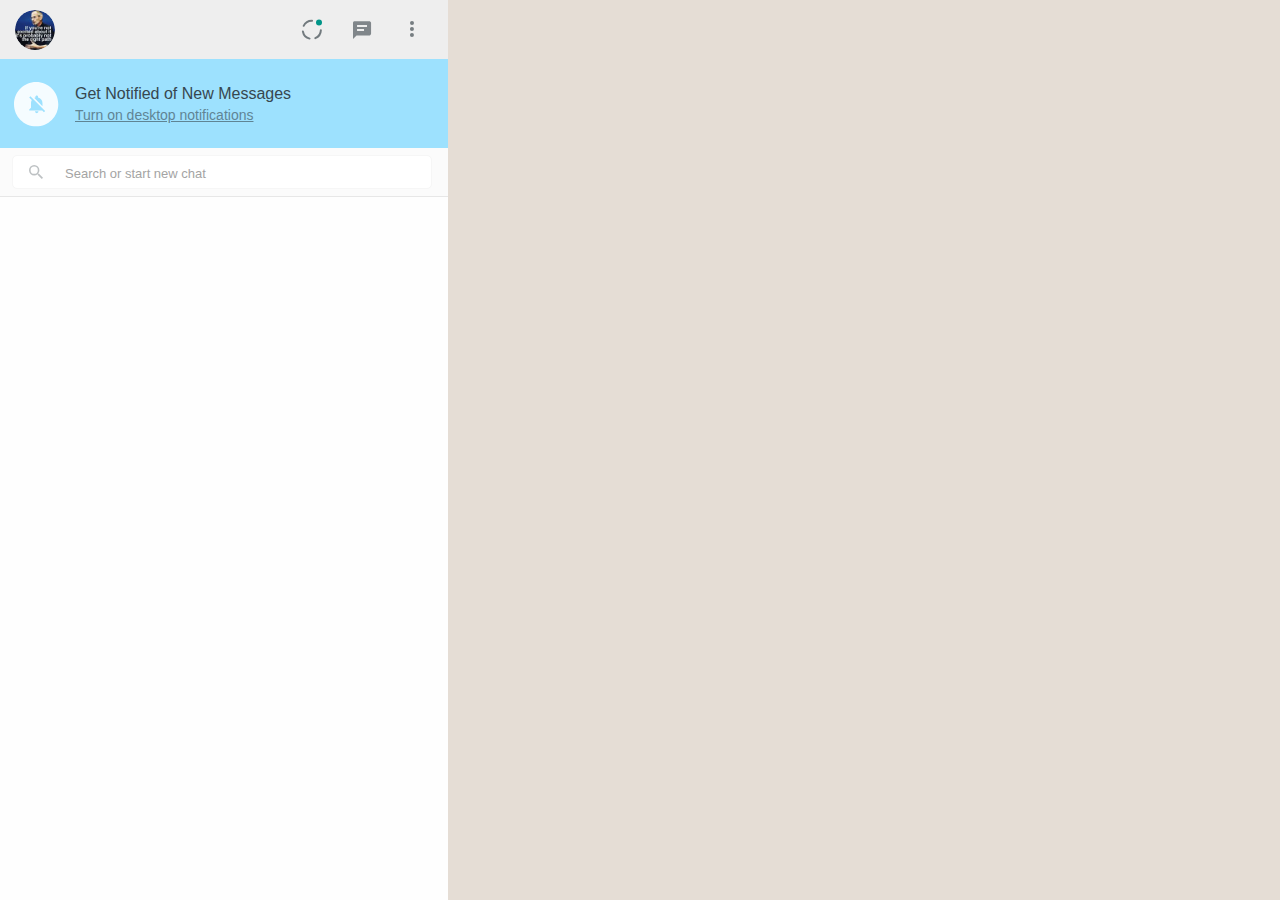
<file: WhatsApp.html>
<!DOCTYPE html>
<!-- saved from url=(0025)https://web.whatsapp.com/ -->
<html class="js adownload cssanimations csstransitions webp webp-alpha webp-animation webp-lossless wf-roboto-n4-active wf-opensans-n4-active wf-opensans-n6-active wf-roboto-n3-active wf-roboto-n5-active wf-active"
    dir="ltr" loc="en">

<head>
    <meta http-equiv="Content-Type" content="text/html; charset=UTF-8">

    <meta http-equiv="X-UA-Compatible" content="IE=edge,chrome=1">
    <title>WhatsApp</title>
    <meta name="viewport" content="width=device-width">
    <meta name="google" content="notranslate">
    <meta name="format-detection" content="telephone=no">

    <meta name="description" content="Quickly send and receive WhatsApp messages right from your computer.">
    <meta name="og:description" content="Quickly send and receive WhatsApp messages right from your computer.">
    <meta name="og:url" content="https://web.whatsapp.com/">
    <meta name="og:title" content="WhatsApp Web">
    <meta name="og:image" content="https://www.whatsapp.com/img/whatsapp-promo.png">

    <link id="favicon" rel="shortcut icon" href="blob:https://web.whatsapp.com/18ae4428-6497-451f-809e-cf2c98cd3fa4" type="image/png">
    <link rel="apple-touch-icon" sizes="194x194" href="https://web.whatsapp.com/apple-touch-icon.png" type="image/png">

    <link rel="stylesheet" id="style" href="./WhatsApp_files/style_69da4602ee062c93894183499bd7c4a4.css">
    <link rel="stylesheet" href="./WhatsApp_files/cssm_b837e91fe7bed9b578731a64e2a9c215.css">

    <style>
        html,
        body,
        #app {
            height: 100%;
            width: 100%;
            overflow: hidden;
            padding: 0;
            margin: 0;
        }

        #app {
            position: absolute;
            top: 0;
            left: 0;
        }

        #startup,
        #initial_startup {
            width: 100%;
            height: 100%;
            position: fixed;
            background-color: #f2f2f2;

            -moz-user-select: none;
            -webkit-user-select: none;

            display: flex;
            align-items: center;
            justify-content: center;
            display: -webkit-box;
            display: -webkit-flex;
            -webkit-align-items: center;
            -webkit-justify-content: center;
            flex-direction: column;
            -webkit-flex-direction: column;
        }

        .spinner-container {
            -webkit-animation: rotate 2s linear infinite;
            animation: rotate 2s linear infinite;
            z-index: 2;
        }

        .spinner-path {
            stroke-dasharray: 1, 150;
            stroke-dashoffset: 0;
            stroke: #acb9bf;
            stroke-linecap: round;
            -webkit-animation: dash 1.5s ease-in-out infinite;
            animation: dash 1.5s ease-in-out infinite;
        }

        @keyframes rotate {
            100% {
                transform: rotate(360deg);
            }
        }

        @-webkit-keyframes rotate {
            100% {
                -webkit-transform: rotate(360deg);
            }
        }

        @keyframes dash {
            0% {
                stroke-dasharray: 1, 150;
                stroke-dashoffset: 0;
            }
            50% {
                stroke-dasharray: 90, 150;
                stroke-dashoffset: -35;
            }
            100% {
                stroke-dasharray: 90, 150;
                stroke-dashoffset: -124;
            }
        }

        @-webkit-keyframes dash {
            0% {
                stroke-dasharray: 1, 150;
                stroke-dashoffset: 0;
            }
            50% {
                stroke-dasharray: 90, 150;
                stroke-dashoffset: -35;
            }
            100% {
                stroke-dasharray: 90, 150;
                stroke-dashoffset: -124;
            }
        }

        .progress-container {
            width: 360px;
            position: fixed;
            padding-top: 120px;
            top: 50%;
            left: 50%;
            margin-left: -180px;
        }

        progress {
            -webkit-appearance: none;
            appearance: none;
            width: 100%;
            height: 3px;
            border: none;
            margin: 0;
            color: #02d1a4;
            background-color: #e0e4e5;
        }

        progress[value]::-webkit-progress-bar {
            background-color: #e0e4e5;
        }

        progress[value]::-webkit-progress-value {
            background-color: #02d1a4;
        }

        progress[value]::-moz-progress-bar {
            background-color: #02d1a4;
        }
    </style>
    <script id="progress_script_/vendor1.e2d7bb7726ce8aef9042.js" type="text/javascript" charset="utf-8" async="" src="./WhatsApp_files/vendor1.e2d7bb7726ce8aef9042.js.download"></script>
    <script id="progress_script_/vendor2.8bb53d0784b85e874960.js" type="text/javascript" charset="utf-8" async=""
        src="./WhatsApp_files/vendor2.8bb53d0784b85e874960.js.download"></script>
    <script id="progress_script_/app.8f7e603019a72f7ebe32.js" type="text/javascript" charset="utf-8" async="" src="./WhatsApp_files/app.8f7e603019a72f7ebe32.js.download"></script>
    <link rel="stylesheet" href="./WhatsApp_files/css" media="all">
    <script id="progress_script_/app2.e71638f3eb36b3deb3b8.js" type="text/javascript" charset="utf-8" async="" src="./WhatsApp_files/app2.e71638f3eb36b3deb3b8.js.download"></script>
    <style id="asset-style" type="text/css"></style>
    <script type="text/javascript" charset="utf-8" async="" src="./WhatsApp_files/app2.e71638f3eb36b3deb3b8.js.download"></script>
    <script type="text/javascript" charset="utf-8" async="" src="./WhatsApp_files/svg.277ebdcb8a0a6fa77b76.js.download"></script>
    <script type="text/javascript" charset="utf-8" async="" src="./WhatsApp_files/en.625b73139ea1d628530c.js.download"></script>
</head>

<body class="web">
    <div id="app">
        <div data-reactroot="" class="app-wrapper app-wrapper-web app-wrapper-main">
            <span></span>
            <span></span>
            <span></span>
            <span></span>
            <span></span>
            <div tabindex="-1" class="app two">
                <!-- react-empty: 13 -->
                <!-- react-empty: 14 -->
                <span></span>
                <!-- react-empty: 16 -->
                <div class="drawer-manager">
                    <span class="pane pane-one"></span>
                    <span class="pane pane-two"></span>
                    <span class="pane pane-three"></span>
                </div>
                <div id="side" class="chatlist-panel pane pane-one">
                    <header class="pane-header pane-list-header">
                        <div class="pane-list-user">
                            <div class="avatar" style="height: 40px; width: 40px; cursor: pointer;">
                                <span>
                                    <img src="./WhatsApp_files/pp" class="avatar-image is-loaded">
                                    <div class="avatar-default">
                                        <span data-icon="default-user" class="">
                                            <svg xmlns="http://www.w3.org/2000/svg" viewBox="0 0 212 212" width="212" height="212">
                                                <path fill="#DFE5E7" d="M106.251.5C164.653.5 212 47.846 212 106.25S164.653 212 106.25 212C47.846 212 .5 164.654.5 106.25S47.846.5 106.251.5z"></path>
                                                <g fill="#FFF">
                                                    <path d="M173.561 171.615a62.767 62.767 0 0 0-2.065-2.955 67.7 67.7 0 0 0-2.608-3.299 70.112 70.112 0 0 0-3.184-3.527 71.097 71.097 0 0 0-5.924-5.47 72.458 72.458 0 0 0-10.204-7.026 75.2 75.2 0 0 0-5.98-3.055c-.062-.028-.118-.059-.18-.087-9.792-4.44-22.106-7.529-37.416-7.529s-27.624 3.089-37.416 7.529c-.338.153-.653.318-.985.474a75.37 75.37 0 0 0-6.229 3.298 72.589 72.589 0 0 0-9.15 6.395 71.243 71.243 0 0 0-5.924 5.47 70.064 70.064 0 0 0-3.184 3.527 67.142 67.142 0 0 0-2.609 3.299 63.292 63.292 0 0 0-2.065 2.955 56.33 56.33 0 0 0-1.447 2.324c-.033.056-.073.119-.104.174a47.92 47.92 0 0 0-1.07 1.926c-.559 1.068-.818 1.678-.818 1.678v.398c18.285 17.927 43.322 28.985 70.945 28.985 27.678 0 52.761-11.103 71.055-29.095v-.289s-.619-1.45-1.992-3.778a58.346 58.346 0 0 0-1.446-2.322zM106.002 125.5c2.645 0 5.212-.253 7.68-.737a38.272 38.272 0 0 0 3.624-.896 37.124 37.124 0 0 0 5.12-1.958 36.307 36.307 0 0 0 6.15-3.67 35.923 35.923 0 0 0 9.489-10.48 36.558 36.558 0 0 0 2.422-4.84 37.051 37.051 0 0 0 1.716-5.25c.299-1.208.542-2.443.725-3.701.275-1.887.417-3.827.417-5.811s-.142-3.925-.417-5.811a38.734 38.734 0 0 0-1.215-5.494 36.68 36.68 0 0 0-3.648-8.298 35.923 35.923 0 0 0-9.489-10.48 36.347 36.347 0 0 0-6.15-3.67 37.124 37.124 0 0 0-5.12-1.958 37.67 37.67 0 0 0-3.624-.896 39.875 39.875 0 0 0-7.68-.737c-21.162 0-37.345 16.183-37.345 37.345 0 21.159 16.183 37.342 37.345 37.342z"></path>
                                                </g>
                                            </svg>
                                        </span>
                                    </div>
                                </span>
                            </div>
                        </div>
                        <div class="pane-list-controls">
                            <div class="menu-horizontal">
                                <span>
                                    <div class="menu-horizontal-item">
                                        <button title="Status">
                                            <span data-icon="status-v3-unread" class="">
                                                <svg xmlns="http://www.w3.org/2000/svg" viewBox="0 0 24 24" width="24" height="24">
                                                    <path fill="#727A7E" d="M12.072 1.761a10.05 10.05 0 0 0-9.303 5.65.977.977 0 0 0 1.756.855 8.098 8.098 0 0 1 7.496-4.553.977.977 0 1 0 .051-1.952zM1.926 13.64a10.052 10.052 0 0 0 7.461 7.925.977.977 0 0 0 .471-1.895 8.097 8.097 0 0 1-6.012-6.386.977.977 0 0 0-1.92.356zm13.729 7.454a10.053 10.053 0 0 0 6.201-8.946.976.976 0 1 0-1.951-.081v.014a8.097 8.097 0 0 1-4.997 7.209.977.977 0 0 0 .727 1.813l.02-.009z"></path>
                                                    <path fill="#009588" d="M19 1.5a3 3 0 1 1 0 6 3 3 0 0 1 0-6z"></path>
                                                </svg>
                                            </span>
                                        </button>
                                        <span></span>
                                    </div>
                                    <div class="menu-horizontal-item">
                                        <button title="New chat">
                                            <span data-icon="chat" class="">
                                                <svg xmlns="http://www.w3.org/2000/svg" viewBox="0 0 24 24" width="24" height="24">
                                                    <path opacity=".55" fill="#263238" d="M19.005 3.175H4.674C3.642 3.175 3 3.789 3 4.821V21.02l3.544-3.514h12.461c1.033 0 2.064-1.06 2.064-2.093V4.821c-.001-1.032-1.032-1.646-2.064-1.646zm-4.989 9.869H7.041V11.1h6.975v1.944zm3-4H7.041V7.1h9.975v1.944z"></path>
                                                </svg>
                                            </span>
                                        </button>
                                        <span></span>
                                    </div>
                                    <div class="menu-horizontal-item">
                                        <button title="Menu">
                                            <span data-icon="menu" class="">
                                                <svg xmlns="http://www.w3.org/2000/svg" viewBox="0 0 24 24" width="24" height="24">
                                                    <path fill="#263238" fill-opacity=".6" d="M12 7a2 2 0 1 0-.001-4.001A2 2 0 0 0 12 7zm0 2a2 2 0 1 0-.001 3.999A2 2 0 0 0 12 9zm0 6a2 2 0 1 0-.001 3.999A2 2 0 0 0 12 15z"></path>
                                                </svg>
                                            </span>
                                        </button>
                                        <span></span>
                                    </div>
                                </span>
                            </div>
                        </div>
                    </header>
                    <div class="m6ZEb">
                        <span>
                            <div class="_1Wk6A" style="display: block;">
                                <div class="_3YewW undefined">
                                    <div class="_2fJ2T">
                                        <span data-icon="alert-notification" class="">
                                            <svg xmlns="http://www.w3.org/2000/svg" viewBox="0 0 48 48" width="48" height="48">
                                                <path fill="#FFF" fill-opacity=".9" d="M24.154 2C11.919 2 2 11.924 2 24.165S11.919 46.33 24.154 46.33s22.154-9.924 22.154-22.165S36.389 2 24.154 2zm-.744 15.428v-.618c0-.706.618-1.324 1.324-1.324s1.323.618 1.323 1.324v.618c2.559.618 4.412 2.823 4.412 5.559v3.176l-8.294-8.294a5.056 5.056 0 0 1 1.235-.441zm1.323 15.706a1.77 1.77 0 0 1-1.765-1.765h3.529a1.768 1.768 0 0 1-1.764 1.765zm7.236-.883l-1.765-1.765H17.233v-.882l1.765-1.765v-4.853a5.56 5.56 0 0 1 .794-2.912l-2.559-2.559 1.147-1.147 14.735 14.736-1.146 1.147z"></path>
                                            </svg>
                                        </span>
                                    </div>
                                    <div class="l2BEH">
                                        <div class="U0cj3">Get Notified of New Messages</div>
                                        <div class="_21zbN">
                                            <span class="_43SdW">Turn on desktop notifications</span>
                                        </div>
                                    </div>
                                </div>
                            </div>
                        </span>
                    </div>
                    <div tabindex="-1" class="chatlist-panel-search">
                        <div class="list-search">
                            <button class="icon-search-morph">
                                <div class="icon-morph icon-morph-back">
                                    <span data-icon="back-blue" class="">
                                        <svg xmlns="http://www.w3.org/2000/svg" viewBox="0 0 24 24" width="24" height="24">
                                            <path fill="#4FC3F7" d="M20 11H7.8l5.6-5.6L12 4l-8 8 8 8 1.4-1.4L7.8 13H20v-2z"></path>
                                        </svg>
                                    </span>
                                </div>
                                <div class="icon-morph icon-morph-search">
                                    <span data-icon="search" class="">
                                        <svg xmlns="http://www.w3.org/2000/svg" viewBox="0 0 24 24" width="24" height="24">
                                            <path fill="#263238" fill-opacity=".3" d="M15.009 13.805h-.636l-.22-.219a5.184 5.184 0 0 0 1.256-3.386 5.207 5.207 0 1 0-5.207 5.208 5.183 5.183 0 0 0 3.385-1.255l.221.22v.635l4.004 3.999 1.194-1.195-3.997-4.007zm-4.808 0a3.605 3.605 0 1 1 0-7.21 3.605 3.605 0 0 1 0 7.21z"></path>
                                        </svg>
                                    </span>
                                </div>
                            </button>
                            <span></span>
                            <div class="input-placeholder">Search or start new chat</div>
                            <label for="input-chatlist-search" class="cont-input-search">
                                <input type="text" class="input-search copyable-text selectable-text" data-tab="2" dir="auto"
                                    title="Search or start new chat" value="">
                            </label>
                        </div>
                    </div>
                    <div class="chatlist-panel-body" id="pane-side" data-list-scroll-container="true">
                        
                    </div>
                </div>
                <div id="main" class="pane pane-chat pane-two">
</file>
<file: WhatsApp_files/style_69da4602ee062c93894183499bd7c4a4.css>
html,body,div,span,applet,object,iframe,h1,h2,h3,h4,h5,h6,p,blockquote,pre,a,abbr,acronym,address,big,cite,code,del,dfn,em,img,ins,kbd,q,s,samp,small,strike,strong,sub,sup,tt,var,b,u,i,center,dl,dt,dd,ol,ul,li,fieldset,form,label,legend,table,caption,tbody,tfoot,thead,tr,th,td,article,aside,canvas,details,embed,figure,figcaption,footer,header,hgroup,menu,nav,output,ruby,section,summary,time,mark,audio,video{margin:0;padding:0;border:0;font-size:100%;font:inherit;vertical-align:baseline;outline:none}article,aside,details,figcaption,figure,footer,header,hgroup,menu,nav,section{display:block}body{line-height:1}ol,ul{list-style:none}blockquote,q{quotes:none}blockquote:before,blockquote:after{content:'';content:none}q:before,q:after{content:'';content:none}table{border-collapse:collapse;border-spacing:0}.muted{color:#929fa6}.color-1{color:#35cd96 !important}.color-2{color:#6bcbef !important}.color-3{color:#e542a3 !important}.color-4{color:#91ab01 !important}.color-5{color:#ffa97a !important}.color-6{color:#1f7aec !important}.color-7{color:#dfb610 !important}.color-8{color:#029d00 !important}.color-9{color:#8b7add !important}.color-10{color:#fe7c7f !important}.color-11{color:#ba33dc !important}.color-12{color:#59d368 !important}.color-13{color:#b04632 !important}.color-14{color:#fd85d4 !important}.color-15{color:#8393ca !important}.color-16{color:#ff8f2c !important}.color-17{color:#a3e2cb !important}.color-18{color:#b4876e !important}.color-19{color:#c90379 !important}.color-20{color:#ef4b4f !important}.bg-color-1{background-color:#35cd96 !important}.bg-color-2{background-color:#6bcbef !important}.bg-color-3{background-color:#e542a3 !important}.bg-color-4{background-color:#91ab01 !important}.bg-color-5{background-color:#ffa97a !important}.bg-color-6{background-color:#1f7aec !important}.bg-color-7{background-color:#dfb610 !important}.bg-color-8{background-color:#029d00 !important}.bg-color-9{background-color:#8b7add !important}.bg-color-10{background-color:#fe7c7f !important}.bg-color-11{background-color:#ba33dc !important}.bg-color-12{background-color:#59d368 !important}.bg-color-13{background-color:#b04632 !important}.bg-color-14{background-color:#fd85d4 !important}.bg-color-15{background-color:#8393ca !important}.bg-color-16{background-color:#ff8f2c !important}.bg-color-17{background-color:#a3e2cb !important}.bg-color-18{background-color:#b4876e !important}.bg-color-19{background-color:#c90379 !important}.bg-color-20{background-color:#ef4b4f !important}.input,.block-compose .input-container,.input-line,.emoji-input .emoji-input-body{font-weight:normal}.button-multi-contact,.button-multi-contact .multi-vcard-primary-text,.button-multi-contact .multi-vcard-secondary-text,.intro .intro-title,.drawer-item .drawer-item-secondary,.drawer-section-title,.qr-wrapper .entry-title,.qr-wrapper .entry-subtitle{font-weight:300}.hint,.media-gallery-empty,.well-chat-secondary,.empty-text,.intro .intro-text,.intro .intro-secondary-text,.drawer-blocked-hint,.qr-wrapper .wifi-hint,.btn,.input-placeholder,.bubble-btn,.vcard-name,.list-invite .chat-status,.list-invite .header-secondary,.drawer-controls-summary-text,.empty-title,.pluggable-input .pluggable-input-placeholder,.section-header,.link-preview-container .link-preview-title,.dropdown-item-action,.menu-shortcut>.shortcut,.emoji-input .emoji-input-placeholder,.emoji-panel-title,.intro .intro-body,.drawer-title,.well-chat-name,.drawer-section-footer,.chatlist.list-invite .chat-status,.chatlist.list-invite .header-secondary,.qr-wrapper .entry-text,.qr-wrapper .qr-platforms{-webkit-font-smoothing:antialiased;-moz-osx-font-smoothing:grayscale}.hint,.media-gallery-empty,.well-chat-secondary,.empty-text,.intro .intro-text,.intro .intro-secondary-text,.drawer-blocked-hint,.qr-wrapper .wifi-hint{font-size:14px;color:#929fa6;line-height:20px}.starred-msg-title{font-weight:normal;font-size:14px;line-height:20px}.starred-title-meta{font-size:12px;line-height:14px;vertical-align:baseline}.title{font-weight:normal;font-size:16px;line-height:21px;color:#000}.textsize-xxlarge .title{font-size:17.5px;line-height:27px}.textsize-xlarge .title{font-size:17px;line-height:25px}.textsize-large .title{font-size:16.5px;line-height:23px}.textsize-small .title{font-size:15.5px;line-height:19px}.textsize-xsmall .title{font-size:15px;line-height:17px}.textsize-xxsmall .title{font-size:14.5px;line-height:15px}.message-text,.media-caption,.link-preview-container,.document-body,.vcard-name,.author,.bubble-location .text,.message-system{font-family:'Open Sans', sans-serif}.native.darwin .message-text,.native.darwin .media-caption,.native.darwin .link-preview-container,.native.darwin .document-body,.native.darwin .vcard-name,.native.darwin .author,.native.darwin .bubble-location .text,.bubble-location .native.darwin .text,.native.darwin .message-system{font-family:inherit}.pane-header,.chat-main,.header-main,.chat-secondary,.header-secondary,.bubble-actions,.menu-tabs,.menu-pills,.media-panel-header,.tip,.vcard,.popup .btn-light,.pane-header.pane-list-header,.menu-horizontal,.menu-horizontal>span,.bubble-audio-body,.audio,.media-collection,.capture-footer,.drawer-header-offset,.drawer-item .drawer-item-body-row,.drawer-edit-footer,.qr-wrapper .entry-main,.qr-wrapper .entry-platform{display:-webkit-flex;display:flex;-webkit-align-items:center;align-items:center}.col-main,.drawer-item .drawer-item-main{-webkit-flex:1;flex:1}.col-side,.drawer-item .drawer-item-side{-webkit-flex:none;flex:none}.pane-chat-header:after,.list-search:after{position:absolute;content:'';width:100%;height:1px;left:0;bottom:-1px;background-color:rgba(255,255,255,0.14);border-bottom:1px solid rgba(0,0,0,0.08)}.list-search.active{box-shadow:0px 2px 3px rgba(0,0,0,0.07)}.preview-image,.flow-drawer-container,.avatar-default,.media-canvas,.media-canvas-body,.image-gif-control,.starred-title-divider:before,.emoji-input.emoji-input-status,.drawer-manager,.multimedia-gallery{position:absolute;top:0;left:0;width:100%;height:100%}.drawer{position:absolute;top:0;left:0;width:100%;height:100%}.clickable{cursor:pointer}.danger,.danger .chat-title,.danger .header-title{color:#D70000 !important}.success,.success .chat-title,.success .header-title{color:#07bc4c !important}.drawer-section.well,.well,.well-simple,.well-chat{background-color:#FFF;box-shadow:0 1px 3px rgba(0,0,0,0.08)}.chatlist.chatlist-group-msg .drawer-section-footer{box-shadow:0 1px 3px rgba(0,0,0,0.08)}.chat-status,.header-secondary,.link-msg-text,.link-msg-text a,.row .row-main-ellipsify,.message-text-link,.message-text-link a,.drawer-list-item-text{overflow:hidden;text-overflow:ellipsis;white-space:nowrap}.contact-marker-admin{display:inline-block;font-size:11px;line-height:16px;height:16px;padding:1px 5px 0 5px;border-radius:3px}.input,.block-compose .input-container{line-height:20px;font-size:15px;min-height:20px;border:none;padding:10px 12px;width:100%;outline:none}*::-webkit-input-placeholder{color:#ccc;font-size:15px}.input-line{background-color:transparent;line-height:20px;font-size:15px;min-height:20px;border:none;border-bottom:1px solid #d7d7d7;outline:none;width:100%;padding:6px 0 5px 0;padding-left:2px;transition:border-color .2s ease-out}.input-line:focus{border-bottom:1px solid #00afff}.btn{text-transform:uppercase;color:#fff;font-weight:500;font-size:14px;padding:10px 28px;border-radius:3px;background-color:#00e676;box-shadow:0 1px 3px rgba(0,0,0,0.4);transition:box-shadow 0.08s cubic-bezier(0.4, 0, 0.2, 1);cursor:pointer}.btn-round{width:46px;height:46px;padding:0;border-radius:50%;display:-webkit-flex;display:flex;-webkit-align-items:center;align-items:center;-webkit-justify-content:center;justify-content:center}.safari-fix .btn-round{display:initial}.btn-fill,.send-logs-screenshots .send-logs-screenshots-action{-webkit-align-items:center;align-items:center;background-color:#fff;box-sizing:border-box;color:#00a5f4;display:-webkit-flex;display:flex;-webkit-flex-direction:column;flex-direction:column;font-size:12px;height:100%;-webkit-justify-content:center;justify-content:center;padding:10px;text-transform:uppercase;width:100%}.btn-plain{text-transform:uppercase;position:relative;font-size:14px;font-weight:300;padding:10px 24px;color:#07bc4c;border-radius:3px;transition:box-shadow .18s ease-out, background .18s ease-out, color .18s ease-out}.btn-default{color:#FFFFFF;background-color:#08c65b}.btn-plain:hover{color:#0cb757}.btn-default:hover{color:#fff;background-color:#0cb757}.btn-danger{background-color:#ff5252;display:inline-block}.input-placeholder{position:absolute;top:6px;left:0px;color:#a4a4a4;pointer-events:none;transition:opacity .08s linear;z-index:100;font-size:15px;line-height:20px;z-index:0}.capture-ctrl-enter{-webkit-animation:delay 0.75s,capture-ctrl-enter 0.3s cubic-bezier(0.1, 0.82, 0.25, 1) 0.75s;animation:delay 0.75s,capture-ctrl-enter 0.3s cubic-bezier(0.1, 0.82, 0.25, 1) 0.75s}@-webkit-keyframes capture-ctrl-enter{from{opacity:0;-webkit-transform:scale(0);transform:scale(0)}to{opacity:1;-webkit-transform:scale(1);transform:scale(1)}}@keyframes capture-ctrl-enter{from{opacity:0;-webkit-transform:scale(0);transform:scale(0)}to{opacity:1;-webkit-transform:scale(1);transform:scale(1)}}.floating-placeholder{position:relative;padding-top:20px}.placeholder{padding:6px 0px;padding-left:1px;line-height:18px;position:absolute;font-size:15px;color:rgba(0,0,0,0.5);-webkit-transform-origin:top left;transform-origin:top left;transition:all 0.3s cubic-bezier(0.1, 0.82, 0.25, 1)}.placeholder-enter{font-size:11px;line-height:14px !important;-webkit-transform:translateY(-20px);transform:translateY(-20px)}.select{position:relative}select{-moz-appearance:none;-webkit-appearance:none;appearance:none;background-color:transparent;border:none;border-radius:0;line-height:18px;font-size:14px;font-family:roboto, sans-serif;color:#263238;outline:none;width:100%;padding:6px 0;padding-right:36px;padding-left:4px;box-sizing:border-box;border-bottom:1px solid #d7d7d7}.select::before{right:8px;background-repeat:no-repeat;color:#909090;content:'\25BE';display:block;font-size:16px;height:18px;line-height:18px;pointer-events:none;position:absolute;top:6px;z-index:100}.fx-ripple-element{position:absolute;overflow:hidden;top:0;left:0;width:100%;height:100%;z-index:50}.fx-ripple-element svg{width:100%;height:auto}.fx-ripple-element.is-clicked{-webkit-animation:ripple-click 0.06s ease-out;animation:ripple-click 0.06s ease-out;-webkit-animation-fill-mode:forwards;animation-fill-mode:forwards}.fx-ripple-element.is-released{-webkit-animation:ripple-release 0.8s ease-out;animation:ripple-release 0.8s ease-out;-webkit-animation-fill-mode:forwards;animation-fill-mode:forwards}@-webkit-keyframes ripple-click{0%{top:50%;left:50%;width:0;height:0;opacity:0}100%{opacity:1}}@keyframes ripple-click{0%{top:50%;left:50%;width:0;height:0;opacity:0}100%{opacity:1}}@-webkit-keyframes ripple-release{0%{opacity:1}100%{opacity:0}}@keyframes ripple-release{0%{opacity:1}100%{opacity:0}}.btn-plain:hover,.app-wrapper-web .app,.incoming-msgs,.qr-wrapper .qr-window{box-shadow:0 1px 1px 0 rgba(0,0,0,0.06),0 2px 5px 0 rgba(0,0,0,0.2)}.btn:active,.text-input .media-caption-suggestions-container .mentions-overlay-container,.dropdown,.dropdown-picker{box-shadow:0 2px 5px 0 rgba(0,0,0,0.26),0 2px 10px 0 rgba(0,0,0,0.16)}.quoted-msg-preview .bubble,.quoted-msg-preview .bubble-image,.quoted-msg-preview .bubble-location,.dropdown-picker,.dropdown-emoji,.dropdown-emoji .dropdown-nib,.dropdown-text,.dropdown-text .dropdown-nib{box-shadow:0 4px 20px 0 rgba(0,0,0,0.1),0 8px 17px 0 rgba(0,0,0,0.16)}.popup{box-shadow:0 17px 50px 0 rgba(0,0,0,0.19),0 12px 15px 0 rgba(0,0,0,0.24)}.drawer-scale{-webkit-transform-origin:center center;transform-origin:center center;-webkit-animation:drawer-scale 750ms cubic-bezier(0.1, 0.82, 0.25, 1);animation:drawer-scale 750ms cubic-bezier(0.1, 0.82, 0.25, 1)}@-webkit-keyframes drawer-scale{0%,20%{-webkit-transform:scale(0, 0);transform:scale(0, 0)}100%{-webkit-transform:scale 1,1;transform:scale 1,1}}@keyframes drawer-scale{0%,20%{-webkit-transform:scale(0, 0);transform:scale(0, 0)}100%{-webkit-transform:scale 1,1;transform:scale 1,1}}.animate-enter3{-webkit-animation:well-animation3 1s cubic-bezier(0.1, 0.82, 0.25, 1);animation:well-animation3 1s cubic-bezier(0.1, 0.82, 0.25, 1)}@-webkit-keyframes well-animation3{0%,35%{-webkit-transform:translateY(-50px);transform:translateY(-50px);opacity:0}100%{-webkit-transform:translateY(0px);transform:translateY(0px);opacity:1}}@keyframes well-animation3{0%,35%{-webkit-transform:translateY(-50px);transform:translateY(-50px);opacity:0}100%{-webkit-transform:translateY(0px);transform:translateY(0px);opacity:1}}.animate-enter2{-webkit-animation:well-animation2 1s cubic-bezier(0.1, 0.82, 0.25, 1);animation:well-animation2 1s cubic-bezier(0.1, 0.82, 0.25, 1)}@-webkit-keyframes well-animation2{0%,30%{-webkit-transform:translateY(-50px);transform:translateY(-50px);opacity:0}100%{-webkit-transform:translateY(0px);transform:translateY(0px);opacity:1}}@keyframes well-animation2{0%,30%{-webkit-transform:translateY(-50px);transform:translateY(-50px);opacity:0}100%{-webkit-transform:translateY(0px);transform:translateY(0px);opacity:1}}.animate-enter1{-webkit-animation:well-animation1 1s cubic-bezier(0.1, 0.82, 0.25, 1);animation:well-animation1 1s cubic-bezier(0.1, 0.82, 0.25, 1)}@-webkit-keyframes well-animation1{0%,25%{-webkit-transform:translateY(-50px);transform:translateY(-50px);opacity:0}100%{-webkit-transform:translateY(0px);transform:translateY(0px);opacity:1}}@keyframes well-animation1{0%,25%{-webkit-transform:translateY(-50px);transform:translateY(-50px);opacity:0}100%{-webkit-transform:translateY(0px);transform:translateY(0px);opacity:1}}.animate-enter{-webkit-animation:well-animation 1s cubic-bezier(0.1, 0.82, 0.25, 1);animation:well-animation 1s cubic-bezier(0.1, 0.82, 0.25, 1)}@-webkit-keyframes well-animation{0%{-webkit-transform:translateY(-50px);transform:translateY(-50px);opacity:0}100%{-webkit-transform:translateY(0px);transform:translateY(0px);opacity:1}}@keyframes well-animation{0%{-webkit-transform:translateY(-50px);transform:translateY(-50px);opacity:0}100%{-webkit-transform:translateY(0px);transform:translateY(0px);opacity:1}}body{background-color:#dfdfdf;background-image:linear-gradient(to bottom, #dddbd1, #d2dbdc);font-family:'Roboto', sans-serif;color:#4b4b4b;text-rendering:optimizeLegibility;font-feature-settings:"kern";-webkit-font-feature-settings:"kern";-moz-font-feature-settings:"kern";-moz-font-feature-settings:"kern=1";-webkit-user-select:none;-moz-user-select:none;-ms-user-select:none;user-select:none}body.native.darwin{font-family:system, -apple-system, BlinkMacSystemFont, "Helvetica Neue", "Lucida Grande"}html[dir="rtl"]{direction:rtl}em{font-style:italic}strong{font-weight:bold}code{font-family:Consolas, Menlo, Monaco, "Lucida Console", Liberation Mono,DejaVu Sans Mono, Bitstream Vera Sans Mono, "Courier New", Courier, monospace}input{margin:0;font-family:'Roboto', sans-serif}button{border:0;padding:0;margin:0;background:none;outline:none;cursor:pointer;font-family:inherit}pre{white-space:pre-wrap}ul,ol{padding:0;margin:0}a{text-decoration:none;color:#039be5}*::-webkit-scrollbar{width:6px !important;height:6px !important}.native.win32 *::-webkit-scrollbar{width:8px !important;height:8px !important}*::-webkit-scrollbar-thumb{background-color:rgba(0,0,0,0.2)}*::-webkit-scrollbar-track{background:rgba(255,255,255,0.08)}svg{display:block;pointer-events:none}.app{position:relative;overflow:hidden;-webkit-transform-origin:center;transform-origin:center;-webkit-animation:app-enter 0.3s cubic-bezier(0.1, 0.82, 0.25, 1);animation:app-enter 0.3s cubic-bezier(0.1, 0.82, 0.25, 1);background-position:top left;background-repeat:repeat-x;background-color:#f7f7f7;display:-webkit-flex;display:flex}@media screen and (max-width: 648px){.app{min-width:648px}}@media screen and (max-height: 500px){.app{min-height:500px}}@media screen and (max-height: 500px){.windows-native-app .app{min-height:471px}}.app-wrapper-native .app{width:100%;height:100%;border-radius:0;top:0}@media screen and (max-width: 1440px){.app{width:100%;height:100%;border-radius:0;top:0}}@media screen and (min-width: 1441px){.app-wrapper-web .app{width:1396px;height:calc(100% - 38px);margin:0 auto;top:19px;border-radius:3px}}@-webkit-keyframes app-enter{from{-webkit-transform:scale(1.4);transform:scale(1.4);opacity:0}to{-webkit-transform:scale(1);transform:scale(1);opacity:1}}@keyframes app-enter{from{-webkit-transform:scale(1.4);transform:scale(1.4);opacity:0}to{-webkit-transform:scale(1);transform:scale(1);opacity:1}}@media screen and (max-width: 900px){.two .pane-one{width:40%}.two .pane-two{width:60%}}@media screen and (min-width: 901px) and (max-width: 1024px){.two .pane-one{width:35%}.two .pane-two{width:65%}}@media screen and (min-width: 1025px) and (max-width: 1300px){.two .pane-one{width:35%}.two .pane-two{width:65%}}@media screen and (min-width: 1301px){.two .pane-one{width:30%}.two .pane-two{width:70%}}@media screen and (max-width: 900px){.three .pane-one{width:40%}.three .pane-two{width:60%}.three .pane-three{position:absolute;left:40%;width:60%}}@media screen and (min-width: 901px) and (max-width: 1024px){.three .pane-one{width:35%}.three .pane-two{width:65%}.three .pane-three{position:absolute;left:35%;width:65%}}@media screen and (min-width: 1025px) and (max-width: 1300px){.three .pane-one{width:30%}.three .pane-two{width:40%}.three .pane-three{width:30%}}@media screen and (min-width: 1301px){.three .pane-one{width:25%}.three .pane-two{width:45%}.three .pane-three{width:30%}}#windows-title-bar{-webkit-app-region:drag;position:absolute;top:0;height:29px;left:0;width:100%;background-color:#2cbda5;z-index:30000}#app.windows-native-app{top:29px;height:calc(100% - 29px)}#windows-title-bar-wrapper{position:absolute;top:0;left:0;height:100%;width:100%}#windows-title-resize-bar{-webkit-app-region:no-drag;position:absolute;height:3px;width:100%}#windows-title-icon{position:absolute;left:0;height:100%}#windows-title-icon p{margin-top:8px;margin-bottom:8px;margin-left:10px;color:white;text-align:center;vertical-align:middle;line-height:12px;font-size:12px;font-family:helvetica, arial, sans-serif;cursor:default}#windows-title-icon.focused{opacity:1}#windows-title-icon.blurred{opacity:0.7}#windows-title-minimize{-webkit-app-region:no-drag;position:absolute;right:90px;height:100%;width:45px}#windows-title-minimize:hover{background-color:#1baba5}#windows-title-minimize.focused{opacity:1}#windows-title-minimize.blurred{opacity:0.7}#windows-title-maximize{-webkit-app-region:no-drag;position:absolute;right:45px;height:100%;width:45px}#windows-title-maximize:hover{background-color:#1baba5}#windows-title-maximize.focused{opacity:1}#windows-title-maximize.blurred{opacity:0.7}#windows-title-close{-webkit-app-region:no-drag;position:absolute;right:0;height:100%;width:45px}#windows-title-close:hover{background-color:#1baba5}#windows-title-close.focused{opacity:1}#windows-title-close.blurred{opacity:0.7}.pane{height:100%;-webkit-transform:translateZ(0);transform:translateZ(0);display:-webkit-flex;display:flex;-webkit-flex-direction:column;flex-direction:column;overflow:hidden;position:relative}.pane-header{-webkit-flex:none;flex:none;height:59px;width:100%;background-color:#eee;box-sizing:border-box;padding:10px;position:relative;z-index:1000}.pane-body{-webkit-flex-grow:1;flex-grow:1;z-index:1}.pane-footer{-webkit-flex:none;flex:none;width:100%;box-sizing:border-box;padding:10px;z-index:1}.app .pane-two{-webkit-transform-origin:left top;transform-origin:left top}@media screen and (max-width: 1024px){.three .pane-chat-header{border-left:1px solid #e0e0e0}.three .pane-chat-body,.three .pane-chat-footer{transition:border-color .3s step-end;border-left:1px solid #e8e8e8}.pane-three{border-left:1px solid transparent}}@media screen and (min-width: 1025px) and (max-width: 1300px){.three .pane-chat-header{border-left:1px solid #e0e0e0;border-right:1px solid rgba(0,0,0,0.08)}.three .pane-chat-body,.three .pane-chat-footer{transition:border-color .3s step-end;border-left:1px solid #e8e8e8}.safari-fix .three .pane-chat-body{border-left:none}.three .pane-chat-tile-container{box-shadow:inset -1px 0 0 rgba(0,0,0,0.04)}.three .pane-chat-footer{border-right:1px solid rgba(0,0,0,0.08)}}@media screen and (min-width: 1301px){.three .pane-chat-header,.three .pane-chat-footer{border-right:1px solid rgba(0,0,0,0.08)}.three .pane-chat-tile-container{box-shadow:inset -1px 0 0 rgba(0,0,0,0.04)}}.chat{position:relative;cursor:pointer;background-color:white}.chat{display:-webkit-flex;display:flex;-webkit-flex-direction:row;flex-direction:row}.chat.active{background-color:rgba(0,0,0,0.02)}.chat.active .chat-secondary,.chat.active .header-secondary{color:#454545}.chat.unread .chat-secondary,.chat.unread .header-secondary{font-weight:normal;color:rgba(0,0,0,0.8)}.chat.member .chat-body,.chat.member .header-body{cursor:default !important;font-weight:normal !important}.chat.member .chat-body *,.chat.member .header-body *{color:rgba(0,0,0,0.4) !important}.chat.member .chat-secondary,.chat.member .header-secondary{font-style:italic}.chat-avatar{-webkit-flex:none;flex:none;display:-webkit-flex;display:flex;-webkit-align-items:center;align-items:center;margin-top:-1px}.chat-body,.header-body{-webkit-flex-grow:1;flex-grow:1;min-width:0;display:-webkit-flex;display:flex;-webkit-flex-direction:column;flex-direction:column;-webkit-justify-content:center;justify-content:center}.last .chat-body,.last .header-body{border-bottom:1px solid #f2f2f2}.chat-main,.header-main{-webkit-align-items:baseline;align-items:baseline;line-height:normal;-webkit-align-items:flex-start;align-items:flex-start;text-align:left;margin-top:-1px}.chat-title,.header-title{font-weight:normal;font-size:16px;line-height:21px;overflow:hidden;text-overflow:ellipsis;white-space:nowrap;color:#000;display:-webkit-flex;display:flex;-webkit-flex-grow:1;flex-grow:1;text-align:left}.textsize-xxlarge .chat-title,.textsize-xxlarge .header-title{font-size:17.5px;line-height:27px}.textsize-xlarge .chat-title,.textsize-xlarge .header-title{font-size:17px;line-height:25px}.textsize-large .chat-title,.textsize-large .header-title{font-size:16.5px;line-height:23px}.textsize-small .chat-title,.textsize-small .header-title{font-size:15.5px;line-height:19px}.textsize-xsmall .chat-title,.textsize-xsmall .header-title{font-size:15px;line-height:17px}.textsize-xxsmall .chat-title,.textsize-xxsmall .header-title{font-size:14.5px;line-height:15px}.chat-title .emoji,.header-title .emoji{-webkit-flex:none;flex:none}.textsize-xxlarge .chat-title .emoji,.textsize-xxlarge .header-title .emoji{-webkit-transform:translate(0, 3px);transform:translate(0, 3px)}.textsize-xlarge .chat-title .emoji,.textsize-xlarge .header-title .emoji{-webkit-transform:translate(0, 2px);transform:translate(0, 2px)}.textsize-large .chat-title .emoji,.textsize-large .header-title .emoji{-webkit-transform:translate(0, 2px);transform:translate(0, 2px)}.textsize-small .chat-title .emoji,.textsize-small .header-title .emoji{-webkit-transform:translate(0, -2px) scale(0.85);transform:translate(0, -2px) scale(0.85)}.textsize-xsmall .chat-title .emoji,.textsize-xsmall .header-title .emoji{-webkit-transform:translate(0, -2px) scale(0.75);transform:translate(0, -2px) scale(0.75)}.textsize-xxsmall .chat-title .emoji,.textsize-xxsmall .header-title .emoji{-webkit-transform:translate(0, -3px) scale(0.65);transform:translate(0, -3px) scale(0.65)}.chat-secondary,.header-secondary{font-size:13px;line-height:19px;margin-top:2px;min-height:20px;-webkit-align-items:flex-start;align-items:flex-start;color:rgba(0,0,0,0.6)}.chat:hover:not(.active){background-color:rgba(255,255,255,0.5)}.contact-expand{-webkit-align-items:flex-start;align-items:flex-start}.contact-expand .chat-secondary,.contact-expand .header-secondary{font-weight:normal;font-size:14px;line-height:20px;color:rgba(0,0,0,0.6)}.textsize-xxlarge .contact-expand .chat-secondary,.textsize-xxlarge .contact-expand .header-secondary{font-size:15.5px;line-height:26px}.textsize-xlarge .contact-expand .chat-secondary,.textsize-xlarge .contact-expand .header-secondary{font-size:15px;line-height:24px}.textsize-large .contact-expand .chat-secondary,.textsize-large .contact-expand .header-secondary{font-size:14.5px;line-height:22px}.textsize-small .contact-expand .chat-secondary,.textsize-small .contact-expand .header-secondary{font-size:13.5px;line-height:18px}.textsize-xsmall .contact-expand .chat-secondary,.textsize-xsmall .contact-expand .header-secondary{font-size:13px;line-height:16px}.textsize-xxsmall .contact-expand .chat-secondary,.textsize-xxsmall .contact-expand .header-secondary{font-size:12.5px;line-height:14px}.matched-text{color:#009688;font-weight:bold}.msg{margin-bottom:12px;position:relative}.textsize-xxlarge .msg{margin-bottom:18px}.textsize-xlarge .msg{margin-bottom:16px}.textsize-large .msg{margin-bottom:14px}.textsize-small .msg{margin-bottom:8px}.textsize-xsmall .msg{margin-bottom:6px}.textsize-xxsmall .msg{margin-bottom:4px}.msg.msg-continuation{margin-bottom:2px}.textsize-xxlarge .msg.msg-continuation{margin-bottom:5px}.textsize-xlarge .msg.msg-continuation{margin-bottom:4px}.textsize-large .msg.msg-continuation{margin-bottom:3px}.textsize-small .msg.msg-continuation{margin-bottom:2px}.textsize-xsmall .msg.msg-continuation{margin-bottom:2px}.textsize-xxsmall .msg.msg-continuation{margin-bottom:1px}.msg:after{content:'';display:table;clear:both}.message-text a,.media-caption a,.contents a{text-decoration:underline}.msg-enter .message-in,.msg-enter .message-out{opacity:0;-webkit-transform:scale(0);transform:scale(0)}.msg-enter.msg-enter-active .message-in,.msg-enter.msg-enter-active .message-out{-webkit-transform:scale(1);transform:scale(1);opacity:1}.msg-leave{opacity:1;transition:0.1s ease-in}.msg-leave.msg-leave-active{opacity:0}.message-in,.message-out{border-radius:7.5px;position:relative;box-shadow:0 1px 0.5px rgba(0,0,0,0.13)}@media screen and (max-width: 900px){.message-chat{max-width:95%}}@media screen and (min-width: 901px) and (max-width: 1024px){.message-chat{max-width:85%}}@media screen and (min-width: 1025px) and (max-width: 1300px){.message-chat{max-width:75%}}@media screen and (min-width: 1301px){.message-chat{max-width:65%}}.message:last-of-type{margin-bottom:0}.message-in{background-color:#fff;float:left}.message-out{background-color:#dcf8c6;float:right}.message-revoked-placeholder .message-text{font-style:italic;margin-top:2px;margin-left:28px}.bubble-revoked .message-text{margin-top:0;margin-left:0}.revoked-outgoing .message-text{color:#798e7e}.revoked-incoming .message-text{color:#879195}.msg-psa .message{display:inline-block;float:none;margin-left:auto;margin-right:auto}.msg-psa .message .message-text{padding-bottom:12px}.msg-psa .message .bubble-image-caption .message-text,.msg-psa .message .bubble-location-caption .message-text{padding-bottom:20px}.msg-psa .message .message-text::after{content:""}.attach-image-modal{-webkit-transform:translateY(100%);transform:translateY(100%)}.bubble{padding:6px 0 8px 0;padding-left:9px;padding-right:7px;min-width:110px;box-sizing:border-box}.bubble .quoted-msg{margin-left:-6px;margin-right:-4px;margin-top:-2px}.bubble-image,.bubble-location{padding:3px;z-index:1;position:relative;max-width:336px}.bubble-image .message-meta,.bubble-location .message-meta{color:rgba(255,255,255,0.9);bottom:6px;right:8px;z-index:2}.bubble-image .shade,.bubble-location .shade{left:0;width:330px !important;z-index:1}.bubble-image .quoted-msg{max-width:330px;margin-top:-2px}.bubble-image-caption .message-meta{color:rgba(0,0,0,0.45)}.bubble-image-caption .message-text{padding:7px 0 5px 0;padding-left:6px;padding-right:4px;max-width:320px}.bubble-video.bubble-image-caption .message-text{max-width:210px}.message-in .bubble-attach-caption .message-meta{right:7px}.image-thumb{border-radius:6px;overflow:hidden;cursor:pointer;display:-webkit-flex;display:flex;-webkit-align-items:center;align-items:center;-webkit-justify-content:center;justify-content:center;position:relative}.image-thumb-body{-webkit-flex:none;flex:none;-webkit-transition:-webkit-filter .16s linear}.image-thumb-body.blur{-webkit-filter:blur(4px);filter:blur(4px)}.image-thumb-gif{background-size:cover;background-position:center;height:100%;left:0;position:absolute;top:0;width:100%}.message-text,.media-caption,.link-preview-container,.document-body{font-size:13.6px;line-height:19px;word-wrap:break-word;color:#262626}.textsize-xxlarge .message-text,.textsize-xxlarge .media-caption,.textsize-xxlarge .link-preview-container,.textsize-xxlarge .document-body{font-size:16.6px;line-height:25px}.textsize-xlarge .message-text,.textsize-xlarge .media-caption,.textsize-xlarge .link-preview-container,.textsize-xlarge .document-body{font-size:15.6px;line-height:23px}.textsize-large .message-text,.textsize-large .media-caption,.textsize-large .link-preview-container,.textsize-large .document-body{font-size:14.6px;line-height:21px}.textsize-small .message-text,.textsize-small .media-caption,.textsize-small .link-preview-container,.textsize-small .document-body{font-size:12.6px;line-height:17px}.textsize-xsmall .message-text,.textsize-xsmall .media-caption,.textsize-xsmall .link-preview-container,.textsize-xsmall .document-body{font-size:11.6px;line-height:15px}.textsize-xxsmall .message-text,.textsize-xxsmall .media-caption,.textsize-xxsmall .link-preview-container,.textsize-xxsmall .document-body{font-size:10.6px;line-height:13px}.message-text,.media-caption{position:relative}.message-text strong,.media-caption strong{font-weight:bold;color:#000;text-shadow:0 0 0 rgba(0,0,0,0.3)}.message-text code,.media-caption code{font-size:13px}.textsize-xxlarge .message-text code,.textsize-xxlarge .media-caption code{font-size:16px}.textsize-xlarge .message-text code,.textsize-xlarge .media-caption code{font-size:15px}.textsize-large .message-text code,.textsize-large .media-caption code{font-size:14px}.textsize-small .message-text code,.textsize-small .media-caption code{font-size:12px}.textsize-xsmall .message-text code,.textsize-xsmall .media-caption code{font-size:11px}.textsize-xxsmall .message-text code,.textsize-xxsmall .media-caption code{font-size:10px}.message-divider{height:0;border-bottom:1px solid rgba(0,0,0,0.05);margin:6px 0;width:25%}.message-text-multi{position:relative}.message-meta{position:absolute;bottom:-5px;right:0;font-size:11px;color:rgba(0,0,0,0.45);line-height:15px;height:15px;white-space:nowrap}.bubble-text .message-meta,.bubble-doc .message-meta,.bubble-placeholder .message-meta,.bubble-location .message-meta{bottom:3px;right:7px}.message-text-multi .message-meta{bottom:-5px !important;right:0 !important}.textsize-xxlarge .message-meta{font-size:14px;line-height:18px}.textsize-xlarge .message-meta{font-size:13px;line-height:17px}.textsize-large .message-meta{font-size:12px;line-height:16px}.textsize-small .message-meta{font-size:10px;line-height:14px}.textsize-xsmall .message-meta{font-size:9px;line-height:13px}.textsize-xxsmall .message-meta{font-size:8px;line-height:12px}.placeholder-icon{float:left}.placeholder-msg-action{color:#73C2AB;cursor:pointer;white-space:pre}.placeholder-msg-action::before{content:" \00a0";display:inline-block}.unsupported-msg-text{color:#73C2AB;cursor:pointer;white-space:pre}.message-text::after{content:" \00a0\00a0\00a0\00a0\00a0\00a0\00a0\00a0\00a0\00a0\00a0\00a0\00a0\00a0\00a0\00a0\00a0\00a0\00a0\00a0\00a0";display:inline}.bubble-broadcast .message-text::after,.bubble-star .message-text::after{content:" \00a0\00a0\00a0\00a0\00a0\00a0\00a0\00a0\00a0\00a0\00a0\00a0\00a0\00a0\00a0\00a0\00a0\00a0\00a0\00a0\00a0\00a0\00a0\00a0\00a0";display:inline}.bubble-broadcast.bubble-star .message-text::after{content:" \00a0\00a0\00a0\00a0\00a0\00a0\00a0\00a0\00a0\00a0\00a0\00a0\00a0\00a0\00a0\00a0\00a0\00a0\00a0\00a0\00a0\00a0\00a0\00a0\00a0\00a0\00a0\00a0\00a0";display:inline}.tail-container.highlight{opacity:0}.tail.message-in{border-top-left-radius:0px;border-top-right-radius:7.5px}.tail.message-out{border-top-left-radius:7.5px;border-top-right-radius:0px}.tail.message-in .tail-container{content:'';position:absolute;left:-12px;top:0px;width:12px;height:19px;background-position:50% 50%;background-repeat:no-repeat;background-size:contain}.tail.message-out .tail-container{content:'';position:absolute;right:-12px;top:0px;width:12px;height:19px;background-position:50% 50%;background-repeat:no-repeat;background-size:contain}.tail-override-left .tail-container{content:'';position:absolute;left:-12px;top:0px;width:12px;height:19px;background-position:50% 50%;background-repeat:no-repeat;background-size:contain}.tail-override-left{float:left;border-top-left-radius:0px;border-top-right-radius:7.5px}.tail-override-right .tail-container{content:'';position:absolute;right:-12px;top:0px;width:12px;height:19px;background-position:50% 50%;background-repeat:no-repeat;background-size:contain}.tail-override-right{float:right;border-top-left-radius:7.5px;border-top-right-radius:0px}.author-menu{display:none}.audio_ctrl{padding-top:14px}.msg-group .message-in .bubble-attach .wrapper{min-height:98px}.msg-group .message-in .bubble-location .wrapper{min-height:0;margin-top:3px}.msg-group .message-in .bubble-location .preview{top:0 !important}.bubble-attach{box-sizing:border-box;width:336px}.bubble-attach .preview{width:90px;height:90px;position:absolute;top:3px;right:3px;border-radius:6px;background-size:cover;-webkit-flex:none;flex:none}.bubble-attach .preview .meta{position:absolute;bottom:3px;right:3px;color:rgba(255,255,255,0.8);font-size:15px}.bubble-attach .message-meta{bottom:3px;right:83px}.message .shade{position:absolute;bottom:0px;width:100%;height:28px;background:linear-gradient(to top, rgba(0,0,0,0.3), transparent);border-bottom-left-radius:6px;border-bottom-right-radius:6px}.preview-location{-webkit-flex:none;flex:none}.message-in .bubble-attach{padding-top:6px}.message-out .preview{top:3px;left:3px;right:auto}.progress .path{stroke:#02d75f;stroke-dasharray:187;stroke-dashoffset:186}.progress{-webkit-transform:rotate(-90deg);transform:rotate(-90deg)}.bubble-doc .quoted-msg,.bubble-text .quoted-msg{margin-bottom:6px}.bubble-video{max-width:220px}.bubble-video .image-audio{background-color:#ffab40;width:100%;height:100%;background-size:cover;background-position:50% 50%}.bubble-video .message-duration{left:6px;bottom:2px;position:absolute;z-index:100;color:rgba(255,255,255,0.9);font-size:11px;line-height:15px;height:15px}.bubble-video .image-thumb{overflow:hidden;position:relative;width:220px;height:160px}.bubble-video .image-thumb-body{position:absolute;top:0;left:0;width:100%;height:100%;padding:4px;-webkit-filter:blur(4px);filter:blur(4px);left:-4px;top:-4px;z-index:1;background-size:cover;background-position:50% 50%}.bubble-video .image-thumb:before{content:'';position:absolute;top:0;left:0;width:100%;height:100%;z-index:2;opacity:.3}.bubble-video .quoted-msg{max-width:220px}.bubble-video .quoted-msg-info{max-width:90%}.launch-video-floater{left:6px;position:absolute;top:6px;opacity:0;transition:opacity 0.1s ease-out;padding:2px 3px 0;border-radius:3px;line-height:12px;font-size:12px;z-index:101}.launch-video-floater:hover{background-color:rgba(0,0,0,0.5)}.hover .launch-video-floater{opacity:1}.msg-group .launch-video-floater{top:34px}.bubble-video-pending .image-thumb-body{padding:10px;-webkit-filter:blur(10px);filter:blur(10px);left:-10px;top:-10px}.bubble-video-error .image-thumb{background-size:cover;background-position:50% 50%}.bubble-video-error .image-thumb:before{content:'';position:absolute;top:0;left:0;width:100%;height:100%;z-index:2;opacity:.5}.bubble-video-error .shade{display:none}.message-out .bubble-actions{border-top:1px solid rgba(0,0,0,0.1)}.bubble-actions{border-top:1px solid #f2f2f2;width:100%;margin-top:8px}.bubble-btn{-webkit-flex:1;flex:1;padding:10px 14px 4px 14px;text-align:center;cursor:pointer;font-weight:normal;font-size:14px;line-height:20px;color:#00a5f4}.textsize-xxlarge .bubble-btn{font-size:15.5px;line-height:26px}.textsize-xlarge .bubble-btn{font-size:15px;line-height:24px}.textsize-large .bubble-btn{font-size:14.5px;line-height:22px}.textsize-small .bubble-btn{font-size:13.5px;line-height:18px}.textsize-xsmall .bubble-btn{font-size:13px;line-height:16px}.textsize-xxsmall .bubble-btn{font-size:12.5px;line-height:14px}.msg-select{position:absolute;top:-1px;left:-40px;width:140%;height:100%;display:-webkit-flex;display:flex;-webkit-align-items:center;align-items:center;-webkit-justify-content:flex-start;justify-content:flex-start;z-index:1;padding-top:1px;padding-bottom:1px;padding-left:26px;z-index:100;cursor:pointer}.selected .msg-select{background-color:rgba(0,191,195,0.08);background-blend-mode:multiply}.msg-select:hover{background-color:rgba(0,191,195,0.08);background-blend-mode:multiply}.selected .msg-select:hover{background-color:rgba(0,191,195,0.08);background-blend-mode:multiply}@media (max-width: 1088px) and (min-width: 1025px){.three .msg-select{padding-left:16px}}.msg-highlight{position:absolute;top:-1px;left:-40px;width:140%;height:100%;display:-webkit-flex;display:flex;-webkit-align-items:center;align-items:center;-webkit-justify-content:flex-start;justify-content:flex-start;padding-top:1px;padding-bottom:1px;z-index:-1;background-color:#00bfc3;background-blend-mode:multiply;opacity:0}.matched-mention{color:#039be5;cursor:pointer}.matched-mention .at-symbol{color:#cad0d0}.message-out .matched-mention .at-symbol{color:#b7cca6}.preview-image{background-size:contain;border-radius:50%;position:relative;z-index:1}.message .message-text{cursor:text;white-space:pre-wrap;overflow:hidden}.safari-fix .message .message-text{white-space:pre-wrap}.message .message-text .emoji{cursor:text;pointer-events:none}.textsize-xxlarge .message .message-text .emoji{-webkit-transform:translate(0, 2px);transform:translate(0, 2px)}.textsize-xlarge .message .message-text .emoji{-webkit-transform:translate(0, 2px);transform:translate(0, 2px)}.textsize-small .message .message-text .emoji{-webkit-transform:translate(0, -2px) scale(0.85);transform:translate(0, -2px) scale(0.85)}.textsize-xsmall .message .message-text .emoji{-webkit-transform:translate(0, -3px) scale(0.75);transform:translate(0, -3px) scale(0.75)}.textsize-xxsmall .message .message-text .emoji{-webkit-transform:translate(0, -3px) scale(0.65);transform:translate(0, -3px) scale(0.65)}.menu-tabs>.menu-item,.menu-pills>.menu-item{-webkit-flex:1;flex:1;text-align:center;cursor:pointer}.menu-tabs>.menu-item:hover,.menu-pills>.menu-item:hover{opacity:0.8}.menu-tabs>.menu-item.active:hover,.menu-pills>.menu-item.active:hover{opacity:1}.menu-tabs>.menu-item:active,.menu-pills>.menu-item:active{background-color:rgba(0,0,0,0.05)}.menu-tabs.menu-tabs-lists .menu-item{height:50px;color:#b8e5e2;font-size:13px;text-transform:uppercase}.menu-tabs.menu-tabs-lists .menu-item.active{color:#fff}.menu-tabs.menu-tabs-lists:before{content:'';position:absolute;bottom:0;left:0;transition:0.3s cubic-bezier(0.1, 0.82, 0.25, 1);height:4px;background-color:#60e86f;width:33.33%}.menu-tabs-lists[data-active-tab='media']::before{-webkit-transform:translateX(0%);transform:translateX(0%)}.menu-tabs-lists[data-active-tab='docs']::before{-webkit-transform:translateX(100%);transform:translateX(100%)}.menu-tabs-lists[data-active-tab='links']::before{-webkit-transform:translateX(200%);transform:translateX(200%)}.emoji-panel{-webkit-transform:translateZ(0);transform:translateZ(0);height:320px;-webkit-transform-origin:bottom;transform-origin:bottom;overflow:hidden}.emoji-panel .emojik{margin:6px;cursor:pointer;border-radius:3px}.emoji-panel .emojik:focus{box-shadow:0 0 0px 2px rgba(0,175,255,0.4)}.emoji-panel .emojik-single{background:none}.dropdown-item>.emoji-picker img{border-radius:3px;margin:1px}.dropdown-item:focus>.emoji-picker img{box-shadow:0 0 0px 2px rgba(0,175,255,0.4)}.pane-chat-footer{-webkit-transform:translateZ(0);transform:translateZ(0)}.menu-tabs-emoji .menu-tab{height:44px;-webkit-flex:1;flex:1;display:-webkit-flex;display:flex;-webkit-justify-content:center;justify-content:center;-webkit-align-items:center;align-items:center}input.input-emoji-search{background:inherit;padding:0;font-size:15px;z-index:1;text-align:left;line-height:20px;font-size:15px;min-height:20px;border:none;width:100%;outline:none;font-weight:normal}input.input-emoji-search::-webkit-input-placeholder{color:#a4a4a4}input.input-emoji-search::-moz-placeholder{color:#a4a4a4}input.input-emoji-search:-ms-input-placeholder{color:#a4a4a4}.emoji-search .emojik{margin:6px;cursor:pointer;border-radius:3px}.emoji-search .emojik:focus,.emoji-search .emojik.selected{box-shadow:0 0 0px 2px rgba(0,175,255,0.4)}.emoji-search .emojik-single{background:none}.thumb-overlay{position:fixed;-webkit-transform-origin:top left;transform-origin:top left;z-index:100000}.media-viewer-audio{min-width:250px}.profile-viewer{height:100%;width:100%;-webkit-transform-origin:left top;transform-origin:left top;background-size:contain;background-repeat:no-repeat;background-position:center center;overflow:hidden}.media-viewer-img{z-index:2;height:100%;width:100%}.media-viewer-thumbs-container{opacity:0;position:absolute;height:unset !important;width:100%;bottom:0;padding:0 !important;z-index:10001;overflow-x:hidden;-webkit-justify-content:initial !important;justify-content:initial !important;-webkit-align-items:flex-end !important;align-items:flex-end !important;background-color:transparent !important;border-top:solid 1px #d8d8d8;transition:visibility 300ms,opacity 300ms cubic-bezier(0.1, 0.82, 0.25, 1)}.media-viewer-thumbs-container .media-thumb{-webkit-flex:0 0 auto;flex:0 0 auto;width:5%;max-width:80px;min-width:70px;height:unset;position:relative;margin-bottom:8px;margin-right:8px}.media-viewer-thumbs-container .media-thumb:before{content:"";display:inline-table;padding-top:100%}.media-viewer-thumbs-container .media-thumb-spinner{display:-webkit-flex;display:flex;-webkit-align-items:center;align-items:center;-webkit-justify-content:center;justify-content:center;pointer-events:none}.media-viewer-thumbs-container .media-thumb-padding{min-width:50%}.media-viewer-thumbs-container .active{-webkit-transform:scale(0.94);transform:scale(0.94);border:4px solid #bdbdbd}.media-viewer-thumbs-container .media-thumb:hover:not(.active){outline:3px solid #d8d8d8 !important}.windows-native-app .media-viewer-thumbs-container ~ .media-viewer{padding-bottom:129px}.media-viewer-thumbs-container ~ .media-viewer{padding-bottom:100px}.media-container{position:fixed;top:0;left:0;width:100%;height:100%;z-index:10000}.media-viewer-animate{-webkit-animation:media-viewer-animate 350ms cubic-bezier(0.1, 0.82, 0.25, 1);animation:media-viewer-animate 350ms cubic-bezier(0.1, 0.82, 0.25, 1)}@-webkit-keyframes media-viewer-animate{from{opacity:0}to{opacity:1}}@keyframes media-viewer-animate{from{opacity:0}to{opacity:1}}.media-viewer{position:fixed;width:100%;height:100%;z-index:10000;box-sizing:border-box;background-color:rgba(255,255,255,0.96);display:-webkit-flex;display:flex;-webkit-flex-direction:column;flex-direction:column}.media-viewer .image-audio{z-index:3;background-color:#ffab40;width:300px;height:300px;background-size:cover;background-position:50% 50%}.media-panel-header.media-panel-header-native{margin-left:65px}.media-panel-header{-webkit-flex:0 0 auto;flex:0 0 auto;background-color:#fff;height:60px;transition:visibility 300ms,opacity 300ms cubic-bezier(0.1, 0.82, 0.25, 1);-webkit-flex-direction:row-reverse;flex-direction:row-reverse}.media-panel-header .media-panel-tools{margin-right:12px;-webkit-order:1;order:1}.media-panel-header .media-chat{-webkit-order:2;order:2;width:0;min-width:0}.media-panel-header .menu-item{padding:14px}.img-zoomed-in .media-panel-header,.img-zoomed-in .media-caption,.img-zoomed-in .btn-round,.img-zoomed-in .media-viewer-thumbs-container{visibility:hidden !important;opacity:0 !important}.media-content{-webkit-flex:1 0 auto;flex:1 0 auto;display:-webkit-flex;display:flex;-webkit-flex-direction:row;flex-direction:row;-webkit-align-items:center;align-items:center;-webkit-justify-content:space-between;justify-content:space-between;height:calc(100% - 60px);padding:10px 0;box-sizing:border-box}.media-content .btn-round{background-color:#c9cdcf;box-shadow:inset 0px -1px rgba(0,0,0,0.1),0 1px 1px 0 rgba(0,0,0,0.06),0 2px 5px 0 rgba(0,0,0,0.2);transition:visibility 300ms,opacity 300ms cubic-bezier(0.1, 0.82, 0.25, 1)}.media-content .btn-media-next{-webkit-flex:none;flex:none;width:46px;display:-webkit-flex;display:flex;-webkit-justify-content:center;justify-content:center;-webkit-align-items:center;align-items:center;margin-right:28px;margin-left:74px}.media-content .btn-media-prev{-webkit-flex:none;flex:none;width:46px;display:-webkit-flex;display:flex;-webkit-justify-content:center;justify-content:center;-webkit-align-items:center;align-items:center;margin-left:28px;margin-right:74px}.media-content .disabled-btn{opacity:0.5}.media-content .media{position:relative;width:100%;height:100%;display:-webkit-flex;display:flex;-webkit-align-items:center;align-items:center;-webkit-justify-content:center;justify-content:center;min-width:0}.media-content .media-with-caption{-webkit-flex-direction:column;flex-direction:column}.media-content .media-with-caption .media-viewer-image{width:100%;height:100%}.media-content .media-caption{max-height:100px;min-height:20px;overflow-y:hidden;line-height:20px;font-size:14px;color:rgba(0,0,0,0.6);width:auto;max-width:80%;margin-top:10px;word-break:break-word;white-space:pre-wrap;transition:visibility 300ms,opacity 300ms cubic-bezier(0.1, 0.82, 0.25, 1)}.media-content .caption-hidden{opacity:0}.media-loading{position:absolute;top:-3px;left:-3px}.media-chat{margin-left:18px;padding:0;-webkit-flex:1;flex:1;cursor:auto}.media-chat .chat-avatar{padding-right:15px}.media-chat .chat-main,.media-chat .header-main{font-size:14px;color:#434343;font-weight:500;margin-top:0}.media-chat .chat-secondary,.media-chat .header-secondary{font-size:13px;color:#a8adaf}div[data-list-scroll-container]{-webkit-transform:translateZ(0);transform:translateZ(0)}.list-names .chat-avatar{margin-right:8px}.list-names .chat{padding:0;display:-webkit-inline-flex;display:inline-flex;margin:0 0 6px 0;margin-right:6px;background-color:#e8e8e8;border-radius:16px;vertical-align:top;cursor:default}.list-names .chat-body,.list-names .header-body{margin-top:0}.list-names .chat-main,.list-names .header-main{margin-top:0}.list-names .chat:hover{background-color:#e8e8e8}.list-names .chat.active{background-color:#c2c2c2}.list-names .chat-title,.list-names .header-title{font-size:13.5px;color:#303030;font-weight:normal !important}.list-names .chat-secondary,.list-names .header-secondary{display:none}.list-names .chat-controls{-webkit-flex:none;flex:none;padding:1px;margin:4px;margin-left:6px;height:16px;border-radius:50%;cursor:pointer}.list-names .chat-controls:hover{background-color:#f8f8f8;box-shadow:0 1px 0px rgba(0,0,0,0.08)}.chip-enter{-webkit-transform:scaleY(0);transform:scaleY(0);height:0;-webkit-transform-origin:top left;transform-origin:top left;opacity:0;transition:opacity .12s ease-out, height .12s ease-out, -webkit-transform .12s ease-out;transition:opacity .12s ease-out, transform .12s ease-out, height .12s ease-out;transition:opacity .12s ease-out, transform .12s ease-out, height .12s ease-out, -webkit-transform .12s ease-out}.chip-enter.chip-enter-active{-webkit-transform:scaleY(1);transform:scaleY(1);height:26px;opacity:1}.chip-leave{-webkit-transform-origin:top left;transform-origin:top left;-webkit-transform:scaleY(1);transform:scaleY(1);height:26px;opacity:1;transition:opacity .12s ease-out, height .12s ease-out, -webkit-transform .12s ease-out;transition:opacity .12s ease-out, transform .12s ease-out, height .12s ease-out;transition:opacity .12s ease-out, transform .12s ease-out, height .12s ease-out, -webkit-transform .12s ease-out}.chip-leave.chip-leave-active{-webkit-transform:scaleY(0);transform:scaleY(0);height:0;opacity:0}.chatlist.list-icons .chat-avatar{width:74px;padding:0;height:60px;display:-webkit-flex;display:flex;-webkit-align-items:center;align-items:center;-webkit-justify-content:center;justify-content:center}.chatlist.list-icons .chat:hover{z-index:100}.chatlist.list-icons .chat:hover .chat-body,.chatlist.list-icons .chat:hover .header-body,.chatlist.list-icons .chat:hover .chat-avatar{border-color:#f4f5f5 !important}.chatlist.list-icons .chat:hover:after{position:absolute;bottom:-1px;left:0;width:100%;height:0;border-bottom:1px solid #f4f5f5;content:""}.chatlist.list-icons .chat.active .chat-body,.chatlist.list-icons .chat.active .header-body,.chatlist.list-icons .chat.active .chat-avatar{border-top-color:#e9ebeb}.chatlist.list-icons .chat.active:after{border-bottom-color:#e9ebeb}.chatlist.list-icons .chat{height:auto;z-index:1}.chatlist.list-icons .chat-cell{display:-webkit-flex;display:flex;-webkit-align-items:center;align-items:center;width:100%}.chatlist.list-icons .chat-main,.chatlist.list-icons .header-main{height:60px;margin-top:0}.chatlist.list-icons .chat-body,.chatlist.list-icons .header-body{padding:0}.list-icons-item{display:block;padding-left:74px}.chatlist.list-icons,.chatlist.list-profile{-webkit-flex:none;flex:none}.backdrop{position:fixed;top:0;left:0;width:100%;height:100%;background-color:rgba(255,255,255,0.85);z-index:10000;display:table}.windows-native-app .backdrop{position:absolute}.backdrop-transparent{background-color:#eee !important}.backdrop:before,.backdrop:after{content:'';display:table-cell;width:50%}.popup-container{display:table-cell;vertical-align:middle}.popup{background-color:#fff;box-sizing:border-box;border-radius:3px;overflow:hidden;padding:22px 24px 20px 24px;width:360px;display:table}.popup-body{display:table-row;white-space:normal;position:relative}.popup-title{font-size:20px;font-weight:400;color:#4b4b4b;margin-bottom:20px;text-align:left}.popup-controls{display:table-cell;text-align:right;white-space:nowrap;padding:50px 5px 5px 5px;overflow:hidden}@media screen and (max-width: 1024px){.popup-controls{max-width:560px}}@media screen and (min-width: 1024px) and (max-width: 1199px){.popup-controls{max-width:930px}}@media screen and (min-width: 1200px){.popup-controls{max-width:1000px}}@media screen and (min-width: 1320px){.popup-controls{max-width:1060px}}.popup-controls-item{margin-left:4px}.popup-controls-item-spaced{margin-left:16px}.popup-controls-item:first-child{margin-left:0}.tip-container{overflow:hidden}.tip{background-color:rgba(0,0,0,0.6);font-size:13px;color:#fff;padding:9px 12px 11px 12px;border-radius:2px}.tip-body{-webkit-flex:1;flex:1}.tip-controls{-webkit-flex:none;flex:none;margin-left:10px}.tip-controls .button{color:#00e676;text-transform:uppercase;font-weight:500;font-size:13px;height:15px}.textfield-static{font-size:15px;line-height:20px;color:#4b4b4b;padding:4px 0 5px 0;display:block}.pane-preview .msg{margin-bottom:0;padding-left:0 !important;padding-right:0 !important}.pane-preview .message-image,.pane-preview .message-gif,.pane-preview .message-vcard,.pane-preview .message-ptt,.pane-preview .message-location{max-width:336px}.pane-preview .bubble-image,.pane-preview .bubble-gif{max-width:calc(100% - 6px)}@media screen and (min-width: 1024px){.pane-preview .message-chat{max-width:100%}}.pane-preview-resize .message{width:100%}.pane-preview-resize .message .image-thumb{width:100% !important}.pane-preview-resize .message .bubble-attach{width:100% !important}.pane-preview-resize .message-location{width:auto}.mentions-overlay-container{position:absolute;bottom:0px;left:0;width:100%;box-sizing:border-box;border-left:1px solid rgba(0,0,0,0.08);background-color:#f5f1ee;box-shadow:0px -5px 7px -5px rgba(0,0,0,0.15)}.mentions-overlay-container::before{position:absolute;top:0;bottom:0;left:0;right:0;box-shadow:inset 0 -10px 9px -10px rgba(0,0,0,0.25);content:'';z-index:2;pointer-events:none}.mentions-result .mentions-result-image{-webkit-flex:0 0 32px;flex:0 0 32px;margin-right:10px}.mentions-result .mentions-result-text-contact{-webkit-flex:0 0 auto;flex:0 0 auto}.mentions-result .mentions-result-text-pushname{-webkit-flex:1 0 auto;flex:1 0 auto;text-align:right;color:#999}.mentions-result .mentions-result-text-pushname .emoji-text::before{content:"~"}.mentions-result .emoji{vertical-align:-5px}span[data-mention-jid]{color:#039be5}span[data-mention-jid] .at-symbol{color:#cad0d0;pointer-events:none}.wrapper-vcard{min-height:unset !important;position:relative;padding-left:8px;padding-right:8px}.msg-group .message-in .wrapper-vcard{margin-top:6px}.vcard{height:60px;cursor:default}.vcard-clickable{cursor:pointer}.vcard-avatar{margin-right:15px;-webkit-flex:none;flex:none}.vcard-avatar-single .preview-image{width:49px;height:49px}.vcard-body{-webkit-flex:1 1 auto;flex:1 1 auto;overflow:hidden}.vcard-name{font-size:14px;line-height:22px;font-weight:600;color:#262626}.vcard-name .emoji{vertical-align:-4px}.bubble-vcard{box-sizing:border-box;width:336px}.bubble-vcard .message-meta{bottom:-4px;right:1px;left:unset}.pane-preview .bubble-vcard,.starred-msg-wrapper .bubble-vcard{width:auto;max-width:336px}.preview-vcard{position:relative;-webkit-flex:none;flex:none;z-index:100;display:inline-block;border-radius:50%;width:49px;height:49px}.bubble-vcard .preview-vcard{position:relative;top:unset !important;bottom:unset !important;left:unset !important;right:unset !important;vertical-align:top}.msg-group .message-in .bubble-contact .preview,.msg-group .message-in .preview-vcard{top:unset !important}.message-out .bubble-vcard{padding-top:6px}.msg-group .message-in .bubble-contact .quoted-msg-bubble-vcard{top:auto !important}.bubble-attach.bubble-contact .preview,.bubble-attach .preview-vcard{left:16px;right:auto;top:12px}.bubble-attach .preview-vcard.no-image{background-color:transparent !important}.button-multi-contact{color:#333 !important;font-weight:300;text-decoration:none !important;min-height:60px;padding-left:70px;padding-right:28px;display:block;overflow:hidden;text-overflow:ellipsis;white-space:nowrap;position:relative}.button-multi-contact .emoji{vertical-align:-3px}.button-multi-contact .multi-vcard-primary-text{font-weight:bold;font-size:14px;margin-top:6px}.button-multi-contact .multi-vcard-secondary-text{font-style:italic;overflow:hidden;text-overflow:ellipsis;font-size:12px;color:grey;margin-top:6px}.message-in .bubble-contact .message-meta{right:7px !important}.message-out .bubble-contact .wrapper{min-height:49px}.message-out .bubble-contact .contents{position:relative;margin:0}.message-out .bubble-contact .button-contact{height:58px;line-height:56px}.message-in .bubble-contact .contents{position:relative}.message-in .bubble-contact .wrapper{min-height:49px !important}.multimedia-gallery .column{height:100%}.multimedia-gallery .msg-select{left:0;width:auto;background-color:transparent !important;padding-left:0}.media-select .shade{position:absolute;top:0;left:0;width:100%;height:25px;background:linear-gradient(to bottom, rgba(0,0,0,0.5), transparent);pointer-events:none}.controls-container{padding-bottom:20px;box-sizing:border-box}.controls-section{padding-bottom:20px;display:-webkit-flex;display:flex;margin-right:24px;font-size:14px;line-height:20px}.control{margin-right:10px;display:inline-block;vertical-align:text-bottom;-webkit-flex:none;flex:none;transition:opacity .3s ease}.label{-webkit-flex:1;flex:1;transition:opacity .3s ease}.controls-section.disabled{pointer-events:none}.controls-section.disabled .control{opacity:.3}.controls-section.disabled .label{opacity:.6;color:#929fa6 !important}.header-close{margin-left:4px;margin-right:20px}.drawer-container-noheader{height:calc(100% - 59px);top:59px}.popup .drawer-container{width:100%}.popup .drawer-controls{bottom:30px}.popup .drawer-controls-side{right:46px;left:auto;bottom:39px}.popup .capture-video{border-bottom-left-radius:3px;border-bottom-right-radius:3px;overflow:hidden}.popup .btn-light{color:#fff;font-size:13px;text-shadow:0 3px 10px rgba(0,0,0,0.33)}.popup hr{height:0px;margin:10px 0;border:none;border-top:1px solid #e6e6e6}.popup .text-tip a,.popup .text-tip{color:#929fa6}.flow-drawer-container{overflow:hidden}.pane-two .flow-drawer-container{height:calc(100% - 59px);top:59px}.drawer-item-container-compact{margin-top:0px}.drawer-item-container,.drawer-item-container-compact{background-color:#fff;padding:0px 14px 0px 14px !important}.drawer-footer{height:112px;-webkit-flex:none;flex:none;box-sizing:border-box;padding-top:16px;background-color:#fff;text-align:center;box-shadow:0 2px 8px 0 rgba(0,0,0,0.12)}.section-title{font-size:15px;margin-bottom:12px;color:#009688}.drawer-controls{margin-top:32px;z-index:2;text-align:center;padding-bottom:32px}.drawer-controls-centered{display:-webkit-flex;display:flex;-webkit-justify-content:space-around;justify-content:space-around}.drawer-container-panel{background-color:transparent;right:0 !important;left:auto}.chatlist.list-identity .chat{height:auto;-webkit-align-items:center;align-items:center;padding-right:24px}.chatlist.list-identity .chat-avatar{padding:16px 19px}.chatlist.list-identity .chat-body,.chatlist.list-identity .header-body{border-top:none;padding:0}.chatlist.list-identity .chat-title,.chatlist.list-identity .header-title{font-size:19px;line-height:28px}.chatlist.list-identity .chat-title .emoji,.chatlist.list-identity .header-title .emoji{vertical-align:-3px}.chatlist.list-identity .chat-status,.chatlist.list-identity .header-secondary{font-size:15px;line-height:22px}.drawer-verification .error-banner{background:orange;box-sizing:border-box;color:white;font-size:9pt;line-height:16px;padding:10px;position:absolute;text-align:center;top:59px;width:100%;z-index:3}.drawer-verification .btn{display:block;margin:0 auto}.drawer-verification .webcam{width:100%;position:relative;margin-bottom:-2px}.drawer-verification .webcam video{width:100%}.drawer-verification .webcam button{position:absolute;top:10px;right:10px}.drawer-verification .webcam .overlay{border-radius:50%;position:absolute;top:0px;box-shadow:0 0 0 9999px rgba(0,0,0,0.4)}.drawer-verification .verification-circle-container,.drawer-verification .verification-checkmark-container,.drawer-verification .verification-error-container{border-radius:50%;height:200px;margin:auto;overflow:hidden;position:relative;width:200px;-webkit-transform-origin:center center;transform-origin:center center;-webkit-animation:show 750ms cubic-bezier(0.1, 0.82, 0.25, 1);animation:show 750ms cubic-bezier(0.1, 0.82, 0.25, 1)}@-webkit-keyframes show{0%,20%{-webkit-transform:scale(0, 0);transform:scale(0, 0)}100%{-webkit-transform:scale 1,1;transform:scale 1,1}}@keyframes show{0%,20%{-webkit-transform:scale(0, 0);transform:scale(0, 0)}100%{-webkit-transform:scale 1,1;transform:scale 1,1}}.drawer-verification .verification-circle-container.verification-circle-container,.drawer-verification .verification-checkmark-container.verification-circle-container,.drawer-verification .verification-error-container.verification-circle-container{background-color:#ffffff}.drawer-verification .verification-circle-container.verification-checkmark-container,.drawer-verification .verification-checkmark-container.verification-checkmark-container,.drawer-verification .verification-error-container.verification-checkmark-container{background-color:#00e676}.drawer-verification .verification-circle-container.verification-error-container,.drawer-verification .verification-checkmark-container.verification-error-container,.drawer-verification .verification-error-container.verification-error-container{background-color:#ff5252}.drawer-verification .verification-circle-container .verification-circle,.drawer-verification .verification-checkmark-container .verification-circle,.drawer-verification .verification-error-container .verification-circle{height:120px;padding:40px;width:120px}.drawer-verification .verification-circle-container .verification-circle img,.drawer-verification .verification-checkmark-container .verification-circle img,.drawer-verification .verification-error-container .verification-circle img{height:120px;width:120px}.drawer-verification .verification-circle-container .verification-circle .spinner,.drawer-verification .verification-checkmark-container .verification-circle .spinner,.drawer-verification .verification-error-container .verification-circle .spinner{padding:40px;padding-bottom:80px}.drawer-verification .verification-circle-container .verification-checkmark,.drawer-verification .verification-circle-container .verification-error,.drawer-verification .verification-checkmark-container .verification-checkmark,.drawer-verification .verification-checkmark-container .verification-error,.drawer-verification .verification-error-container .verification-checkmark,.drawer-verification .verification-error-container .verification-error{color:#ffffff;font-size:100px;position:relative;text-align:center;top:50%;-webkit-transform:translateY(-50%);transform:translateY(-50%)}.drawer-verification .verification-string{text-align:center}.drawer-verification .verification-string div.code-row{color:#787878;margin:2px auto;width:260px}.drawer-verification .verification-string div.code-row span.block{display:inline-block;font-size:14px;margin:auto;width:65px}.drawer-verification .verification-string div.code-row span.block span.digit{display:inline-block;width:11px}.drawer-verification .verification-explanation{font-size:14px;line-height:20px;text-align:center;color:rgba(0,0,0,0.6)}.drawer-verification .drag-and-drop-explanation{font-size:14px;margin-top:25px;text-align:center}.pane-chat{background-color:#e5ddd5}.pane-chat-tile-container{-webkit-flex:1 1 0;flex:1 1 0;position:relative;-webkit-order:2;order:2}.pane-chat-tile{position:absolute;top:0;left:0;height:100%;width:100%;opacity:0.06;background-repeat:repeat repeat}@media only screen and (-webkit-min-device-pixel-ratio: 2), only screen and (min-device-pixel-ratio: 2), only screen and (min-resolution: 2dppx){.pane-chat-tile{background-size:366.5px 666px}}.pane-chat-footer{-webkit-order:3;order:3;position:relative}.pane-chat-header{-webkit-order:1;order:1;position:relative}.pane-chat-header{padding-left:16px;padding-right:15px;display:-webkit-flex;display:flex;box-sizing:border-box;border-left:1px solid rgba(0,0,0,0.08)}.pane-chat-header .chat-avatar:not(.chat-psa){cursor:pointer}.pane-chat-header .chat-body:not(.chat-psa),.pane-chat-header .header-body:not(.chat-psa){cursor:pointer;min-width:0}.pane-chat-header .chat-psa{cursor:default}.pane-chat-footer{padding:0;background-color:rgba(255,255,255,0.6);min-height:62px}.msg{padding-left:9%;padding-right:9%}@media (max-width: 1216px) and (min-width: 1152px){.msg{padding-left:8.5%;padding-right:8.5%}}@media (max-width: 1152px) and (min-width: 1088px){.msg{padding-left:8%;padding-right:8%}.three .msg{padding-right:6%;padding-left:6%}}@media (max-width: 1088px) and (min-width: 1025px){.msg{padding-left:7.5%;padding-right:7.5%}.three .msg{padding-right:4%;padding-left:4%}.three .multi-controls{padding-left:8px}}@media (max-width: 1024px){.msg{padding-left:7%;padding-right:7%}}@media (max-width: 968px){.msg{padding-left:6.5%;padding-right:6.5%}}@media (max-width: 912px){.msg{padding-left:6%;padding-right:6%}}@media (max-width: 856px){.msg{padding-left:5.5%;padding-right:5.5%}}@media (max-width: 800px){.msg{padding-left:5%;padding-right:5%}}.chatlist .chat{height:72px}.textsize-xxlarge .chatlist .chat{height:72px}.textsize-xlarge .chatlist .chat{height:72px}.textsize-large .chatlist .chat{height:72px}.textsize-small .chatlist .chat{height:64px}.textsize-xsmall .chatlist .chat{height:58px}.textsize-xxsmall .chatlist .chat{height:52px}.chatlist .is-unread .chat-title,.chatlist .is-unread .header-title,.chatlist .unread .chat-title,.chatlist .unread .header-title{font-weight:500;color:#262626}.chatlist .is-unread .chat-status,.chatlist .is-unread .header-secondary,.chatlist .unread .chat-status,.chatlist .unread .header-secondary{font-weight:500}.chatlist .is-unread .chat-secondary,.chatlist .is-unread .header-secondary,.chatlist .unread .chat-secondary,.chatlist .unread .header-secondary{color:#333}.chatlist .safari-fix .chat{transition:background-color 10ms}.chatlist .chat-body,.chatlist .header-body{border-top:1px solid #f2f2f2;padding-right:15px}.chatlist .chat-detail{padding:0 13px 0 0;-webkit-flex:0 0 auto;flex:0 0 auto;-webkit-align-self:center;align-self:center;height:100%;display:-webkit-flex;display:flex;-webkit-align-items:center;align-items:center}.chatlist .chat-avatar{padding:0 15px 0 13px}.chatlist .chat:hover,.chatlist .chat.hover{background-color:#f4f5f5}.chatlist .chat:hover .chat-body,.chatlist .chat:hover .header-body,.chatlist .chat.hover .chat-body,.chatlist .chat.hover .header-body{border-top-color:#f4f5f5}.chatlist .chat:hover:after,.chatlist .chat.hover:after,.chatlist .chat.active:after{position:absolute;bottom:-1px;left:0;width:100%;height:0;border-top:1px solid #f4f5f5;content:""}.chatlist .safari-fix .chat:hover{transition:background-color 0s}.chatlist .chat.active{background-color:#e9ebeb}.chatlist .chat.active .chat-body,.chatlist .chat.active .header-body{border-top-color:#e9ebeb}.chatlist .chat.active:after{border-top-color:#e9ebeb}.chatlist.chatlist-plain .chat{cursor:auto}.chatlist.chatlist-plain .chat:hover{background-color:transparent}.chatlist.chatlist-plain .chat:hover:after{display:none}.textsize-xxlarge .input-container .input,.textsize-xxlarge .input-container .block-compose .input-container,.block-compose .textsize-xxlarge .input-container .input-container{font-size:16.6px;line-height:22px}.textsize-xlarge .input-container .input,.textsize-xlarge .input-container .block-compose .input-container,.block-compose .textsize-xlarge .input-container .input-container{font-size:15.6px;line-height:21px}.textsize-large .input-container .input,.textsize-large .input-container .block-compose .input-container,.block-compose .textsize-large .input-container .input-container{font-size:14.6px;line-height:20px}.textsize-small .input-container .input,.textsize-small .input-container .block-compose .input-container,.block-compose .textsize-small .input-container .input-container{font-size:12.6px;line-height:20px}.textsize-xsmall .input-container .input,.textsize-xsmall .input-container .block-compose .input-container,.block-compose .textsize-xsmall .input-container .input-container{font-size:11.6px;line-height:19px}.textsize-xxsmall .input-container .input,.textsize-xxsmall .input-container .block-compose .input-container,.block-compose .textsize-xxsmall .input-container .input-container{font-size:10.6px;line-height:18px}.textsize-small .input-container .input .emoji,.textsize-small .input-container .block-compose .input-container .emoji,.block-compose .textsize-small .input-container .input-container .emoji{-webkit-transform:scale(0.85);transform:scale(0.85)}.textsize-xsmall .input-container .input .emoji,.textsize-xsmall .input-container .block-compose .input-container .emoji,.block-compose .textsize-xsmall .input-container .input-container .emoji{-webkit-transform:scale(0.75);transform:scale(0.75)}.textsize-xxsmall .input-container .input .emoji,.textsize-xxsmall .input-container .block-compose .input-container .emoji,.block-compose .textsize-xxsmall .input-container .input-container .emoji{-webkit-transform:scale(0.65);transform:scale(0.65)}.block-compose .ptt-container{margin-left:26px}.block-compose .ptt-container.acitve{margin-left:24px}.block-compose .ptt-container{-webkit-flex:0 0 auto;flex:0 0 auto}.block-message{display:-webkit-flex;display:flex;justify-contents:center;-webkit-align-items:center;align-items:center;height:60px;padding:16px;box-sizing:border-box;-webkit-justify-content:center;justify-content:center}.input-container{transition:height .18s ease-in-out}.compose-filler{-webkit-flex:0 0 auto;flex:0 0 auto;-webkit-order:2;order:2}.btn-background{height:67px;width:69px;min-width:69px;display:-webkit-flex;display:flex;-webkit-justify-content:flex-end;justify-content:flex-end;-webkit-align-items:center;align-items:center;background-color:#f5f1ee}.new-group-contacts,.drawer-section-main{-webkit-flex:1;flex:1;overflow-y:auto;overflow-x:hidden;position:relative;background-color:#fff}.new-group-search .input-line{max-height:200px;overflow-y:auto}.new-group-search .input-line{padding-bottom:0;position:relative}.new-group-search .inputarea{padding:2px 0;margin:0;display:inline-block;vertical-align:top;outline:none;border:none;height:auto;line-height:22px;font-size:15px;background:transparent;width:100%}.message-in .tail-container,.message-in.tail-override-right .tail-container,.message-out.tail-override-right .tail-container,.message-in.tail-override-left .tail-container{background-image:url([data-uri])}.message-out .tail-container{background-image:url([data-uri])}.message-in .tail-container.highlight{background-image:url([data-uri])}.message-out.tail-override-left .tail-container{background-image:url([data-uri])}.message-out .tail-container.highlight{background-image:url([data-uri])}.media-video-thumb,.bubble-video-error .image-thumb{background-image:url([data-uri])}.bubble-video .image-thumb:before,.bubble-video-error .image-thumb:before{background-image:url([data-uri])}.app{background-image:url([data-uri])}.chrome-media-icon{background-image:url([data-uri])}.attach-media-audio-thumb,.media-viewer .image-audio,.media-gallery .image-audio,.bubble-video .image-audio{background-image:url([data-uri])}.firefox-lock-icon{background-image:url([data-uri])}.opera-media-icon{background-image:url([data-uri])}.icon-doc{background-image:url([data-uri])}.icon-doc-doc{background-image:url([data-uri])}.icon-doc-pdf{background-image:url([data-uri])}.icon-doc-xls{background-image:url([data-uri])}.icon-doc-txt{background-image:url([data-uri])}.icon-doc-ppt{background-image:url([data-uri])}.emoji-search,.dropdown-picker,.dropdown-picker .dropdown-nib,.emoji-panel-body-container,.emoji-search-row{background:url([data-uri])}.text-clickable{cursor:pointer}.text-clickable:hover{text-decoration:underline}[role="button"]{cursor:pointer}.hidden{opacity:0}.off{display:none}.screen-name::before,.author-screen-name::before{content:"~"}.screen-name{line-height:20px}.media-collection-stripped span{background-color:transparent !important;padding:0;height:auto}.media-collection-stripped span .media-thumb{-webkit-flex:1;flex:1;max-width:none;height:86px}.list-invite .chat-status,.list-invite .header-secondary{display:block;font-size:14px;line-height:20px;white-space:normal;word-break:break-word}.list-invite a{color:rgba(3,155,229,0.9)}.chat-cell-link .chat-title,.chat-cell-link .header-title{display:block;white-space:normal;word-break:break-word}.chat-cell-link .chat-main,.chat-cell-link .header-main{padding:20px 40px 20px 30px;box-sizing:border-box;height:auto !important}.popup-contents,.controls-container{font-size:14px;line-height:20px}.popup-contents .select,.controls-container .select{-webkit-flex:1;flex:1}.controls-container a{color:#07bc4c}input::-ms-clear{display:none}.column,.chatlist{-webkit-flex:1;flex:1;display:-webkit-flex;display:flex;-webkit-flex-direction:column;flex-direction:column}.table{display:-webkit-flex;display:flex;-webkit-flex-direction:column;flex-direction:column}.table-row{display:-webkit-flex;display:flex;width:100%;-webkit-justify-content:space-between;justify-content:space-between}.table-cell{white-space:nowrap;-webkit-flex:none;flex:none;text-align:right}.table-cell-flex{overflow:hidden;text-overflow:ellipsis;white-space:nowrap;-webkit-flex:1 1 auto;flex:1 1 auto}.chatlist .chat-title-verified,.chatlist .unread .chat-title-verified,.pane-header .chat-title-verified,.pane-header .unread .chat-title-verified{color:#128C7E}.chatlist .chat-title-verified .ellipsify,.chatlist .chat-title-verified .starred-title-main,.chatlist .chat-title-verified .multi-count,.chatlist .unread .chat-title-verified .ellipsify,.chatlist .unread .chat-title-verified .starred-title-main,.chatlist .unread .chat-title-verified .multi-count,.pane-header .chat-title-verified .ellipsify,.pane-header .chat-title-verified .starred-title-main,.pane-header .chat-title-verified .multi-count,.pane-header .unread .chat-title-verified .ellipsify,.pane-header .unread .chat-title-verified .starred-title-main,.pane-header .unread .chat-title-verified .multi-count{-webkit-flex-grow:0;flex-grow:0}.safari-fix .app>.pane-two,.safari-fix .pane-one .flow-drawer-container,.safari-fix .drawer-container-panel,.safari-fix .app>.chatlist-panel{-webkit-mask-image:url([data-uri]);-webkit-background-clip:padding-box}.safari-fix .app>.pane-two{border-top-right-radius:4px;border-bottom-right-radius:4px;height:auto}.safari-fix .three>.pane-two{border-radius:0}.safari-fix .pane-one .flow-drawer-container{border-top-left-radius:4px;border-bottom-left-radius:4px}.safari-fix .drawer-container-panel{border-radius:0;border-top-right-radius:4px;border-bottom-right-radius:4px}.safari-fix .app{border-radius:4px;background-color:#e5ddd5}.noflex{-webkit-flex:none;flex:none}.vcard-header{padding-top:11px}.header-title{margin-top:0}.header-secondary{font-size:13px;line-height:18px}.pane-chat-header .chat-avatar{margin-right:15px}.contact .chat-main .context-container,.contact .header-main .context-container{height:20px;-webkit-flex:none;flex:none}#main::after{display:none}#main::before{padding:0}.screen{text-align:center}.screen .title{font-size:22px;color:#333;margin-bottom:16px}.screen .lead{font-size:17px;color:#333;font-family:"HelveticaNeue-Light", "Helvetica Neue Light", "Helvetica Neue", Helvetica, Arial, "Lucida Grande", sans-serif !important;font-weight:300 !important}.screen .lead a{color:#41a9d8;text-decoration:underline}.screen .lead a:hover{text-decoration:none !important}.alert-chrome{padding:176px 0 160px 0}.alert-chrome .graphic{margin-bottom:46px}.popup-system>.contents{text-align:center;padding:30px 28px;background-color:#FFF}.popup-system .title{font-weight:300;color:#000;font-size:19px;margin-bottom:10px}.popup-system .action{margin-top:20px}.popup-system .action .button{margin-right:8px}.popup-system .action .button:last-of-type{margin-right:0px}.popup-system .text{font-size:13px;color:#a3a3a3}.popup-system .text-tip{margin-top:22px}.popup-system .text a{color:#a3a3a3}.popup-system .loading{margin-top:10px}.popup-system{top:0;left:0;height:100%;width:100%;position:fixed;z-index:20000;display:-webkit-flex;display:flex;-webkit-flex-direction:column;flex-direction:column;-webkit-align-items:center;align-items:center;-webkit-justify-content:center;justify-content:center;background-color:rgba(32,34,36,0.8)}.popup-system>.contents{max-width:840px;max-height:80%;z-index:10001;border-radius:4px;box-shadow:0px 0px 9px rgba(0,0,0,0.42);overflow:hidden}.emoji.c6{background-size:320px 340px}.emoji.c5{background-size:260px 280px}.emoji.c1{background-size:240px 280px}.emoji.c0{background-size:340px 360px}.emoji.c2{background-size:180px 200px}.emoji.c8{background-size:540px 560px}.emoji.c4{background-size:200px 240px}.emoji.c3{background-size:160px 200px}.emoji.c7{background-size:320px 340px}.emojik.c6{background-size:557px 592px}.emojik.c5{background-size:452px 487px}.emojik.c1{background-size:417px 487px}.emojik.c0{background-size:592px 627px}.emojik.c2{background-size:312px 347px}.emojik.c8{background-size:942px 977px}.emojik.c4{background-size:347px 417px}.emojik.c3{background-size:277px 347px}.emojik.c7{background-size:557px 592px}.emoji,.emojik{display:inline-block;vertical-align:top;zoom:1;border:0}.emoji{width:20px;height:20px}.emojik{width:32px;height:32px}.app-wrapper{width:100%;height:100%;overflow:hidden}@media screen and (max-width: 648px){.app-wrapper{overflow-x:auto}}@media screen and (max-height: 500px){.app-wrapper{overflow-y:auto}}.app-wrapper::after{position:fixed;z-index:-1;background-color:#009688;width:100%;height:127px;content:'';top:0;left:0}.draggable-header{-webkit-app-region:drag;height:59px;width:100%;position:fixed;top:0;left:0}.app-wrapper-main::-webkit-scrollbar-track{background-color:#dfdfdf}@media screen and (max-width: 460px){.app-wrapper::before{display:none}}.chat-meta{-webkit-flex:none;flex:none;color:rgba(0,0,0,0.4);margin-left:6px;font-size:12px}.textsize-xxlarge .chat-meta{font-size:15px}.textsize-xlarge .chat-meta{font-size:14px}.textsize-large .chat-meta{font-size:13px}.textsize-small .chat-meta{font-size:11px}.textsize-xsmall .chat-meta{font-size:10px}.textsize-xxsmall .chat-meta{font-size:9px}.chat-main .chat-meta,.header-main .chat-meta{line-height:14px;margin-top:4px}.textsize-xxlarge .chat-main .chat-meta,.textsize-xxlarge .header-main .chat-meta{line-height:17px;margin-top:4px}.textsize-xlarge .chat-main .chat-meta,.textsize-xlarge .header-main .chat-meta{line-height:16px;margin-top:4px}.textsize-large .chat-main .chat-meta,.textsize-large .header-main .chat-meta{line-height:15px;margin-top:4px}.textsize-small .chat-main .chat-meta,.textsize-small .header-main .chat-meta{line-height:13px;margin-top:3px}.textsize-xsmall .chat-main .chat-meta,.textsize-xsmall .header-main .chat-meta{line-height:12px;margin-top:3px}.textsize-xxsmall .chat-main .chat-meta,.textsize-xxsmall .header-main .chat-meta{line-height:11px;margin-top:3px}.is-unread .chat-meta,.unread .chat-meta{color:#333}.drawer-section-body .chat-main .chat-meta,.drawer-section-body .header-main .chat-meta{margin-top:-1px}.cell-message .chat-body,.cell-message .header-body{padding-top:0;padding-bottom:0;padding-left:15px;padding-right:18px}.btn-context{display:inline-block;height:20px;margin-left:4px;margin-right:-1px;vertical-align:top;width:20px}.chat-status,.header-secondary{-webkit-flex-grow:1;flex-grow:1;text-align:left;font-weight:normal;font-size:14px;line-height:20px}.textsize-xxlarge .chat-status,.textsize-xxlarge .header-secondary{font-size:15.5px;line-height:26px}.textsize-xlarge .chat-status,.textsize-xlarge .header-secondary{font-size:15px;line-height:24px}.textsize-large .chat-status,.textsize-large .header-secondary{font-size:14.5px;line-height:22px}.textsize-small .chat-status,.textsize-small .header-secondary{font-size:13.5px;line-height:18px}.textsize-xsmall .chat-status,.textsize-xsmall .header-secondary{font-size:13px;line-height:16px}.textsize-xxsmall .chat-status,.textsize-xxsmall .header-secondary{font-size:12.5px;line-height:14px}.textsize-xxlarge .chat-status .icon,.textsize-xxlarge .header-secondary .icon,.textsize-xxlarge .chat-status .emoji,.textsize-xxlarge .header-secondary .emoji{-webkit-transform:translate(0, 4px);transform:translate(0, 4px)}.textsize-xlarge .chat-status .icon,.textsize-xlarge .header-secondary .icon,.textsize-xlarge .chat-status .emoji,.textsize-xlarge .header-secondary .emoji{-webkit-transform:translate(0, 3px);transform:translate(0, 3px)}.textsize-large .chat-status .icon,.textsize-large .header-secondary .icon,.textsize-large .chat-status .emoji,.textsize-large .header-secondary .emoji{-webkit-transform:translate(0, 1px);transform:translate(0, 1px)}.textsize-small .chat-status .icon,.textsize-small .header-secondary .icon,.textsize-small .chat-status .emoji,.textsize-small .header-secondary .emoji{-webkit-transform:translate(0, -1px) scale(0.85);transform:translate(0, -1px) scale(0.85)}.textsize-xsmall .chat-status .icon,.textsize-xsmall .header-secondary .icon,.textsize-xsmall .chat-status .emoji,.textsize-xsmall .header-secondary .emoji{-webkit-transform:translate(0, -2px) scale(0.75);transform:translate(0, -2px) scale(0.75)}.textsize-xxsmall .chat-status .icon,.textsize-xxsmall .header-secondary .icon,.textsize-xxsmall .chat-status .emoji,.textsize-xxsmall .header-secondary .emoji{-webkit-transform:translate(0, -3px) scale(0.65);transform:translate(0, -3px) scale(0.65)}.chat-status a,.header-secondary a{color:inherit}.chat-status .matched-mention,.header-secondary .matched-mention{color:inherit;font-weight:500}.chat-drag{transition:background-color 500ms cubic-bezier(0.1, 0.82, 0.25, 1);background-color:#f4f4f5}.contact-marker-admin{color:#4caf50;border:1px solid #4caf50}.drawer-section-info .chat.contact-msg-info-cell{padding-left:0}.drawer-section-info .chat.contact-msg-info-cell .chat-body,.drawer-section-info .chat.contact-msg-info-cell .header-body{padding-top:0;padding-bottom:0}.sender{display:inline-block;margin-right:3px}.drawer-controls-container{-webkit-flex:none;flex:none;z-index:10}.drawer-controls-container .btn-active{right:32px;bottom:32px;position:absolute}.drawer-controls-container .btn-action{right:32px;bottom:32px;opacity:0;position:absolute;-webkit-transform:scale(0);transform:scale(0)}.drawer-controls-summary{width:100%;height:62px;padding-right:108px;padding-left:24px;background-color:#009688;color:#fff;z-index:1000;box-sizing:border-box;display:-webkit-flex;display:flex;-webkit-align-items:center;align-items:center}.drawer-controls-summary-text{overflow:hidden;text-overflow:ellipsis;white-space:nowrap;font-size:16px}.list-comma-item:after{content:",\00a0"}.list-comma-item:last-child:after{content:none}.chatlist-main{background-color:#fff}.drawer-section-body.chatlist{padding-top:5px}.chatlist.list-identity{-webkit-flex:none;flex:none}.pane-list-user{-webkit-flex:1;flex:1}.pane-list-user.pane-list-user-mac{-webkit-flex:0 0 auto;flex:0 0 auto;margin-right:24px}.pane-header.pane-list-header{-webkit-flex:none;flex:none;height:59px;width:100%;background-color:#eee;box-sizing:border-box;padding:10px;position:relative;z-index:1000;padding-right:16px;padding-left:15px;-webkit-justify-content:flex-end;justify-content:flex-end}.pane-list-controls{-webkit-flex:none;flex:none}@media screen and (max-width: 720px){.pane-list-user.pane-list-user-mac{margin-right:0px}}.list-search{-webkit-flex:none;flex:none;height:49px;box-sizing:border-box;padding:10px;position:relative;z-index:100;transition:box-shadow 0.18s ease-out,background-color 0.18s ease-out;transition-delay:0.12s;padding:0;background-color:transparent}.list-search .input-placeholder{text-overflow:ellipsis;overflow:hidden;top:50%;left:65px;width:calc(100% - 82px);font-size:13px;line-height:16px;margin-top:-7px;white-space:nowrap;z-index:100}.native.darwin .list-search .input-placeholder{margin-top:-9px}.list-search .input-search{padding:0;font-size:15px;z-index:1;text-align:left;-webkit-user-select:text;-moz-user-select:text;-ms-user-select:text;user-select:text;line-height:20px;font-size:15px;min-height:20px;border:none;width:100%;outline:none;font-weight:normal}.list-search .icon-morph,.list-search .icon-close-search,.list-search .icon-spinner{position:absolute;z-index:100}.list-search .icon-close-search{top:12px;right:17px}.list-search .icon-spinner{top:14px;right:19px}.list-search::after{bottom:0}.cont-input-search{-webkit-align-items:center;align-items:center;background-color:#fff;border-radius:5px;border:1px solid #f6f6f6;box-sizing:border-box;display:-webkit-flex;display:flex;height:34px;margin-left:12px;margin-top:7px;padding-left:52px;padding-right:54px;position:absolute;transition:0.12s cubic-bezier(0.1, 0.82, 0.25, 1);width:calc(100% - 28px)}.list-search.active{background-color:#FFF}.list-search.active .cont-input-search{margin-top:0;margin-left:0;height:100%;width:100%;padding-left:64px;border-color:transparent;transition:all 0.12s cubic-bezier(0.1, 0.82, 0.25, 1);border-radius:0;background-color:transparent}.list-search.active .input-placeholder{opacity:0}.list-search.active .input-search{background-color:transparent}.icon-search-morph{position:absolute;z-index:100;width:24px;height:24px;left:24px;top:12px;background:none !important}.icon-search-morph .icon-morph{top:0;left:0}.icon-search-morph .icon-morph-search{-webkit-transform:rotate(0);transform:rotate(0);transition:all 0.24s cubic-bezier(0.4, 0, 0.2, 1)}.icon-search-morph .icon-morph-back{opacity:0;-webkit-transform:scale(0.8) rotate(225deg);transform:scale(0.8) rotate(225deg);transition:all 0.3s cubic-bezier(0.4, 0, 0.2, 1);pointer-events:none}.active .icon-search-morph .icon-morph-search{-webkit-transform:rotate(135deg);transform:rotate(135deg);opacity:0;transition:all 0.24s cubic-bezier(0.4, 0, 0.2, 1) 0.06s}.active .icon-search-morph .icon-morph-back{-webkit-transform:scale(1) rotate(360deg);transform:scale(1) rotate(360deg);opacity:1}.chatlist-panel{display:-webkit-flex;display:flex;-webkit-flex-direction:column;flex-direction:column}.chatlist-panel .chatlist-panel-spinner{padding-top:24px;padding-bottom:24px;-webkit-flex:none;flex:none;display:-webkit-flex;display:flex;-webkit-justify-content:center;justify-content:center}.chatlist-panel .chatlist-panel-body{display:-webkit-flex;display:flex;-webkit-flex-direction:column;flex-direction:column;-webkit-flex-grow:1;flex-grow:1;background-color:#fefefe;overflow-y:auto;z-index:1}.safari-fix .app>.chatlist-panel{border-top-left-radius:4px;border-bottom-left-radius:4px}.popup .chatlist-panel{width:100%}.chatlist-panel-search{background-color:#fbfbfb;-webkit-flex:none;flex:none}.copyable-area{-webkit-user-select:text;-moz-user-select:text;-ms-user-select:text;user-select:text}.selectable-text{-webkit-user-select:text;-moz-user-select:text;-ms-user-select:text;user-select:text}.select-all{-webkit-user-select:all;-moz-user-select:all;-ms-user-select:all;user-select:all}:not(.selectable-text)>:not(.selectable-text)>:not(.selectable-text)::-moz-selection{background-color:transparent}:not(.selectable-text)>:not(.selectable-text)>:not(.selectable-text)::selection{background-color:transparent}.selectable-text.invisible-space::after{content:'';display:inline-block;width:0}.selectable-text.invisible-space::after::-moz-selection{background-color:transparent}.selectable-text.invisible-space::after::selection{background-color:transparent}.avatar{position:relative;border-radius:50%;overflow:hidden;background-color:#dfe5e7}.avatar-default{z-index:1}.avatar-default svg{width:100%;height:100%}.avatar-image{display:block;opacity:0;position:relative;transition:opacity 150ms ease-out;width:100%;height:100%;z-index:100;border-radius:50%;overflow:hidden}.avatar-image.is-loaded{opacity:1}.avatar-spinner-container{-webkit-align-items:center;align-items:center;background-color:rgba(140,140,140,0.85);border-radius:50%;display:-webkit-flex;display:flex;height:100%;-webkit-justify-content:center;justify-content:center;left:0;position:absolute;top:0;width:100%;z-index:10}.avatar-square{border-radius:0}.avatar-square .avatar-image{border-radius:0}.avatar-border{border:2px solid #fff}.preview .avatar{width:49px;height:49px}.textsize-small .chatlist .avatar{width:44px !important;height:44px !important}.textsize-xsmall .chatlist .avatar{width:40px !important;height:40px !important}.textsize-xxsmall .chatlist .avatar{width:38px !important;height:38px !important}.doc-gallery{display:-webkit-flex;display:flex;-webkit-flex-direction:column;flex-direction:column;overflow-x:hidden;overflow-y:scroll}.doc-gallery .doc-gallery-spinner{display:-webkit-flex;display:flex;-webkit-flex:none;flex:none;-webkit-justify-content:center;justify-content:center;padding-bottom:24px;padding-top:24px}.doc-gallery .message-text::after{content:""}.doc-gallery .message-meta{display:none}.doc-state{display:-webkit-flex;display:flex;-webkit-align-items:center;align-items:center;-webkit-justify-content:center;justify-content:center;position:relative;-webkit-flex:none;flex:none;width:34px;height:34px}.doc-state-spinner{position:absolute;top:1px;left:1px}.ellipsify,.starred-title-main,.multi-count{-webkit-flex-grow:1;flex-grow:1;overflow:hidden;position:relative;text-overflow:ellipsis;white-space:nowrap}.message-text .emojitext.inverse-text-direction{display:inline-block;width:100%}.inlineblock{display:inline-block}.emoji-text-clickable{cursor:pointer}.emoji-text-clickable:hover{text-decoration:underline}.empty{-webkit-flex:1;flex:1;display:-webkit-flex;display:flex;-webkit-flex-direction:column;flex-direction:column;-webkit-align-items:center;align-items:center;-webkit-justify-content:center;justify-content:center;padding:50px;text-align:center;color:#929fa6}.empty-top{-webkit-justify-content:flex-start;justify-content:flex-start}.empty-icon-container{background-color:#e0e7e9;border-radius:50%;display:-webkit-flex;display:flex;-webkit-align-items:center;align-items:center;-webkit-justify-content:center;justify-content:center;width:164px;height:164px;margin-top:-30px;margin-bottom:32px}.empty-title{margin-bottom:18px}.empty-spinner{margin-bottom:20px}.link-msg-text{display:inline-block;max-width:100%}.link-msg-text a{display:inline-block;vertical-align:top}.infinite-list-viewport.safari-fix{pointer-events:none}.infinite-list-viewport{position:relative;overflow:hidden;margin-top:-1px}.infinite-list-item{position:absolute;width:100%}.infinite-list-item:hover{z-index:10000}.infinite-list-animate .infinite-list-item-keyframe{-webkit-animation:delay-fade 200ms, fade-in 200ms 200ms linear;animation:delay-fade 200ms, fade-in 200ms 200ms linear}.infinite-list-animate .infinite-list-item-transition{transition:-webkit-transform 200ms ease-out;transition:transform 200ms ease-out;transition:transform 200ms ease-out, -webkit-transform 200ms ease-out}@-webkit-keyframes delay-fade{0%{opacity:0}100%{opacity:0}}@keyframes delay-fade{0%{opacity:0}100%{opacity:0}}@-webkit-keyframes fade-in{0%{opacity:0}100%{opacity:1}}@keyframes fade-in{0%{opacity:0}100%{opacity:1}}.media-caption-input-emoji{right:0px;position:absolute;top:6px}.media-caption-clear-input{right:22px;top:4px;position:absolute}.media-canvas-component{width:29%;position:relative;margin-bottom:8px;margin-right:8px}.media-canvas-component:before{content:"";display:inline-table;padding-top:100%}.media-canvas-empty{width:29%;height:0;position:relative;margin-right:8px}.media-canvas-second-row{display:none !important}@media (max-width: 1024px){.media-canvas-component,.media-canvas-empty{width:14%}.media-canvas-second-row{display:inherit !important}}@media (max-width: 800px){.media-canvas-component,.media-canvas-empty{width:29%}.media-canvas-second-row{display:none !important}}.media-canvas-first{margin:0;height:45px}.media-gallery{display:-webkit-flex;display:flex;-webkit-flex-flow:row wrap;flex-flow:row wrap;-webkit-justify-content:center;justify-content:center;-webkit-align-items:center;align-items:center;padding-top:6px;overflow-y:hidden;margin-right:-8px}.media-gallery .more{padding:0;display:-webkit-flex;display:flex;-webkit-align-items:center;align-items:center;-webkit-justify-content:center;justify-content:center}.media-gallery-empty{padding-top:0;padding-bottom:15px;height:45px}.drawer-media-gallery{padding:30px !important;overflow-y:scroll !important;padding-right:20px !important;margin-right:0 !important}.drawer-media-gallery .media-canvas-component{margin-bottom:10px;margin-right:10px}.media-state-controls{position:absolute;top:0;left:0;width:100%;height:100%;z-index:100;display:-webkit-flex;display:flex;-webkit-align-items:center;align-items:center;-webkit-justify-content:center;justify-content:center}.media-state-spinner,.media-state-controls .progress-container{left:0;position:absolute;top:0}.btn-meta{color:#fff;background-color:rgba(0,0,0,0.36);border-radius:24px;width:auto !important;display:inline-block;padding-right:16px;font-size:13px;position:relative;height:46px;vertical-align:top;line-height:46px}.btn-meta:before{position:absolute;width:100%;height:100%;border-radius:24px;border:1px solid rgba(255,255,255,0.5);content:'';top:-1px;left:-1px}.media-state-button{position:relative}.media-state-button:before{position:absolute;top:-1px;left:-1px;width:100%;height:100%;border-radius:50%;content:'';border:1px solid rgba(255,255,255,0.65)}.media-state-icon{position:relative;display:inline-block;width:50px;height:50px}.media-state-cancel-icon{background-color:rgba(0,0,0,0.07);border-radius:50%;height:44px;margin-left:3px;margin-top:3px;position:relative;width:44px}.media-state-cancel-icon:before{content:'';position:absolute;width:44px;height:44px;top:-1px;left:-1px;border:2px solid rgba(255,255,255,0.1);border-radius:50%}.media-viewer .missing-text{padding:0 16px;cursor:default}.media-canvas{box-sizing:border-box;background-size:cover;background-position:center;cursor:pointer;-webkit-transform:none;transform:none;transition:-webkit-transform .08s cubic-bezier(0.09, 0.87, 0.72, 1);transition:transform .08s cubic-bezier(0.09, 0.87, 0.72, 1);transition:transform .08s cubic-bezier(0.09, 0.87, 0.72, 1), -webkit-transform .08s cubic-bezier(0.09, 0.87, 0.72, 1);z-index:1}.media-canvas-shade{position:absolute;bottom:0;left:0;width:100%;height:20px;background:linear-gradient(to top, rgba(0,0,0,0.5), transparent);pointer-events:none}.media-canvas-icon-type{position:absolute;bottom:3px;left:4px;pointer-events:none}.media-canvas-icon-star{position:absolute;bottom:3px;right:3px;pointer-events:none}.media-canvas-duration{display:-webkit-flex;display:flex;font-size:11px;line-height:11px;color:rgba(255,255,255,0.9);position:absolute;bottom:4px;left:23px;pointer-events:none}.media-canvas-shade-top{position:absolute;top:0;left:0;width:100%;height:40px;pointer-events:none;background:linear-gradient(to bottom, rgba(0,0,0,0.3), transparent)}.media-canvas-body{border-width:0px;border-color:#e9ebeb;border-style:solid;transition:border-width .08s cubic-bezier(0.09, 0.87, 0.72, 1);overflow:hidden;box-sizing:border-box;pointer-events:none;z-index:2}.media-canvas-selected .media-canvas-shade-top{display:none}.media-canvas-selected .media-canvas-body{border-width:8px}.media-canvas-selected .media-canvas{-webkit-transform:scale(0.87);transform:scale(0.87)}@media (min-width: 800px) and (max-width: 999px), (min-width: 1025px) and (max-width: 1180px){.media-canvas-selected .media-canvas-duration{display:none}}.media-select{position:absolute;top:0;box-sizing:border-box;width:100%;padding-left:5px;padding-top:5px;z-index:10}.menu-horizontal .menu-horizontal-item{border-radius:50%;cursor:pointer;-webkit-flex:none;flex:none;height:24px;margin-left:10px;padding:8px;position:relative;transition:background-color .18s ease}.menu-horizontal .menu-horizontal-item.disabled{opacity:.45;pointer-events:none}.menu-horizontal .menu-horizontal-item.active{background-color:rgba(0,0,0,0.1)}.menu-horizontal .menu-horizontal-item:first-of-type{margin-left:0}@media screen and (max-width: 720px){.menu-horizontal .menu-horizontal-item{margin-left:2px}}.pane-preview-wrapper{-webkit-flex:none;flex:none;max-height:35%;overflow-y:auto;overflow-x:hidden}.pane-preview{padding:20px 0;padding-left:22px;padding-right:24px;position:relative;background:#e5ddd5}.title-verified{display:inherit;white-space:inherit;text-overflow:inherit;overflow:inherit}.name-psa-icon{-webkit-flex:0 0 auto;flex:0 0 auto;margin-left:3px;margin-top:1px;display:inline-block}.avatar-editor{background-size:contain;background-repeat:no-repeat;background-position:center center;position:relative;-webkit-flex:1;flex:1;width:100%;display:-webkit-flex;display:flex;border-radius:0%;overflow:hidden;-webkit-transform:translateZ(0);transform:translateZ(0)}.avatar-editor-body{z-index:1;position:absolute;top:0;left:0;width:100%;height:100%}.avatar-original{position:absolute;top:0;left:0;cursor:move}.avatar-picker-controls{background-color:#fff;box-shadow:0 1px 3px rgba(0,0,0,0.16);border-radius:2px;position:absolute;width:28px;left:90%;top:152px}@media screen and (max-width: 850px){.drawer-profile .avatar-picker-controls{left:auto;right:-8px}}.avatar-picker-editor{position:relative;top:0;left:0;width:100%;height:100%;display:-webkit-flex;display:flex;position:relative}.svg-overlay{position:absolute;width:100%;height:100%;top:0;left:0;viewBox:0 0 100% 100%;pointer-events:none}.avatar-picker{position:relative}.avatar-picker-body{background-position:center center;background-repeat:no-repeat;background-size:contain;border-radius:50%;cursor:pointer;height:200px;margin-left:auto;margin-right:auto;overflow:hidden;position:relative;-webkit-transform:translateZ(0);transform:translateZ(0);width:200px}.avatar-picker-image{height:100%;left:0;position:absolute;top:0;width:100%;z-index:1}.avatar-overlay{left:0;-webkit-align-items:center;align-items:center;background-color:rgba(140,140,140,0.85);border-radius:50%;box-sizing:border-box;color:rgba(255,255,255,0.6);display:-webkit-flex;display:flex;-webkit-flex-direction:column;flex-direction:column;font-size:13px;height:100%;-webkit-justify-content:center;justify-content:center;line-height:15px;position:absolute;text-transform:uppercase;top:0;-webkit-transform:translateZ(0);transform:translateZ(0);width:100%;z-index:1000;padding-top:15px}.avatar-edit-backdrop{background-color:#000}.avatar-overlay-text{width:100px;text-align:center;margin-top:10px}.tip-avatar-picker{margin-top:10px;margin-left:30px;margin-right:30px}.avatar-picker-default svg{width:200px;height:200px}.pluggable-input{position:relative;-webkit-flex:1;flex:1;display:-webkit-flex;display:flex;padding-right:5px}.pluggable-input .pluggable-input-placeholder{left:2px;color:#a4a4a4;font-size:15px;line-height:20px;pointer-events:none;position:absolute;top:6px;transition:opacity .08s linear;-webkit-user-select:none;-moz-user-select:none;-ms-user-select:none;user-select:none;z-index:100;z-index:2}.pluggable-input .pluggable-input-body{font-size:16px;line-height:20px;min-height:20px;position:relative;padding:0;-webkit-user-select:text;-moz-user-select:text;-ms-user-select:text;user-select:text;white-space:pre-wrap;word-wrap:break-word}.pluggable-input.pluggable-input-default .pluggable-input-body{margin:8px 0px;min-width:5px}.pluggable-input.pluggable-input-compose .pluggable-input-placeholder{top:0}.pluggable-input.pluggable-input-compose .pluggable-input-body{font-weight:normal;max-height:100px;min-height:20px;outline:none;overflow-x:hidden;overflow-y:auto;padding-right:2px;position:relative;white-space:pre-wrap;width:100%;word-wrap:break-word;z-index:1;border-left:0.1px solid transparent}.textsize-xxlarge .pluggable-input.pluggable-input-compose .pluggable-input-body{font-size:16.6px;line-height:22px}.textsize-xlarge .pluggable-input.pluggable-input-compose .pluggable-input-body{font-size:15.6px;line-height:21px}.textsize-large .pluggable-input.pluggable-input-compose .pluggable-input-body{font-size:14.6px;line-height:20px}.textsize-small .pluggable-input.pluggable-input-compose .pluggable-input-body{font-size:12.6px;line-height:20px}.textsize-xsmall .pluggable-input.pluggable-input-compose .pluggable-input-body{font-size:11.6px;line-height:19px}.textsize-xxsmall .pluggable-input.pluggable-input-compose .pluggable-input-body{font-size:10.6px;line-height:18px}.textsize-small .pluggable-input.pluggable-input-compose .pluggable-input-body .emoji{-webkit-transform:scale(0.85);transform:scale(0.85)}.textsize-xsmall .pluggable-input.pluggable-input-compose .pluggable-input-body .emoji{-webkit-transform:scale(0.75);transform:scale(0.75)}.textsize-xxsmall .pluggable-input.pluggable-input-compose .pluggable-input-body .emoji{-webkit-transform:scale(0.65);transform:scale(0.65)}.emoji-search{-webkit-transform:translateZ(0);transform:translateZ(0);background-color:#f0f0f0;height:56px;-webkit-transform-origin:bottom;transform-origin:bottom;overflow:hidden}.emoji-search-body{height:56px;position:absolute;opacity:1;overflow-y:hidden;overflow-x:hidden;padding:8px 0 10px 0;width:100%;box-sizing:border-box}.emoji-search-body>*{direction:ltr;margin:0 12px}.emoji-positioning-container{position:absolute;top:0;width:100%}.emoji-overlay-container{background-color:#f5f1ee;border-left:1px solid #e4e4e4;bottom:0px;box-shadow:0px -5px 7px -5px rgba(0,0,0,0.15);box-sizing:border-box;position:absolute;width:100%}.emoji-overlay-container::before{position:absolute;top:0;bottom:0;left:0;right:0;box-shadow:inset 0 -10px 9px -10px rgba(0,0,0,0.25);content:'';z-index:2;pointer-events:none}.emoji-results-container{position:relative;max-height:182px;overflow:auto}.mentions-positioning-container{position:absolute;left:0;top:0;width:100%}.mentions-results-container{position:relative;max-height:182px;overflow:auto}.mentions-result{font-size:13px;padding:10px 19px;display:-webkit-flex;display:flex;-webkit-align-items:center;align-items:center}.mentions-result.selected{background-color:#ece4de}.row.row-clickable{cursor:pointer}.row .row-body{display:-webkit-flex;display:flex;-webkit-align-items:center;align-items:center}.row .row-main{-webkit-flex:1 1 auto;flex:1 1 auto}.row .row-main-ellipsify{position:relative}.row .row-side{-webkit-flex:none;flex:none;margin-left:10px}.row.row-drawer-item{padding-left:30px}.row.row-drawer-item .row-body{border-bottom:1px solid #f2f2f2;padding-right:30px}.row.row-drawer-item .row-main{padding-top:19px;padding-bottom:19px}.row.row-drawer-item .row-side{padding-left:12px}.row.row-drawer-item.last .row-body{border-bottom:none}.row-multiline .row-main{display:block}.section-header{height:72px;box-sizing:border-box;font-size:16px;padding:30px 0 15px 0;padding-left:32px;color:#009688;text-transform:uppercase;background-color:white}.textsize-xxlarge .section-header{height:72px}.textsize-xlarge .section-header{height:72px}.textsize-large .section-header{height:72px}.textsize-small .section-header{height:64px;padding:28px 0 14px 28px;font-size:18px}.textsize-xsmall .section-header{height:58px;padding:26px 0 13px 26px;font-size:16.5px}.textsize-xxsmall .section-header{height:52px;padding:24px 0 12px 24px;font-size:15px}.text-input{position:relative;word-break:break-word}.text-input .label-text{font-size:16px;line-height:20px;padding-top:8px;position:absolute;width:100%;color:rgba(0,0,0,0.5);transition:all 0.3s cubic-bezier(0.1, 0.82, 0.25, 1);-webkit-transform:translateY(24px);transform:translateY(24px)}.text-input .label-text.label-text-float{font-size:12px;line-height:16px;-webkit-transform:translateY(0px);transform:translateY(0px)}.text-input .input-spacer{position:relative;height:24px}.text-input .input-spacer.no-placeholder{height:0px}.text-input .media-caption-suggestions-positioner{position:absolute;width:100%;height:182px;bottom:100%;padding-left:10px;padding-right:10px;left:-10px;overflow:hidden;pointer-events:none}.text-input .media-caption-suggestions-container{position:absolute;bottom:0;left:10px;right:10px}.text-input .media-caption-suggestions-container .mentions-overlay-container{background-color:#FFF;border-top-left-radius:3px;border-top-right-radius:3px;pointer-events:auto}.text-input .media-caption-suggestions-container .mentions-result.selected{background-color:#f4f5f5}.text-input .input-wrapper{border-bottom:1px solid rgba(38,50,56,0.18);display:-webkit-flex;display:flex;-webkit-align-items:flex-start;align-items:flex-start}.text-input .input-wrapper.locked{border-bottom:1px solid transparent}.text-input .input-wrapper.input-text-error,.text-input .input-wrapper.locked.input-text-error{border-bottom:2px solid #F44336 !important;padding-bottom:0px}.text-input .input-wrapper.input-text-active,.text-input .input-wrapper.locked.input-text-active{padding-bottom:0px}.text-input .textinput-controls{-webkit-flex:none;flex:none;position:relative;margin-top:1px}.text-input .textinput-controls .control-button-container{position:relative;float:right;display:inline-block;width:24px;margin-right:4px;margin-left:4px;padding-bottom:20px}.text-input .textinput-controls .control-button-container.char-counter{margin-right:7px}.text-input .textinput-controls .control-button-container .text-input-icon{position:absolute;top:4px;right:0px}.text-input .textinput-controls .control-button-container .text-input-emoji{top:7px}.text-input .textinput-controls .control-button-container .icon-spinner{text-indent:0;padding:3px;background:none;box-sizing:border-box;cursor:default}.text-input .textinput-controls .control-button-container .char-counter{font-size:15px;position:absolute;line-height:22px;width:25px;color:#bbb;text-align:right;top:6px;padding-bottom:0px}.text-input .input-info-strip{display:-webkit-flex;display:flex;-webkit-align-items:flex-start;align-items:flex-start;position:relative;padding-top:3px;font-size:12px;line-height:16px;min-height:16px}.text-input .input-info-strip .error-text{-webkit-flex:1;flex:1;display:-webkit-flex;display:flex;color:#F44336}.text-input.no-placeholder .input-spacer{height:0px}.text-input.active .input-wrapper{border-bottom:2px solid #00BFA5}.text-input-large .emoji{vertical-align:-3px}.toast{-webkit-align-items:center;align-items:center;background-color:rgba(0,0,0,0.8);border-radius:4px;color:white;display:-webkit-flex;display:flex;font-size:14px;font-weight:300;padding:14px 16px}.toast.toast-right{right:0}.toast .toast-close{margin-left:15px}.toast .toast-button{color:yellow;cursor:pointer;font-size:14px;line-height:24px;margin-left:15px;text-transform:uppercase}.compose-btn-send{-webkit-flex:0 0 auto;flex:0 0 auto;opacity:0.9;margin-left:26px;margin-bottom:8px}.compose-btn-send:disabled{opacity:0.4}.compose-btn-emoji{-webkit-flex:0 0 auto;flex:0 0 auto;margin-right:20px;margin-bottom:7px}.emoji-button-container:focus .compose-btn-emoji{box-shadow:0 0 0 2px rgba(0,175,255,0.4)}.block-compose{-webkit-align-items:flex-end;align-items:flex-end;background-color:#f5f1ee;border-left:1px solid rgba(0,0,0,0.08);box-sizing:border-box;display:-webkit-flex;display:flex;-webkit-flex-direction:row;flex-direction:row;max-width:100%;padding:10px 19px;position:relative;z-index:2}.block-compose .input-container{border-radius:5px;width:inherit;background-color:#ffffff;-webkit-flex:1 1 auto;flex:1 1 auto;min-width:0;border-color:#fff;border-width:1px;border-style:solid;box-sizing:border-box;padding-right:16px}.block-compose .input-container.disabled{background-color:rgba(255,255,255,0.55)}.compose-popup-panel{margin:0;padding-top:5px;width:100%;float:none;box-shadow:none;background-color:#f5f1ee}.compose-box-items-positioning-container{left:0;position:absolute;top:0;width:100%}.compose-box-items-overlay-container{left:0;border-left:1px solid #e4e4e4;bottom:0px;box-sizing:border-box;position:absolute;width:100%}.compose-link-preview{float:none;box-shadow:none;margin-left:63px;background-color:transparent;max-width:none;display:-webkit-flex;display:flex;-webkit-justify-content:space-between;justify-content:space-between}.link-preview-cancel-icon{padding-right:19px}.attach-menu-container{position:absolute;top:49px;right:-17px;height:320px;width:320px;cursor:default;overflow:hidden;pointer-events:none}.pane-chat-header-subtitle{line-height:20px;color:rgba(0,0,0,0.6);margin-top:0}.menu-icons-item{height:53px;cursor:pointer;-webkit-transform-origin:top center;transform-origin:top center;border-radius:50%;opacity:0;-webkit-transform:translate3d(0, 0, 0)}.menu-icons-item:after{position:absolute;top:1px;left:1px;width:51px;height:51px;border-radius:50%;content:"";transition:box-shadow .07s ease-out;box-shadow:0 1px 2px rgba(0,0,0,0.17),0 6px 8px rgba(0,0,0,0.29)}.pane-chat-controls{-webkit-flex:none;flex:none;margin-left:20px}.pane-chat-msgs{width:100%;height:100%;position:absolute}.pane-chat-body{display:-webkit-flex;display:flex;-webkit-flex-direction:column;flex-direction:column;overflow-x:hidden;overflow-y:scroll;z-index:100;box-sizing:border-box;border-left:1px solid rgba(0,0,0,0.03);transition:background .3s ease-out .1s;background-color:transparent}.pane-chat-body.selectable{background-color:rgba(238,238,238,0.6);transition:background .3s ease-out}.pane-chat-body{-webkit-transform:translateZ(0);transform:translateZ(0)}.badge-unread{position:absolute;top:-5px;left:-5px}.incoming-msgs{position:absolute;right:11px;bottom:17px;z-index:200;width:42px;height:42px;display:-webkit-flex;display:flex;-webkit-align-items:center;align-items:center;-webkit-justify-content:center;justify-content:center;border-radius:50%;background-color:white;cursor:pointer}.pane-chat-empty{-webkit-flex:1 1 auto;flex:1 1 auto;min-height:12px}.link-preview-container{border-radius:6px;margin:-3px 0 5px 0;margin-right:-4px;margin-left:-6px;overflow:hidden;cursor:pointer;display:-webkit-flex;display:flex;-webkit-flex-direction:row;flex-direction:row}.has-author .link-preview-container{margin-top:6px}.message-in .link-preview-container{background-color:#f2f2f2}.message-out .link-preview-container{background-color:#d1ecbc}.link-preview-container .link-preview-media{-webkit-flex:0 0 auto;flex:0 0 auto;height:100%;height:90px}.link-preview-container .link-preview-body{display:-webkit-flex;display:flex;-webkit-flex-direction:column;flex-direction:column;-webkit-justify-content:center;justify-content:center;-webkit-flex:1 1 auto;flex:1 1 auto;max-height:90px;padding:6px 10px;line-height:19px;box-sizing:border-box}.link-preview-container .link-preview-body.nothumb{max-width:100%}.link-preview-container .link-preview-title{-webkit-flex:0 1 auto;flex:0 1 auto;color:#000;margin-bottom:2px;overflow:hidden;text-overflow:ellipsis}.link-preview-container .link-preview-description{-webkit-flex:0 999 auto;flex:0 999 auto;font-size:12px;overflow:hidden;color:rgba(0,0,0,0.6);text-overflow:ellipsis}.link-preview-container .link-preview-source{-webkit-flex:none;flex:none;font-size:12px;color:rgba(0,0,0,0.8);padding-top:1px}.link-preview-compose{cursor:auto;background-color:rgba(0,0,0,0.05);max-width:none;margin:0;height:67px;width:100%;border-radius:5px}.link-preview-compose .link-preview-body{max-width:65%;padding:3px;padding-left:8px}.link-preview-compose .link-preview-title{font-size:15px;margin-bottom:0;margin-top:3px}.link-preview-compose .link-preview-description{line-height:18px;max-height:36px}.link-preview-compose .link-preview-source{display:none}.link-preview-compose .message-in{float:none}.link-preview-compose:empty{display:none}.link-preview-compose .link-preview-media{width:67px;height:67px;min-height:67px;min-width:67px}.link-preview-invite .link-preview-media{-webkit-flex:0 0 auto;flex:0 0 auto;height:49px;width:49px;margin:6px 0px 6px 10px;border-radius:50%}.audio-icon{width:55px;height:55px;border-radius:50%;overflow:hidden}.bubble-audio{box-sizing:border-box;width:336px;max-width:100%;padding:6px}.bubble-audio .quoted-msg{margin-bottom:8px;margin-left:-3px;margin-right:-3px}.msg-group .message-in .bubble-audio .quoted-msg{margin-bottom:12px}.bubble-audio-out .message-meta{bottom:3px;right:7px}.bubble-audio-in .message-meta{bottom:4px;right:85px}.bubble-audio-out .bubble-audio-body{-webkit-flex-direction:row-reverse;flex-direction:row-reverse}.msg-group .bubble-audio-in .bubble-audio-body{margin-top:-4px}.bubble-audio-player{-webkit-flex-grow:1;flex-grow:1;margin-top:2px;padding-left:8px;padding-right:8px}.bubble-audio-out .bubble-audio-player{margin-left:7px}.bubble-audio-in .bubble-audio-player{margin-right:15px}.bubble-audio-avatar{-webkit-flex:none;flex:none;z-index:1}.bubble-audio-status{width:0;-webkit-flex:none;flex:none;z-index:10;-webkit-align-self:flex-end;align-self:flex-end;z-index:2}.bubble-audio-has-author{padding-top:24px}.bubble-audio-author{position:absolute;left:9px;top:6px;width:248px}.author{color:#74cff8;font-size:12.5px;font-weight:600;height:21px;line-height:21px;display:-webkit-flex;display:flex}.author .emoji{vertical-align:top}.textsize-xxlarge .author{font-size:15px}.textsize-xlarge .author{font-size:14.5px}.textsize-large .author{font-size:13.5px}.textsize-small .author{font-size:11.5px}.textsize-xsmall .author{font-size:10.5px}.textsize-xxsmall .author{font-size:10px}.author-body{display:-webkit-flex;display:flex}.author-name{-webkit-flex:0 1 auto;flex:0 1 auto;overflow:hidden;text-overflow:ellipsis;white-space:nowrap;padding-left:1px}.author-number{direction:ltr;-webkit-flex:0 0 auto;flex:0 0 auto}.author-screen-name{color:#999 !important;font-weight:normal;margin-left:8px}.author.bubble-quoted-author{border-bottom:none;padding-bottom:7px;position:relative}.author-psa-icon{-webkit-flex:0 0 auto;flex:0 0 auto;margin-left:3px;margin-top:1px}html[dir="rtl"] .author,html[dir="rtl"] .author-screen-name{text-align:right}.bubble-placeholder-author{padding-bottom:1px}.ciphertext-icon{float:left;display:inline-block;margin-right:3px}.date-marker-floating{visibility:hidden}.bubble.bubble-doc{width:276px}.pane-preview .bubble.bubble-doc{max-width:264px}.bubble-doc-author{padding-bottom:7px}.document-container{display:block;display:-webkit-flex;display:flex;-webkit-flex-direction:column;flex-direction:column;width:270px;margin:-3px 0 14px 0;margin-left:-6px;border-radius:6px;overflow:hidden;cursor:pointer;box-sizing:border-box;border:1px solid rgba(75,89,97,0.1)}.pane-preview .document-container{max-width:258px}.document-body{-webkit-flex:0 0 auto;flex:0 0 auto;padding-top:13px;padding-bottom:13px;padding-left:19px;padding-right:19px;height:34px;display:-webkit-flex;display:flex;-webkit-flex-direction:row;flex-direction:row;-webkit-align-items:center;align-items:center;text-decoration:none;cursor:pointer}.has-author .document-body{margin-top:6px}.message-in .document-body{background-color:#f2f2f2}.message-out .document-body{background-color:#d1ecbc}.document-icon{-webkit-flex:none;flex:none;margin-top:-1px}.document-text{-webkit-flex:1 1 auto;flex:1 1 auto;margin:0 10px;overflow:hidden;top:-2px;position:relative}.document-text .ellipsify,.document-text .starred-title-main,.document-text .multi-count{display:block}.document-meta{position:absolute;bottom:3px;left:8px;right:auto;font-size:11px;height:15px;line-height:15px;color:rgba(0,0,0,0.45)}.document-meta-value:before{display:inline-block;content:" \2022 ";margin:0 4px;color:#cbd5da}.message-out .document-meta-value:before{color:rgba(0,0,0,0.3)}.document-meta-value:first-child:before{display:none}.icon-doc{width:26px;height:30px;background-repeat:no-repeat;background-size:contain}.document-thumb{background-repeat:no-repeat;background-size:cover;background-position:0 0;height:100px;border-bottom:1px solid rgba(75,89,97,0.1)}.icon-error-container{position:absolute;right:-40px;height:100%;display:-webkit-flex;display:flex;-webkit-align-items:center;align-items:center;z-index:100;pointer-events:none}.error{pointer-events:auto;border-radius:50%;background-color:#f44336;border:1px solid #fff;width:24px;height:24px}@media screen and (min-width: 901px) and (max-width: 1024px){.icon-error-container{right:-30px}}@media screen and (max-width: 900px){.icon-error-container{right:-15px}}.pane-preview .icon-error-container{right:-15px}@media screen and (min-width: 1025px) and (max-width: 1300px){.three .icon-error-container{right:-15px}}.image-gif-control{display:-webkit-flex;display:flex;-webkit-align-items:center;align-items:center;-webkit-justify-content:center;justify-content:center;z-index:1}.icon-gif-vendor{position:absolute;bottom:4px;left:4px}.image-thumb-gif-video{position:relative}.bubble-image.bubble-gif .image-thumb{z-index:2}.large-emoji-container{position:relative;-webkit-flex:none;flex:none}.large-emoji-container .emoji{-webkit-transform-origin:top left;transform-origin:top left}.emoji.large-emoji,.large-emoji{cursor:text;display:block;pointer-events:none}.emoji-medium{height:24px}.emoji-medium .emoji{-webkit-transform:scale(1.2);transform:scale(1.2);margin-right:4px}.emoji-medium .large-emoji{width:24px;height:24px}.emoji-large{height:36px}.emoji-large .emoji{-webkit-transform:scale(1.8);transform:scale(1.8);margin-right:16px}.emoji-large .large-emoji{width:36px;height:36px}.emoji-xlarge{height:48px}.emoji-xlarge .emoji{-webkit-transform:scale(2.4);transform:scale(2.4);margin-right:28px}.emoji-xlarge .large-emoji{width:48px;height:48px}.heart-animation.container{position:absolute;left:0;top:0}.heart-animation{-webkit-animation:heart 1s linear infinite;animation:heart 1s linear infinite}@-webkit-keyframes heart{0%{-webkit-transform:scale(1);transform:scale(1)}5%{-webkit-transform:scale(1);transform:scale(1)}75%{-webkit-transform:scale(0.9);transform:scale(0.9)}90%{-webkit-transform:scale(0.96);transform:scale(0.96)}}@keyframes heart{0%{-webkit-transform:scale(1);transform:scale(1)}5%{-webkit-transform:scale(1);transform:scale(1)}75%{-webkit-transform:scale(0.9);transform:scale(0.9)}90%{-webkit-transform:scale(0.96);transform:scale(0.96)}}.bubble-live-author{padding-bottom:4px}.live-location-with-caption{border-bottom:1px solid rgba(0,0,0,0.05);margin-bottom:10px}.bubble-location-author{padding-left:6px;padding-bottom:5px;padding-top:3px}.location-page-host{font-size:9px;color:grey;line-height:14px}.location-caption{float:left}.location-text-title{overflow:hidden;text-overflow:ellipsis;white-space:nowrap;font-size:14px;font-weight:400;text-decoration:none;display:block}.location-text-contents{font-size:12px;overflow:hidden}.bubble-location{padding:3px !important;max-width:270px}.bubble-location .quoted-msg{max-width:270px}.bubble-location .wrapper{display:-webkit-flex;display:flex;min-height:0}.bubble-location .text{padding:6px 10px;overflow:hidden;max-height:54px;line-height:18px}.message-in .bubble-location .wrapper{-webkit-flex-direction:row-reverse;flex-direction:row-reverse}.bubble-location .preview{position:relative;top:auto !important;left:auto !important;right:auto !important}.bubble-location .contents{margin:0 !important;position:relative;max-width:240px;-webkit-flex:1;flex:1;overflow:hidden}.bubble-location-caption .message-meta{color:rgba(0,0,0,0.45)}.bubble-location-caption .message-text{padding:7px 0 5px 0;padding-left:6px;padding-right:4px;max-width:320px}.image-thumb-location-lores{-webkit-filter:blur(3px);filter:blur(3px)}.message-datetime{vertical-align:top;margin-top:1px;display:inline-block}.native.darwin .message-datetime{margin-top:0px}.meta-icon{margin-right:2px;display:inline-block}.wrapper-vcard-multi{padding-left:6px}.vcard-name-multi{line-height:20px;max-height:40px;overflow:hidden}.preview-vcard-multi:nth-child(2){z-index:99;margin-left:-33px}.preview-vcard-multi:nth-child(3){z-index:98;margin-left:-33px}.bubble-image-author{padding-left:6px;padding-bottom:5px;padding-top:3px}.image-thumb-lores{-webkit-filter:blur(10px);filter:blur(10px)}.profile-image-default svg{width:100%;height:100%}.profile-image{overflow:hidden}.profile-image-square{border-radius:0 !important}.profile-image-border{border:2px solid #fff}.audio{height:34px}.audio-controls{-webkit-flex:none;flex:none;margin-right:12px;margin-top:-1px;min-height:34px;min-width:34px;position:relative}.audio-body{-webkit-flex:1;flex:1;position:relative}.audio-button{width:34px;height:34px;position:relative}.audio-duration{font-size:11.5px;position:absolute;color:rgba(0,0,0,0.45)}.message-out .audio-duration{top:29px}.message-in .audio-duration{top:27px}.audio-track-container{position:relative;display:inline-block;width:100%}.audio-track{height:21px;width:100%;box-sizing:border-box;-moz-appearance:none;appearance:none;-webkit-appearance:none;background-color:transparent !important;outline:none;border:none;position:relative}.audio-track::-webkit-slider-runnable-track{height:3px}.message-out .audio-track::-webkit-slider-runnable-track{background-color:#c1d6af}.message-in .audio-track::-webkit-slider-runnable-track{background-color:#e6e6e6}.audio-track::-webkit-slider-thumb{-webkit-appearance:none;appearance:none;width:13px;height:13px;margin-top:-5px;border-radius:50%;background:#03a9f4;border:none;transition:all .1s ease}.audio-track:active::-webkit-slider-thumb{width:15px;height:15px;margin-top:-6px}.audio-track:disabled::-webkit-slider-thumb{display:none}.audio-track::-moz-range-track{height:3px}.message-out .audio-track::-moz-range-track{background-color:#c1d6af}.message-in .audio-track::-moz-range-track{background-color:#e6e6e6}.audio-track::-moz-range-thumb{-webkit-appearance:none;-moz-appearance:none;appearance:none;width:13px;height:13px;margin-top:-5px;border-radius:50%;background:#03a9f4;border:none;transition:all .1s ease}.audio-track::-moz-focus-outer{border:0}.audio-track:active::-moz-range-thumb{width:15px;height:15px;margin-top:-6px}.audio-track:disabled::-moz-range-thumb{display:none}.audio-track::-ms-track{height:3px;border:none}.message-out .audio-track::-ms-track{background-color:#c1d6af}.message-in .audio-track::-ms-track{background-color:#e6e6e6}.audio-track::-ms-thumb{-webkit-appearance:none;appearance:none;width:13px;height:13px;margin-top:0px;border-radius:50%;background:#03a9f4}.audio-track:active::-ms-thumb{width:15px;height:15px;margin-top:-1px}.audio-track:disabled::-ms-thumb{display:none}.audio-progress{position:absolute;left:0px;top:9px;height:3px;width:0px;background-color:#03a9f4;pointer-events:none;z-index:10}.audio-spinner{position:absolute;top:0;left:0}.btn-audio-cancel-noborder:before{content:'';position:absolute;width:32px;height:32px;top:-1px;left:-1px;border:2px solid rgba(0,0,0,0.1);border-radius:50%}.message-out .audio-state-default .audio-progress{background-color:#849982 !important}.message-out .audio-state-default .audio-track::-webkit-slider-thumb{background-color:#849982 !important}.message-out .audio-state-default .audio-track::-moz-range-thumb{background-color:#849982 !important}.message-out .audio-state-played .audio-progress{background-color:#29b6f6 !important}.message-out .audio-state-played .audio-track::-webkit-slider-thumb{background-color:#29b6f6 !important}.message-out .audio-state-played .audio-track::-moz-range-thumb{background-color:#29b6f6 !important}.message-in .audio-state-default .audio-progress{background-color:#09d261 !important}.message-in .audio-state-default .audio-track::-webkit-slider-thumb{background-color:#09d261 !important}.message-in .audio-state-default .audio-track::-moz-range-thumb{background-color:#09d261 !important}.message-in .audio-state-played .audio-progress{background-color:#29b6f6 !important}.message-in .audio-state-played .audio-track::-webkit-slider-thumb{background-color:#29b6f6 !important}.message-in .audio-state-played .audio-track::-moz-range-thumb{background-color:#29b6f6 !important}.quoted-msg{position:relative;min-width:156px;display:-webkit-flex;display:flex;-webkit-justify-content:space-between;justify-content:space-between;border-radius:7.5px;background-color:rgba(0,0,0,0.05);margin-bottom:3px;cursor:default}.quoted-msg-clickable{cursor:pointer !important}.quoted-msg-clickable .quoted-msg-text,.quoted-msg-clickable .quoted-msg-author{cursor:pointer !important}.quoted-msg-hover{background-color:rgba(0,0,0,0.1);cursor:pointer}.quoted-msg-status{display:-webkit-flex;display:flex;min-height:56px;max-height:94px;text-overflow:ellipsis;overflow:hidden}.quoted-msg-color-bar{border-top-left-radius:7.5px;border-bottom-left-radius:7.5px;min-width:4px;width:4px;margin-right:3px}.quoted-msg-info{margin:3px;margin-right:6px;display:-webkit-flex;display:flex;-webkit-flex-direction:column;flex-direction:column;-webkit-justify-content:center;justify-content:center;margin-top:8px;margin-bottom:8px;overflow:hidden}.quoted-msg-info .message-text{line-height:19px;padding:0 !important}.quoted-msg-info .message-text::after{content:"  \00a0\00a0";display:inline}.quoted-msg-text{font-size:12.6px;max-height:64px;overflow:hidden;word-break:break-word;color:rgba(0,0,0,0.6)}.quoted-msg-text code,.quoted-msg-text pre{font-size:12.6px;line-height:normal}.quoted-msg-image-wrapper{min-width:55px;position:relative;overflow:hidden;border-top-right-radius:6.5px;border-bottom-right-radius:6.5px}.preview-vcard.quoted-msg-image,.quoted-msg-image{width:55px;height:55px;background-size:cover;background-position:center;position:absolute;z-index:1 !important;top:0;left:0}.preview-vcard.quoted-msg-image.preview,.quoted-msg-image.preview{top:unset !important;left:unset !important}.preview-vcard.quoted-msg-image,.avatar.quoted-msg-image{border-radius:0;border-top-right-radius:6.5px;border-bottom-right-radius:6.5px}.quoted-msg-bubble-ptt{top:auto !important;bottom:5px}.quoted-msg-preview-wrapper{position:absolute;width:calc(100% - 6px);margin-left:-6px}.quoted-msg-preview-wrapper .quoted-msg-preview.right{right:0}.quoted-msg-preview-wrapper .quoted-msg-preview.right .nib-wrapper{-webkit-justify-content:flex-end;justify-content:flex-end}.quoted-msg-preview-wrapper .quoted-msg-preview.right .nib{margin-right:22px}.quoted-msg-preview-wrapper .quoted-msg-preview.left{left:0}.quoted-msg-preview-wrapper .quoted-msg-preview.left .nib{margin-left:22px}.quoted-msg-preview-wrapper .quoted-msg-preview.chat-msg{min-width:100%}.quoted-msg-preview{position:absolute;opacity:0;bottom:100%;text-shadow:0 0px 1px rgba(0,0,0,0.36);border-radius:5px;cursor:initial;z-index:1000}.quoted-msg-preview .bubble,.quoted-msg-preview .bubble-image,.quoted-msg-preview .bubble-location{position:relative;background-color:#797979;border-radius:5px;z-index:1}.quoted-msg-preview .message-text{color:#fff}.quoted-msg-preview .nib-wrapper{width:100%;height:16px;margin-top:-7px;display:-webkit-flex;display:flex}.quoted-msg-preview .nib{opacity:1;width:14px;height:14px;background-color:#959595;-webkit-transform:rotate(45deg);transform:rotate(45deg)}.quoted-msg-preview .link-preview-container{min-width:330px}.quoted-msg-info .matched-mention{color:unset;text-decoration:initial;cursor:auto;pointer-events:none}.quoted-msg-info .matched-mention .at-symbol{color:unset}.compose-popup-panel .quoted-msg{background-color:transparent;margin-left:63px;margin-bottom:0;height:67px}.compose-popup-panel .quoted-msg-image{width:67px;height:67px;min-height:67px;min-width:67px}.compose-popup-panel .quoted-msg-status{min-height:67px;width:100%;background-color:rgba(0,0,0,0.05);border-top-left-radius:5px;border-bottom-left-radius:5px}.compose-popup-panel .quoted-msg-status .quoted-msg-color-bar{border-top-left-radius:5px;border-bottom-left-radius:5px}.compose-popup-panel .quoted-msg-info{max-width:65%;margin-top:3px;margin-bottom:3px}.compose-popup-panel .quoted-msg-text{max-height:40px;white-space:pre-wrap}.compose-popup-panel .quoted-msg-image{background-color:rgba(0,0,0,0.05);border-radius:0;border-top-right-radius:5px;border-bottom-right-radius:5px;overflow:hidden;position:relative}.quoted-msg-cancel-icon{margin-right:19px}.revoked-icon{display:inline-block;margin-right:3px;overflow:hidden;vertical-align:-4px}.starred-msg-wrapper{cursor:pointer;padding:13px 7px 7px 13px;position:relative;box-sizing:border-box;z-index:1}.starred-msg-wrapper.hover{background-color:#e2e3e3}.starred-msg-wrapper.current{background-color:#e2e3e3}.starred-msg-wrapper.active{background-color:#d6d7d8;z-index:100}.starred-msg-wrapper .link-message.message{width:100% !important}.starred-msg-wrapper .link-message .message-text::after{content:""}.starred-msg-wrapper:before{content:'';position:absolute;top:0px;left:42px;height:1px;background-color:#e0e0e0;width:100%}.starred-msg-wrapper.hover:after,.starred-msg-wrapper.active:after,.starred-msg-wrapper.current:after{content:'';display:block;position:absolute;height:1px;width:100%;bottom:-1px;left:42px}.starred-msg-wrapper.hover:before,.starred-msg-wrapper.hover:after{background-color:#e2e3e3}.starred-msg-wrapper.current:before,.starred-msg-wrapper.current:after{background-color:#e2e3e3}.starred-msg-wrapper.active:after,.starred-msg-wrapper.active:before{background-color:#d6d7d8}.starred-msg-wrapper .msg{padding-left:29px !important;padding-right:19px !important}.starred-msg-wrapper .message{max-width:100% !important}.starred-msg-wrapper .image-thumb{width:100%;max-width:100%}.starred-msg-wrapper .message-chat,.starred-msg-wrapper .message-location{width:auto}.starred-msg-wrapper .message-ptt,.starred-msg-wrapper .message-audio,.starred-msg-wrapper .message-image,.starred-msg-wrapper .message-vcard{width:100%;max-width:336px !important}.starred-msg-wrapper .message-video{width:226px}.starred-msg-wrapper .message-document{width:100%;max-width:336px !important}.starred-msg-wrapper .bubble-doc{width:auto}.starred-msg-wrapper .bubble-image{max-width:calc(100% - 6px)}.starred-msg-wrapper .document-container{width:calc(100% + 10px)}.starred-msg-wrapper .bubble-actions{-webkit-flex-wrap:wrap;flex-wrap:wrap}.starred-msg-wrapper .meta-audio{display:none}.starred-msg-wrapper .link-preview-body{overflow:hidden}@media screen and (max-width: 900px){.starred-msg-wrapper .document-meta{display:none}}.starred-msg-title{margin-bottom:7px;display:-webkit-flex;display:flex;line-height:26px;-webkit-align-items:center;align-items:center}.starred-msg-title .emoji{vertical-align:-5px}.starred-msg-title .starred-msg-author{-webkit-flex:0 1 auto;flex:0 1 auto;margin-right:3px}.starred-title-main{-webkit-flex-grow:1;flex-grow:1;display:-webkit-flex;display:flex;-webkit-justify-content:flex-start;justify-content:flex-start}.starred-title-meta{color:rgba(0,0,0,0.4);-webkit-flex:none;flex:none;margin-left:6px}.starred-msg-chat{-webkit-flex:0 1 auto;flex:0 1 auto;margin-left:3px}.starred-title-divider{width:8px;-webkit-flex:none;flex:none;position:relative}.starred-title-divider:before{content:'\25B8';font-size:12px;line-height:26px;color:#797979}.starred-chevron-icon{-webkit-flex:none;flex:none;margin-left:6px;margin-top:-1px;opacity:.7}.starred-msg-avatar{-webkit-flex:none;flex:none;margin-right:6px}.status-icon{display:inline-block;margin-left:3px}.sticky-date-marker{z-index:200;position:absolute;box-sizing:border-box;width:100%;display:-webkit-flex;display:flex;-webkit-justify-content:center;justify-content:center;pointer-events:none}.sticky-date-marker .sticky-date-marker-wrapper{margin-top:8.5px;margin-right:6px}.bubble-text-author{padding-bottom:1px}.read-more{cursor:pointer;color:#00a5f4}.message-text-emoji.message-text::after{display:none !important}.message-text-link{display:inline-block;max-width:100%}.message-text-link a{display:inline-block;vertical-align:top}.unsupported-message-icon{float:left;margin-right:3px;display:inline-block}.bubble-vcard-author{border-bottom:1px solid rgba(0,0,0,0.05);padding-bottom:4px}.vcard-name-single{overflow:hidden;text-overflow:ellipsis;white-space:nowrap}.bubble-video-author{padding-left:6px;padding-bottom:5px;padding-top:3px}.video-type-icon{margin-right:3px;display:inline-block;vertical-align:top}.msg-system{display:-webkit-flex;display:flex;-webkit-justify-content:center;justify-content:center}.message-system{-webkit-flex:none;flex:none;max-width:100% !important;text-align:center;font-size:12.5px;line-height:21px;display:inline-block;border-radius:7.5px;color:rgba(69,90,100,0.95);text-shadow:0 1px 0 rgba(255,255,255,0.4);background-color:rgba(225,245,254,0.92);padding:5px 12px 6px 12px;box-shadow:0 1px 0.5px rgba(0,0,0,0.13)}.textsize-xxlarge .message-system{font-size:15.5px;line-height:25px}.textsize-xlarge .message-system{font-size:14.5px;line-height:23px}.textsize-large .message-system{font-size:13.5px;line-height:21px}.textsize-small .message-system{font-size:11.5px;line-height:17px}.textsize-xsmall .message-system{font-size:10.5px;line-height:15px}.textsize-xxsmall .message-system{font-size:9.5px;line-height:13px}.message-e2e_notification{color:rgba(0,0,0,0.95);background-color:rgba(255,245,196,0.95)}.message-code{max-width:99% !important}.message-placeholder{opacity:0.7}.message-placeholder .message-text{font-style:italic;margin-top:2px;margin-left:28px}.msg-psa{text-align:center}.btn-forward-chat{position:absolute;top:50%;width:25px;height:25px;margin-top:-13px;background-color:rgba(0,0,0,0.14);border-radius:50%;cursor:pointer}.message-in .btn-forward-chat{right:-32px}.message-out .btn-forward-chat{left:-32px}.ptt-container{margin-bottom:3px;width:24px;transition:width .18s ease-in-out;cursor:default}.ptt-container.active{width:200px}.ptt-container .ptt-recording{display:-webkit-flex;display:flex;-webkit-flex-direction:row;flex-direction:row;-webkit-align-items:center;align-items:center;-webkit-justify-content:space-between;justify-content:space-between;width:200px}.ptt-container .ptt-counter{font-weight:300;font-size:20px;color:#606060;opacity:0}.ptt-container .ptt-counter:before{display:inline-block;width:14px;height:14px;border-radius:50%;-webkit-animation:ptt-indicator 1.6s ease-in infinite;animation:ptt-indicator 1.6s ease-in infinite;background-color:#e53935;content:'';margin-right:7px}.ptt-container .btn-border{width:35px;height:35px;opacity:0;position:relative}.ptt-container .btn-border .btn-border-icon{position:absolute;top:0;left:0}.ptt-container .btn-border .btn-state-hover{opacity:0}.ptt-container .btn-border:hover,.ptt-container .btn-border.is-hover{transition:-webkit-transform .1s ease-in-out;transition:transform .1s ease-in-out;transition:transform .1s ease-in-out, -webkit-transform .1s ease-in-out;-webkit-transform:scale(1.12) !important;transform:scale(1.12) !important}.ptt-container .btn-border:hover .btn-state-default,.ptt-container .btn-border.is-hover .btn-state-default{opacity:0}.ptt-container .btn-border:hover .btn-state-hover,.ptt-container .btn-border.is-hover .btn-state-hover{opacity:1}.ptt-container .btn-ptt{z-index:2;position:absolute;bottom:18px}@-webkit-keyframes ptt-indicator{50%{opacity:0}}@keyframes ptt-indicator{50%{opacity:0}}.spam{background-color:#ece6e0;border-top:1px solid rgba(255,255,255,0.15);text-align:center;padding-top:24px;padding-bottom:24px;padding-left:16px;padding-right:16px;margin-top:0;-webkit-flex:none;flex:none}.spam .spam-text{font-size:15px;line-height:normal;padding:0 12px}.spam .spam-controls{margin-top:12px;min-width:50%}.spam .spam-button{background-color:rgba(255,255,255,0.8);color:#000;margin-right:8px;margin-bottom:5px}.spam .spam-button:last-of-type{margin-right:0}.dropdown-item{opacity:0}.dropdown-item-text.dropdown-item-hover{background-color:#f4f5f5}.dropdown-item-action{box-sizing:border-box;color:#444444;cursor:pointer;display:block;font-size:14.5px;height:40px;padding-left:24px;padding-right:58px;padding-top:13px;white-space:nowrap}.dropdown-compact .dropdown-item-action{padding-right:24px}.dropdown-item-icon{margin-top:15px;opacity:1}.dropdown-item-emoji{opacity:0;padding:0;-webkit-flex:none;flex:none}.dropdown-item-emoji:first-child{padding-right:12px;margin-right:12px;border-right:1px solid #ccc}.dropdown-item-emoji:last-child{padding-right:0}.dropdown-item-disabled div{opacity:0.4}.dropdown-item-disabled button{cursor:not-allowed}.menu-shortcut{position:relative}.menu-shortcut>.shortcut{padding-left:3px;position:absolute;font-size:14.5px;top:13px;right:24px}.shortcut-active .shortcut{opacity:1}.shortcut{color:#b0b0b0;opacity:0;cursor:pointer;transition:opacity 200ms cubic-bezier(0.84, 0.07, 0.93, 0.46)}.dropdown,.dropdown-picker{position:absolute;text-align:left;background-color:white;padding:9px 0px;z-index:10000;max-width:340px;overflow:hidden;border-radius:3px}.dropdown-right{top:44px;right:4px}.dropdown-right .btn-close{top:10px;right:14px;z-index:10;display:none}.dropdown-picker{padding:9px 14px;background-color:#f0f0f0;margin-bottom:12px;margin-left:-14px;max-width:none;overflow:visible}.dropdown-picker .dropdown-items{display:-webkit-flex;display:flex;position:relative;z-index:2}.dropdown-picker .dropdown-nib{opacity:0;width:14px;height:14px;position:absolute;bottom:-7px;left:22px;-webkit-transform:rotate(45deg);transform:rotate(45deg);background-color:#f0f0f0;z-index:1}.dropdown-picker.dropdown-inverse{margin-right:-14px;margin-left:0}.dropdown-picker.dropdown-inverse .dropdown-nib{right:22px;left:auto}.dropdown-emoji{padding:0;overflow:visible;max-width:none;width:388px;margin-top:12px;margin-left:-18px;border-radius:4px}.dropdown-emoji .dropdown-nib{width:14px;height:14px;position:absolute;top:-7px;left:22px;-webkit-transform:rotate(45deg);transform:rotate(45deg);background-color:#fff;z-index:-1}.dropdown-emoji .emoji-panel{border-radius:4px}.dropdown-emoji.dropdown-inverse{margin-right:-18px;margin-left:0}.dropdown-emoji.dropdown-inverse .dropdown-nib{right:22px;left:auto}.dropdown-emoji.dropdown-inverse-vertical{margin-top:auto;margin-bottom:12px}.dropdown-emoji.dropdown-inverse-vertical .dropdown-nib{bottom:-7px;top:auto;background-color:#f0f0f0}.dropdown-text{padding:0;overflow:visible;max-width:none;width:300px;margin-top:12px;margin-left:-18px;border-radius:4px}.dropdown-text .input-container input{width:calc(100% - 30px);padding:10px 15px;border-radius:4px}.dropdown-text .dropdown-nib{width:14px;height:14px;position:absolute;top:-7px;left:22px;-webkit-transform:rotate(45deg);transform:rotate(45deg);background-color:#fff;z-index:-1}.dropdown-text.dropdown-inverse{margin-right:-18px;margin-left:0}.dropdown-text.dropdown-inverse .dropdown-nib{right:22px;left:auto}.dropdown-text.dropdown-inverse-vertical{margin-top:auto;margin-bottom:12px}.dropdown-text.dropdown-inverse-vertical .dropdown-nib{bottom:-7px;top:auto}.dropdown-icons{position:absolute;top:0;right:2px;padding-top:0px;padding-left:10px;padding-bottom:30px;padding-right:10px;width:51px;box-sizing:content-box;z-index:1000;cursor:default;pointer-events:all}.emoji-input{position:relative}.emoji-input .emoji-input-placeholder{-webkit-user-select:none;-moz-user-select:none;-ms-user-select:none;user-select:none;position:absolute;top:6px;left:0px;color:#a4a4a4;pointer-events:none;transition:opacity .08s linear;z-index:100;font-size:15px;line-height:20px;z-index:0}.emoji-input .emoji-input-body{-webkit-user-select:text;-moz-user-select:text;-ms-user-select:text;user-select:text;line-height:20px;font-size:15px;min-height:20px;border:none;padding:10px 12px;width:100%;outline:none}.emoji-input.emoji-input-text{-webkit-flex:1;flex:1;display:-webkit-flex;display:flex;margin-right:5px}.emoji-input.emoji-input-text .emoji-input-body{max-height:120px;overflow-y:auto;overflow-x:hidden;font-size:16px;line-height:20px;min-height:20px;position:relative;padding:0px 0px;margin:8px 0px;min-width:5px;-webkit-user-select:text;-moz-user-select:text;-ms-user-select:text;user-select:text;white-space:pre-wrap;word-wrap:break-word}.emoji-input.emoji-input-text-large .emoji-input-body{font-size:19px;line-height:26px;letter-spacing:-.3px;margin:5px 0 6px 0}.emoji-input.emoji-input-text-large .emoji{vertical-align:-3px}.emoji-input.emoji-input-status{box-sizing:border-box;opacity:0.5}.emoji-input.emoji-input-status .emoji-input-body{box-sizing:border-box;background-color:black;color:white;border-radius:8px;bottom:-40px;position:absolute;top:0;left:0;margin-bottom:0;overflow-y:hidden;height:40px}.emoji-input.emoji-input-status-focused{opacity:1}.emoji-input.emoji-input-status-focused .emoji-input-body{background-color:white;color:black;border-radius:8px;bottom:-40px;position:absolute;overflow-y:scroll;height:40px}.menu-tabs-emoji{position:relative;height:44px;background-color:#fff;-webkit-flex:none;flex:none}.menu-tabs-marker{position:absolute;bottom:0;left:0;transition:-webkit-transform 0.3s cubic-bezier(0.1, 0.82, 0.25, 1);transition:transform 0.3s cubic-bezier(0.1, 0.82, 0.25, 1);transition:transform 0.3s cubic-bezier(0.1, 0.82, 0.25, 1), -webkit-transform 0.3s cubic-bezier(0.1, 0.82, 0.25, 1);height:4px;background-color:#009688}.emoji-panel-section{opacity:1;overflow-y:scroll;overflow-x:hidden;padding-bottom:12px;width:100%;box-sizing:border-box}.emoji-panel-section>*{direction:ltr;margin:0 12px}.emoji-panel-section:last-child{padding-bottom:10px}.emoji-panel-header{z-index:300}.emoji-panel-body{overflow-y:scroll;height:276px;position:relative;padding-top:62px;box-sizing:border-box}.emoji-panel-body-container{background-color:#f0f0f0;position:relative}.emoji-panel-title{padding:5px 0 8px 0;color:#959595;font-size:14px}.emoji-search-row{position:absolute;top:0;left:0;right:6px;padding:6px 12px;z-index:200;background-color:#f0f0f0}.emoji-search-row-shade{border-bottom:1px solid rgba(0,0,0,0.06);box-shadow:0 0 5px rgba(0,0,0,0.05)}.emoji-search-row-input{border-radius:5px;-webkit-flex-grow:1;flex-grow:1;background-color:#e0e1e2;overflow-y:auto;overflow-x:hidden;display:block}.emoji-search-row-input>div{padding:10px 12px;display:-webkit-flex;display:flex;-webkit-align-items:center;align-items:center}.emoji-search-cancel-icon{margin-left:6px}.media-viewer-thumbs{display:-webkit-flex;display:flex;-webkit-flex-direction:row;flex-direction:row;overflow-x:scroll;width:100%;margin-bottom:2px;padding-top:4px}.intro{background-color:#f7f9fa;display:-webkit-flex;display:flex;-webkit-align-items:center;align-items:center;-webkit-justify-content:center;justify-content:center;box-sizing:border-box;border-left:1px solid rgba(0,0,0,0.08);position:relative;padding-bottom:28px;padding-top:28px;cursor:default}.intro:after{content:'';position:absolute;bottom:0;left:0;border-top:6px solid #58e870;width:100%;height:0}.intro a{color:#07bc4c}.intro .intro-body{text-align:center;margin-top:-20px;max-width:460px;width:80%}.intro .intro-title{color:#4b5961;font-size:36px;margin-top:38px}.intro .intro-text{margin-top:24px}.intro .intro-text-container{opacity:0}.intro .intro-image{width:356px;height:355px;margin:0 auto;-webkit-transform-origin:center;transform-origin:center;opacity:0;background-repeat:no-repeat;background-position:50% 50%;background-size:contain;transition:height .3s ease}@media screen and (max-width: 800px){.intro .intro-image{width:80%;height:280px}.intro .intro-body{width:80%}}@media screen and (max-height: 740px){.intro .intro-image{height:250px}.intro .intro-title{margin-top:28px;font-size:32px}.intro .intro-text{margin-top:18px}}.intro .intro-secondary{margin-top:34px}.intro .intro-divider{margin-bottom:34px;height:1px;background-color:#E1E9EB}.intro .intro-secondary-text{display:-webkit-inline-flex;display:inline-flex;-webkit-align-items:center;align-items:center}.intro .intro-secondary-text-body{margin-left:5px}.no-animation{-webkit-animation:none;animation:none}.drawer-manager{display:-webkit-flex;display:flex;overflow:hidden;z-index:9999;pointer-events:none}.chatlist.archived-drawer-list{-webkit-flex:none;flex:none}.drawer-media .drawer-controls{position:absolute;margin:0;padding:0;bottom:92px;right:40px;opacity:0}.media-body{-webkit-flex:1;flex:1;display:-webkit-flex;display:flex;position:relative;-webkit-align-items:center;align-items:center;-webkit-justify-content:center;justify-content:center;width:100%}.invalid-media-container{position:absolute;left:0;top:0;width:100%;height:100%;display:-webkit-flex;display:flex;-webkit-align-items:center;align-items:center;-webkit-justify-content:center;justify-content:center}.invalid-media{width:70%;text-align:center;font-weight:normal;font-size:14px;line-height:20px;color:rgba(0,0,0,0.6)}.textsize-xxlarge .invalid-media{font-size:15.5px;line-height:26px}.textsize-xlarge .invalid-media{font-size:15px;line-height:24px}.textsize-large .invalid-media{font-size:14.5px;line-height:22px}.textsize-small .invalid-media{font-size:13.5px;line-height:18px}.textsize-xsmall .invalid-media{font-size:13px;line-height:16px}.textsize-xxsmall .invalid-media{font-size:12.5px;line-height:14px}.media-body-container{position:absolute;top:0;left:0;width:100%;height:100%;display:-webkit-flex;display:flex;-webkit-flex-direction:column;flex-direction:column;-webkit-align-items:center;align-items:center}.icon-doc-thumb-filetype{position:absolute;right:2px;bottom:2px}.media-caption{-webkit-flex:none;flex:none;width:75%;font-family:inherit}.media-collection{margin-top:58px;height:120px;background-color:#d8d8d8;box-sizing:border-box;padding:0px 20px;-webkit-align-items:center;align-items:center;-webkit-justify-content:center;justify-content:center}.stagger-delay{opacity:0}.media-thumb{max-width:100px;height:100px;overflow:hidden;margin-right:8px;box-sizing:border-box;cursor:pointer;position:relative;-webkit-flex:1;flex:1;transition:-webkit-transform 75ms ease-out;transition:transform 75ms ease-out;transition:transform 75ms ease-out, -webkit-transform 75ms ease-out;display:-webkit-flex !important;display:flex !important;-webkit-justify-content:center;justify-content:center;-webkit-align-items:center;align-items:center}.media-thumb .btn-delete{position:absolute;top:1px;right:1px;opacity:0;z-index:100;-webkit-transform:none;transform:none;transition:-webkit-transform 75ms ease-out;transition:transform 75ms ease-out;transition:transform 75ms ease-out, -webkit-transform 75ms ease-out}.media-thumb.active .btn-delete{-webkit-transform:translateX(-3px) translateY(3px);transform:translateX(-3px) translateY(3px)}.media-thumb:hover .btn-delete{opacity:1}.media-thumb .attach-media-audio-thumb{width:100%;height:100%;background-size:cover;background-position:center}.media-thumb.active .attach-media-audio-thumb{-webkit-transform:scale(0.9);transform:scale(0.9);border:3px solid #fff}.media-thumb-body{position:absolute;top:0;left:0;width:100%;height:100%;background-position:center center;background-size:cover;background-repeat:no-repeat;transition:-webkit-transform .1s ease-out;transition:transform .1s ease-out;transition:transform .1s ease-out, -webkit-transform .1s ease-out;z-index:1;box-sizing:border-box;display:-webkit-flex;display:flex;-webkit-justify-content:center;justify-content:center;-webkit-align-items:center;align-items:center}.media-thumb-body:before{content:'';position:absolute;height:40px;width:100%;top:0px;right:0px;background:linear-gradient(10deg, transparent 0%, transparent 45%, rgba(0,0,0,0.18) 75%, rgba(0,0,0,0.4) 100%);opacity:0;transition:opacity .1s ease-out}.media-thumb:hover .media-thumb-body:before{opacity:1}.media-thumb.active .media-thumb-body{-webkit-transform:scale(0.94);transform:scale(0.94);border:3px solid #fff}.media-thumb.active .media-thumb-body:after{position:absolute;content:'';top:0;left:0;width:100%;height:100%;background-color:rgba(0,0,0,0.08);box-shadow:inset 0 0 20px rgba(0,0,0,0.1)}.btn-add-media{margin-right:0;-webkit-flex:0 0 100px;flex:0 0 100px}.btn-add-media-text{margin-top:5px}.drag-drop{height:100%;width:100%;z-index:1001;position:absolute;background-color:rgba(255,255,255,0.6)}.drag-drop .stitching{border:5px dashed rgba(0,0,0,0.3);margin:30px;height:calc(100% - 60px);box-sizing:border-box;display:-webkit-flex;display:flex;-webkit-justify-content:center;justify-content:center;-webkit-align-items:center;align-items:center;font-size:30px;color:rgba(0,0,0,0.3)}.chatlist.blocked-drawer-list{-webkit-flex:0 1 auto;flex:0 1 auto;overflow-y:auto;overflow-x:hidden}.drawer-blocked-hint{-webkit-flex:none;flex:none;padding-left:34px;padding-right:20px;padding-bottom:32px;padding-top:18px}.drawer-blocked-button-add{border-bottom:1px solid #f2f2f2}.broadcast-info-form{-webkit-flex:none;flex:none;padding-bottom:32px}.broadcast-info-photo{-webkit-align-items:center;align-items:center;display:-webkit-flex;display:flex;-webkit-flex-direction:column;flex-direction:column;margin-bottom:28px !important}.capture-video{height:100%;width:100%;opacity:1;transition:opacity 300ms cubic-bezier(0.1, 0.82, 0.25, 1)}.capture-video-inactive{opacity:0}.webcam{-webkit-transform-origin:50% 50%;transform-origin:50% 50%;-webkit-transform:scaleX(-1);transform:scaleX(-1)}.capture-image{height:100%;width:100%;position:absolute}.capture-image.snapshot{-webkit-animation:snapshot .5s;animation:snapshot .5s}@-webkit-keyframes snapshot{from{opacity:0}to{opacity:1}}@keyframes snapshot{from{opacity:0}to{opacity:1}}.capture-controls{position:absolute;-webkit-flex:none;flex:none;top:-30px;left:50%;margin:0;padding:0;margin-left:-30px;opacity:0}.capture-footer{min-height:90px;background-color:#e0e0e0;box-sizing:border-box;padding:0px 20px 6px 20px;-webkit-align-items:center;align-items:center;-webkit-justify-content:center;justify-content:center;position:relative;z-index:2}.capture-footer .btn-send{right:40px;left:auto}.capture-body-container>span{height:100%;width:100%}.capture-refresh-icon{margin-right:6px;-webkit-flex:none;flex:none}.cell-message-simplified.chat .chat-meta{margin:0}.drawer-chat-search .chatlist-panel-body{display:-webkit-flex;display:flex;-webkit-flex-direction:column;flex-direction:column;-webkit-flex-grow:1;flex-grow:1;background-color:#fefefe;overflow-y:auto;z-index:1}.drawer-chat-search .chat-search-spinner{padding-top:24px;padding-bottom:24px;-webkit-flex:none;flex:none;display:-webkit-flex;display:flex;-webkit-justify-content:center;justify-content:center}.new-group-button{background-color:#fff;margin-top:-1px}.new-group-separator{margin-left:77px;height:1px;border-top:1px solid #f2f2f2}.contact-info-form{-webkit-flex:none;flex:none;padding-bottom:32px}.contact-business-info{margin-top:19px;margin-left:-2px}.contact-business-info-spinner{display:-webkit-flex;display:flex;-webkit-justify-content:center;justify-content:center;margin-top:24px;margin-bottom:12px}.data-row{display:-webkit-flex;display:flex;-webkit-align-items:flex-start;align-items:flex-start;margin-bottom:12px}.data-row a{color:#039be5}.data-row-icon{-webkit-flex:none;flex:none;margin-right:13px;width:24px}.data-row-text{padding-top:2px;font-size:14px;line-height:20px}.business-marker svg{width:26px;height:26px}.business-marker-verified .data-row-text{color:#07bc4c}.contact-msg-info-title-icon{display:inline-block;margin-right:3px;text-align:center;width:18px}.drawer-section-info{margin-top:10px}.drawer-section-info .chat-body,.drawer-section-info .header-body{padding:13px 15px 0 0;box-sizing:border-box;height:65px}.drawer-section-info .chat:not(:last-child){border-bottom:1px solid #f2f2f2}.drawer-section-info .chat:not(:last-child) .chat-body,.drawer-section-info .chat:not(:last-child) .header-body{padding-top:7px}.drawer-section-info .chat:last-child .chat-body,.drawer-section-info .chat:last-child .header-body{padding-bottom:7px}.contact-msg-info-form{-webkit-flex:none;flex:none;padding-bottom:32px}.controls-section-wide{margin-right:0}.drawer{background-color:#f7f7f7;overflow:hidden;display:-webkit-flex;display:flex;-webkit-flex-direction:column;flex-direction:column;pointer-events:auto}.drawer-info .chat{padding-left:14px}.drawer-info .chat-body,.drawer-info .header-body{padding-left:0}.drawer-info .chat-main,.drawer-info .header-main{-webkit-align-items:center;align-items:center}.drawer-info .block-btn{padding-bottom:0;cursor:pointer}.drawer-starred{background-color:#eee}.drawer-media,.drawer-edit,.drawer-capture{background-color:#e5e5e5}.drawer-settings{background-color:#fff}.drawer-action-list .drawer-list-item:first-child .chat-body,.drawer-action-list .drawer-list-item:first-child .header-body,.drawer-action-list .chat:first-child .chat-body,.drawer-action-list .chat:first-child .header-body{border-top:none}.drawer-action-list .drawer-list-item:last-child,.drawer-action-list .chat:last-child{border-bottom:none}.drawer-body{display:-webkit-flex;display:flex;-webkit-flex-direction:column;flex-direction:column;-webkit-flex:1;flex:1;opacity:1;overflow-x:hidden;overflow-y:auto;position:relative;z-index:2}.drawer-body-noscroll{overflow:hidden}.drawer-header,.drawer-header-small,.drawer-header-offset,.drawer-header-popup{display:-webkit-flex;display:flex;-webkit-flex:none;flex:none;box-sizing:border-box;padding-right:20px;padding-left:25px}.popup .drawer-header-offset,.drawer-header-popup{border-top-left-radius:3px;border-top-right-radius:3px}.drawer-header{background-color:#00bfa5;color:#fff;height:108px;-webkit-flex-direction:column;flex-direction:column;-webkit-justify-content:flex-end;justify-content:flex-end}.drawer-header .drawer-title{-webkit-flex:none;flex:none;background-color:transparent;padding:0px}.drawer-header .drawer-title-body{font-weight:500;font-size:19px;line-height:normal}.drawer-header .drawer-title-action{width:54px}.drawer-header-small{-webkit-align-items:center;align-items:center;background-color:#eee;color:#4b4b4b;height:59px}.drawer-header-small .drawer-title{font-weight:400;font-size:16px;line-height:21px}.drawer-header-small .drawer-title-action{width:54px}.drawer-header-offset{background-color:#00bfa5;color:#fff;height:49px;padding:0 24px}.drawer-header-popup{height:59px;padding:0 24px;color:#fff;background-color:#009688;-webkit-align-items:center;align-items:center}.drawer-header-offset .drawer-title-body,.drawer-header-popup .drawer-title-body{font-weight:500;font-size:19px;line-height:19px}.drawer-header-offset .drawer-title-action,.drawer-header-popup .drawer-title-action{width:48px;opacity:.7}.btn-close-drawer{vertical-align:top;margin-top:-2px;-webkit-flex:none;flex:none;cursor:pointer}.drawer-title{display:-webkit-flex;display:flex;-webkit-flex:1;flex:1}.drawer-title-action{-webkit-flex:none;flex:none;text-align:initial}.drawer-title-body{overflow:hidden;text-overflow:ellipsis;white-space:nowrap;-webkit-flex:1;flex:1}.drawer-header-action{display:-webkit-flex;display:flex;-webkit-align-items:center;align-items:center;cursor:pointer}.drawer-multimedia-gallery .drawer-header{height:59px}.drawer-item{min-height:20px;line-height:20px;padding-top:14px}.drawer-item .drawer-item-body{padding-bottom:14px;border-bottom:1px solid #f2f2f2}.drawer-item:last-of-type .drawer-item-body{border-bottom:none}.drawer-item .drawer-item-primary{font-size:15px;color:#4b4b4b}.drawer-item .drawer-item-secondary{font-size:14px;line-height:18px;color:#128C7E}.drawer-list-item-text{display:inline-block;line-height:60px;margin-right:15px;max-width:100%}.drawer-section{-webkit-flex:0 0 auto;flex:0 0 auto}.drawer-section,.drawer-section-expand{margin-top:28px}.drawer-section-body{-webkit-flex:0 0 auto;flex:0 0 auto}.drawer-section-body{-webkit-flex:1 1 auto;flex:1 1 auto;word-wrap:break-word}.drawer-section-body{line-height:23px}.drawer-section.drawer-section-spinner{display:-webkit-flex;display:flex;-webkit-align-items:center;align-items:center;-webkit-justify-content:center;justify-content:center;min-height:130px}.drawer-section-photo{margin-top:28px}.drawer-section-divider{border-top:1px solid #eee}.drawer-section-action{text-align:center}.drawer-section.encryption-section .drawer-section-body{display:-webkit-flex;display:flex;-webkit-align-items:center;align-items:center}.drawer-section.encryption-section .encryption-icon{width:30px;-webkit-flex:0 0 30px;flex:0 0 30px;text-align:center}.drawer-section-title{color:#128C7E;-webkit-flex:none;flex:none;font-size:14px;line-height:normal;margin-bottom:16px}.drawer-info .drawer-section{margin-top:10px}.drawer-info .drawer-section-photo{margin-top:28px;margin-bottom:18px}.drawer-section-wide{margin-left:32px}.drawer-section.well{padding-top:14px;padding-bottom:10px;padding-left:30px;padding-right:30px}.well{padding-top:14px;padding-bottom:10px;padding-left:30px;padding-right:30px}.well-input{padding-right:22px}.well-transparent{padding-top:14px;padding-bottom:0;padding-left:30px;padding-right:14px}.drawer-section.well-simple-body{background-color:#FFF;padding:0}.drawer-section.well-simple-body .drawer-section-title{margin-bottom:6px;padding-left:30px;padding-right:30px;padding-bottom:6px;padding-top:14px}.well-chat{padding-left:30px;padding-right:30px;padding-top:28px;padding-bottom:19px}.well-chat-avatar{margin-left:auto;margin-right:auto;margin-bottom:20px}.well-chat-name{font-size:19px;line-height:normal;color:#000;letter-spacing:-0.3px}.well-chat-secondary{margin-top:3px;min-height:20px}.well-chat-secondary-group{margin-top:-6px}.drawer-section-footer{font-size:14px;line-height:20px;color:#929fa6;padding-top:6px;padding-left:0;padding-right:30px;padding-bottom:14px;margin-left:30px}.edit-image-drawer-attribution{-webkit-align-items:center;align-items:center;display:-webkit-flex;display:flex;-webkit-flex-direction:column;flex-direction:column;font-size:13px;line-height:19px;margin-top:6px;max-height:57px;overflow:hidden;text-align:center}.edit-image-drawer-attribution .edit-image-drawer-attribution-link{-webkit-flex:none;flex:none;max-width:280px}.drawer-controls-right{position:absolute;top:0px;margin-top:-30px;z-index:2;text-align:right}.drawer-edit-footer{min-height:90px;background-color:#e0e0e0;box-sizing:border-box;padding:0px 20px 6px 20px;-webkit-align-items:center;align-items:center;-webkit-justify-content:center;justify-content:center;position:relative}.drawer-edit-footer .btn-send{right:40px;left:auto}.media-body-container-background{position:absolute;top:0;left:0;width:100%;height:100%;display:-webkit-flex;display:flex;-webkit-flex-direction:column;flex-direction:column;-webkit-align-items:center;align-items:center;background-color:#e0e0e0}.encryption-drawer-section .title-header{margin-bottom:10px}.group-info-form{-webkit-flex:none;flex:none;padding-bottom:32px}.drawer-section-participants{padding-top:0 !important}.text-input.group-info-name{transition:margin .1s ease}.text-input.group-info-name.active{margin-bottom:14px}.chatlist.list-invite{-webkit-flex:none;flex:none}.chatlist.list-invite .chat-status,.chatlist.list-invite .header-secondary{display:block;font-size:14px;line-height:20px;white-space:normal;word-break:break-word}.chatlist.list-invite a{color:rgba(3,155,229,0.9)}.chat-idle{cursor:default}.chat-idle:hover,.chat-idle:active{background-color:inherit !important}.group-msg-info-title-icon{vertical-align:top;height:20px;width:18px;text-align:center;display:inline-block}.chatlist.chatlist-group-msg{background-color:#f7f7f7}.chatlist.chatlist-group-msg .infinite-list-viewport{padding-top:10px;padding-bottom:22px}.chatlist.chatlist-group-msg .drawer-section-title,.chatlist.chatlist-group-msg .drawer-section-footer,.chatlist.chatlist-group-msg .chat:hover{background-color:#ffffff}.chatlist.chatlist-group-msg .drawer-section-title{padding-left:30px;padding-right:17px;padding-bottom:16px;padding-top:14px;margin:0}.chatlist.chatlist-group-msg .chat:hover:after{display:none}.chatlist.chatlist-group-msg .drawer-section-footer{margin-left:0px;padding-left:30px}.media-element-container.edit-panel{-webkit-flex:1;flex:1;position:relative;width:100%;height:100%}.media-element-container.edit-panel .media-element{position:absolute;width:calc(100% - 40px);height:calc(100% - 40px);top:20px;left:20px;background-size:contain;background-repeat:no-repeat;background-position:50% 50%;display:-webkit-flex;display:flex;-webkit-align-items:center;align-items:center;-webkit-justify-content:center;justify-content:center}.media-element-container.edit-panel .media-viewer-img{height:100%;width:100%;z-index:2}.media-element-container.edit-panel .edit-media{height:calc(100% - 80px);width:calc(100% - 100px);top:40px;left:50px}.media-element-container.edit-panel .edit-tool-wrapper{margin-left:10px}.edit-item-tools{position:absolute;right:0px;top:50%;-webkit-transform:translateY(-50%);transform:translateY(-50%)}.edit-item-tools .edit-item-scaler{background-color:#fff;box-shadow:0 1px 3px rgba(0,0,0,0.16);border-radius:2px;width:28px;margin-right:7px}.edit-item-tools .rotate-slider,.edit-item-tools .color-picker{margin-right:5px;margin-bottom:10px;z-index:4;display:none}.crop-overlay{z-index:3;position:absolute;width:inherit;height:inherit;display:none}.menu-tabs.menu-tabs-lists{height:50px;-webkit-flex:none;flex:none;position:relative;z-index:110;background-color:#00bfa5}.media-panel-tools path{fill:#263238;fill-opacity:1}.media-panel-tools .menu-item{cursor:pointer}.media-panel-tools .menu-item-hover:hover{opacity:0.8}.media-viewer-blur-img{width:100%;height:100%;-webkit-filter:blur(10px);filter:blur(10px)}.media-viewer-blur-crop{width:100%;height:100%;overflow:hidden;z-index:3}.cursor-zoom-in{cursor:-webkit-zoom-in;cursor:zoom-in}.cursor-zoom-out{cursor:-webkit-zoom-out;cursor:zoom-out}.backdrop.backdrop-cover{background-color:#eee}.popup-box{padding:0;width:500px;height:500px;position:relative}.popup-tower{padding:0;height:70%;width:436px;position:relative}.new-group-spinner{display:-webkit-flex;display:flex;-webkit-justify-content:center;justify-content:center}.list-deletable{display:inline}.new-group-search{background-color:#fff;margin:0 !important;padding-top:26px;padding-left:34px;padding-bottom:12px}.inputarea-sizer{position:fixed;visibility:hidden}.profile-viewer-img{z-index:2;height:100%;width:100%}.send-logs-input{max-width:312px}.send-logs-screenshots input[type=file]{display:none}.send-logs-screenshots .send-logs-screenshots-action{color:#07bc4c;height:16px;margin-top:16px;padding:0px;text-align:center;cursor:pointer}.send-logs-screenshots .send-logs-screenshots-action.disabled{color:rgba(0,0,0,0.4);cursor:default}.send-logs-screenshots .send-logs-screenshots-preview{background-color:#eee;display:-webkit-flex;display:flex;padding:4px}.send-logs-screenshots .send-logs-screenshots-img{background-size:cover;background-position-x:center;background-position-y:center;box-shadow:inset -10px 10px 25px rgba(0,0,0,0.25);float:left;height:93px;margin:4px;position:relative;width:93px}.send-logs-screenshots .send-logs-screenshots-img .btn-delete{cursor:pointer;position:absolute;right:1px;top:1px}.drawer-starred .drawer-starred-more{padding-top:24px;padding-bottom:24px;-webkit-flex:none;flex:none;display:-webkit-flex;display:flex;-webkit-justify-content:center;justify-content:center}.vcard-modal-details .clickable{cursor:pointer}.drawer-verification-form{-webkit-flex:none;flex:none;padding-bottom:32px;padding-left:24px;padding-right:24px}.multi-controls{height:62px;width:100%;box-sizing:border-box;position:absolute;bottom:0;left:0;display:-webkit-flex;display:flex;-webkit-align-items:center;align-items:center;-webkit-justify-content:center;justify-content:center;padding-right:16px;padding-left:15px;z-index:1000;background-color:#f3f0ef}.multiselect-icon{padding:8px}.multiselect-icon path{transition:fill .18s ease}.multiselect-icon:not(:last-of-type){margin-right:10px}.multiselect-icon:disabled{pointer-events:none}.multi-count{-webkit-flex:1;flex:1;font-size:14.5px;margin-right:10px}.web .multiselect-icon path{fill:#8d9194}.web .multiselect-icon:disabled path{fill:#cacaca}.win32 .multiselect-icon path{fill:#4f585d}.win32 .multiselect-icon:disabled path{fill:rgba(79,88,93,0.5)}.darwin .multiselect-icon path{fill:#494948}.darwin .multiselect-icon:disabled path{opacity:.4}.multi-controls-drawer{top:0;height:59px;background-color:#00bfa5}.multi-controls-drawer .multiselect-icon path{fill:#d6f6f1}.multi-controls-drawer .multiselect-icon:hover path{fill:#FFFFFF}.multi-controls-drawer .multiselect-icon:disabled path,.multi-controls-drawer .multiselect-icon:disabled:hover path{fill:#78e1d2}.multi-controls-drawer .multi-count{color:#FFF}.multi-controls-drawer .btn-cancel path{fill:#fff;fill-opacity:1}.darwin .multi-controls-drawer .multiselect-icon path{fill:#fff}.qr-wrapper{width:100%;height:100%;position:fixed;display:-webkit-flex;display:flex;-webkit-align-items:center;align-items:center;-webkit-justify-content:center;justify-content:center;z-index:2;cursor:default}.qr-wrapper:before{position:absolute;z-index:-1;background-color:#009688;width:100%;height:222px;content:'';top:0;left:0}.qr-wrapper .qr-window{background-color:#FFF;width:870px;border-radius:3px;-webkit-flex:none;flex:none;z-index:2;overflow:hidden}.qr-wrapper .qr-code-copy{-webkit-user-select:text;-moz-user-select:text;-ms-user-select:text;user-select:text}.qr-wrapper .qrcode{border-radius:2px;overflow:hidden;width:240px;height:240px;-webkit-flex:none;flex:none;display:-webkit-flex;display:flex;-webkit-align-items:center;align-items:center;-webkit-justify-content:center;justify-content:center;position:relative}.qr-wrapper .qrcode canvas,.qr-wrapper .qrcode img{max-width:240px}.qr-wrapper .qrcode .qrcode-logo{position:absolute;-webkit-user-select:none;-moz-user-select:none;-ms-user-select:none;user-select:none;width:64px;height:64px;top:50%;left:50%;margin-left:-32px;margin-top:-32px;z-index:2}.qr-wrapper .qrcode img,.qr-wrapper .qrcode canvas,.qr-wrapper .qrcode .qrcode-logo{transition:opacity 0.5s cubic-bezier(0.1, 0.82, 0.25, 1);opacity:1}.qr-wrapper .qrcode.qrcode-idle img,.qr-wrapper .qrcode.qrcode-idle canvas,.qr-wrapper .qrcode.qrcode-idle .qrcode-logo{opacity:.04}.qr-wrapper .qrcode>div{margin:0 auto}.qr-wrapper .qr-wrapper-container{display:-webkit-flex;display:flex;-webkit-flex-direction:column;flex-direction:column;-webkit-align-items:center;align-items:center;margin-right:78px;margin-left:6px}.qr-wrapper .qr-button{position:absolute;background-color:#43d854;width:120px;padding:0 20px;box-sizing:initial;height:160px;top:50%;left:50%;margin-left:-80px;margin-top:-80px;z-index:100;font-size:13px;line-height:18px;font-weight:normal;text-transform:uppercase;color:#FFFFFF;border-radius:50%}.qr-wrapper .qr-button .qr-container{display:-webkit-flex;display:flex;-webkit-align-items:center;align-items:center;-webkit-justify-content:center;justify-content:center;-webkit-flex-direction:column;flex-direction:column}.qr-wrapper .qr-button .qr-button-icon{margin-left:auto;margin-right:auto;margin-bottom:15px;margin-top:5px}.qr-wrapper .entry-main{margin:68px 90px 64px 90px;-webkit-align-items:flex-start;align-items:flex-start;position:relative}.qr-wrapper .entry-text{-webkit-flex:1;flex:1;height:240px;display:-webkit-flex;display:flex;-webkit-flex-direction:column;flex-direction:column;font-size:14px;color:#263238}.qr-wrapper .entry-title{font-size:28px;color:#37474f;-webkit-flex:none;flex:none;padding-top:28px;margin-bottom:11px}.qr-wrapper .entry-subtitle{font-size:20px;color:#37474f;-webkit-flex:1;flex:1;line-height:normal}.qr-wrapper .entry-controls{-webkit-flex:none;flex:none;padding-bottom:28px}.qr-wrapper .wifi-hint{margin-top:14px}.qr-wrapper .entry-controls input{vertical-align:middle;margin-right:6px}.qr-wrapper .qr-platforms{background-color:#f6f8f8;padding:35px 82px}.qr-wrapper .entry-platforms{display:-webkit-flex;display:flex;-webkit-flex-flow:row wrap;flex-flow:row wrap;width:100%}.qr-wrapper .entry-platform{width:50%;font-size:13px;line-height:18px;color:#37474f;margin-bottom:12px;min-height:62px;-webkit-align-items:flex-start;align-items:flex-start;padding-right:12px;box-sizing:border-box}.qr-wrapper .entry-platform .entry-platform-title{font-weight:600;margin-top:8px}.qr-wrapper .icon-platform{width:50px;height:50px;background-color:#43d854;border-radius:50%;display:block;-webkit-flex:none;flex:none;margin-right:14px}.qr-wrapper .entry-platform:last-child,.qr-wrapper .entry-platform:nth-last-child(2){margin-bottom:0}.qr-wrapper .remember-me-tip{display:inline-block;background-color:#43d854;padding:10px 20px;border-radius:6px;font-size:13px;color:white;line-height:14px;position:absolute;bottom:24px;left:-14px}.qr-wrapper .remember-me-tip:before{content:'';position:absolute;bottom:-8px;left:12px;width:0;height:0;display:block;border-top:8px solid #43d854;border-right:8px solid transparent;border-left:8px solid transparent}.qr-wrapper .group-invite-tip{-webkit-flex:1 0 auto;flex:1 0 auto;background-color:#43d854;padding:10px 20px;border-radius:6px;font-size:13px;color:white;line-height:14px;position:relative;margin-bottom:25px}.qr-wrapper .group-invite-tip:before{content:'';position:absolute;bottom:-8px;left:50%;width:0;height:0;display:block;border-top:8px solid #43d854;border-right:8px solid transparent;border-left:8px solid transparent}@media screen and (max-width: 880px), screen and (max-height: 720px){.qr-wrapper{position:fixed;background-color:#dfdfdf;display:block;overflow:auto;background-image:linear-gradient(to bottom, #dddbd1, #d2dbdc)}.qr-wrapper .qr-window{margin:0 auto;margin-top:20px;margin-bottom:20px}}@media screen and (max-width: 880px){.qr-wrapper .qr-window{width:80%;min-width:440px;overflow:hidden}.qr-wrapper .entry-main{margin-left:60px;margin-right:60px;min-width:320px}.qr-wrapper .entry-title{padding-top:0}.qr-wrapper .entry-text{height:540px}.qr-wrapper .entry-controls{padding-bottom:0}.qr-wrapper .qr-wrapper-container{position:absolute;top:150px;left:50%;margin-left:-120px}.qr-wrapper .qr-platforms{padding-left:52px;padding-right:52px}.qr-wrapper .entry-platform{width:100%;min-height:58px;margin-bottom:14px}.qr-wrapper .entry-platform:last-child,.qr-wrapper .entry-platform:nth-last-child(2){margin-bottom:14px}}@media screen and (max-width: 460px){.qr-wrapper .qr-window{margin-top:0;margin-bottom:0;width:100%;border-radius:0}}.toggle{position:relative}.controls-section.controls-section-popup{margin-right:0;padding-bottom:0;margin-top:12px}.status-v3-player-wrapper .compose-popup-panel{position:absolute;width:calc(100% - 80px);max-width:800px;bottom:0;margin-bottom:57px;margin-left:auto;margin-right:auto;padding-top:0px;padding-bottom:0px;padding-right:0px;left:0;right:0;border-radius:8px;background-color:white;will-change:opacity, transform;z-index:2}.status-v3-player-wrapper .compose-popup-panel .quoted-msg{margin-left:auto;margin-right:auto;height:66px}.status-v3-player-wrapper .compose-popup-panel .quoted-msg-status{background-color:white}.status-v3-compose-box-wrapper{position:absolute;width:100%;max-width:880px;margin-left:auto;margin-right:auto;left:0;right:0;width:100%;bottom:12px;display:-webkit-flex;display:flex;-webkit-flex-direction:row;flex-direction:row;z-index:1}.status-v3-compose-box-wrapper .status-v3-emoji-icon{display:inline-block;margin-top:8px;margin-bottom:8px;margin-left:8px;margin-right:8px;width:24px}.status-v3-compose-box-wrapper .status-v3-send-icon{display:inline-block;margin-top:8px;margin-bottom:8px;margin-left:8px;margin-right:8px;width:24px}.status-v3-input-line-wrapper{display:inline-block;position:relative;height:40px;width:calc(100% - 80px);top:0;left:0}.status-v3-input-placeholder{box-sizing:border-box;position:absolute;top:0;left:2px;width:100%;height:100%;line-height:20px;font-size:15px;min-height:20px;padding-top:10px;padding-right:12px;padding-bottom:10px;padding-left:12px;color:white;opacity:0.9;pointer-events:none}.status-v3-compose-box-wrapper.focused .status-v3-input-line-wrapper .status-v3-input-placeholder{color:#a4a4a4}.status-v3-list-panel{position:absolute;height:100%;top:0;left:0;background-color:#141414}.status-v3-list-panel .status-v3-list-body{position:absolute;top:120px;left:0;bottom:0;width:100%;overflow-y:auto}.status-v3-list-panel .status-v3-list-body::-webkit-scrollbar-track{background-color:transparent}.status-v3-list-panel .status-v3-list-body::-webkit-scrollbar-thumb{background-color:rgba(255,255,255,0.13)}.status-v3-list-panel .status-v3-list-body .dimmed{opacity:0.7}.status-v3-list-panel .chat{background-color:transparent;height:100%;padding-left:2px}.status-v3-list-panel .chat:hover{background-color:#222222}.status-v3-list-panel .chat-title,.status-v3-list-panel .header-title{color:white}.status-v3-list-panel .chat-secondary,.status-v3-list-panel .header-secondary{color:#b6b6b6}.status-v3-list-panel .status-v3-list-section-sep{display:-webkit-flex;display:flex;-webkit-flex-direction:column;flex-direction:column;padding-left:15px;padding-right:15px}.status-v3-list-panel .status-v3-list-section-sep hr{color:#ffffff;opacity:0.2;width:100%;margin-top:0}.status-v3-list-panel .status-v3-list-section-text{font-size:12px;color:#B6B6B6;display:-webkit-flex;display:flex;-webkit-flex-direction:row;flex-direction:row;-webkit-justify-content:space-between;justify-content:space-between;pointer-events:none}.status-image.status-text-thumb{position:absolute;top:12px;left:13px}.status-image.status-text-thumb .status-v3-player-content{width:800px;height:800px;-webkit-transform:scale(0.08) translateX(-150px) translateY(-150px);transform:scale(0.08) translateX(-150px) translateY(-150px);-webkit-transform-origin:top left;transform-origin:top left}.status-v3-list-panel-header{display:-webkit-flex;display:flex;-webkit-flex-direction:row;flex-direction:row;-webkit-align-items:center;align-items:center;position:absolute;top:0;left:0;width:100%;height:85px;align-items:center;padding-top:34px;padding-left:2px;-webkit-justify-content:space-between;justify-content:space-between}.status-v3-list-panel-header .avatar{background-color:black}.status-v3-list-panel-header .status-v3-list-panel-header-text{display:-webkit-flex;display:flex;-webkit-flex-direction:column;flex-direction:column;-webkit-justify-content:space-between;justify-content:space-between;height:36px;min-width:52px;margin-right:auto}.status-v3-list-panel-header .status-v3-list-panel-header-text .primary{font-size:16px}.status-v3-list-panel-header .status-v3-list-panel-header-text .secondary{font-size:13px;color:#B6B6B6}.status-v3-list-panel-header .status-v3-list-panel-header-buttons-primary{width:68px;height:64px;display:-webkit-flex;display:flex;-webkit-flex-direction:row;flex-direction:row;-webkit-justify-content:center;justify-content:center;-webkit-align-items:center;align-items:center}.status-v3-list-panel-header .status-v3-list-panel-header-buttons-primary .status-image-container{cursor:pointer;width:40px;height:40px}.status-v3-list-panel-header .status-v3-list-panel-header-buttons-secondary{display:-webkit-flex;display:flex;-webkit-flex-direction:row;flex-direction:row;-webkit-justify-content:space-between;justify-content:space-between;width:60px}.statuslist .chat-body,.statuslist .header-body{border-top:none !important}.statuslist .chat:hover:after{display:none}.status-v3-main-wrapper{position:relative;width:100%;height:100%;color:white;display:-webkit-flex;display:flex;-webkit-flex-direction:column;flex-direction:column}.status-v3-main-wrapper .status-v3-x{position:absolute;top:18px;right:18px;z-index:2}@media screen and (min-width: 1441px){.app-wrapper-web .status-v3-main-wrapper{width:1396px;height:calc(100% - 38px);margin-left:auto;margin-right:auto;top:19px}}@media screen and (max-width: 900px){.status-v3-list-panel{width:40%}.status-v3-out-status-panel{left:40%;width:60%}}@media screen and (min-width: 901px) and (max-width: 1024px){.status-v3-list-panel{width:35%}.status-v3-out-status-panel{left:35%;width:65%}}@media screen and (min-width: 1025px) and (max-width: 1300px){.status-v3-list-panel{width:35%}.status-v3-out-status-panel{left:35%;width:65%}}@media screen and (min-width: 1301px){.status-v3-list-panel{width:30%}.status-v3-out-status-panel{left:30%;width:70%}}.status-v3-modal-background{position:absolute;width:100%;height:100%;z-index:10000;box-sizing:border-box;background-color:#000;display:-webkit-flex;display:flex;-webkit-flex-direction:column;flex-direction:column}.status-v3-out-status-panel{position:absolute;top:0;height:100%;display:-webkit-flex;display:flex;-webkit-flex-direction:column;flex-direction:column;-webkit-align-items:center;align-items:center;-webkit-justify-content:center;justify-content:center}.status-v3-out-status-panel hr{color:#ffffff;opacity:0.2;width:400px;margin-top:35px;margin-bottom:35px}.status-v3-out-detail{display:-webkit-flex;display:flex;-webkit-flex-direction:column;flex-direction:column;-webkit-align-items:center;align-items:center;margin-left:10px;margin-right:10px;margin-bottom:24px}.status-v3-out-detail .icon-status-v3-seen{pointer-events:none}.status-v3-out-detail .status-image{position:relative}.status-v3-out-detail .status-image .status-v3-player-content{width:800px;height:800px;-webkit-transform:scale(0.16) translateX(-150px) translateY(-150px);transform:scale(0.16) translateX(-150px) translateY(-150px);-webkit-transform-origin:top left;transform-origin:top left}.status-v3-seen{margin-top:15px;margin-bottom:5px;display:-webkit-flex;display:flex;-webkit-flex-direction:row;flex-direction:row;-webkit-align-items:center;align-items:center}.status-v3-seen-count{margin-left:5px}.status-v3-timestamp{font-size:13px;color:#b6b6b6}.status-v3-view-placeholder-icon{display:-webkit-flex;display:flex;-webkit-flex-direction:row;flex-direction:row;-webkit-justify-content:center;justify-content:center;pointer-events:none;margin-bottom:40px}.status-v3-view-placeholder-icon .status-v3-placeholder-icon svg{width:80px;height:80px}.status-v3-view-placeholder-text{color:#b6b6b6}.status-v3-view-wrapper{display:-webkit-flex;display:flex;-webkit-flex-direction:column;flex-direction:column}.status-v3-view-title{text-align:center;margin-bottom:40px;margin-top:50px;font-weight:500;font-size:24px}.status-v3-view-updates{display:-webkit-flex;display:flex;-webkit-flex-direction:row;flex-direction:row;max-width:800px;margin-left:50px;margin-right:50px;margin-bottom:50px;overflow-y:auto;-webkit-justify-content:center;justify-content:center;-webkit-flex-wrap:wrap;flex-wrap:wrap}.status-v3-view-updates .status-image{height:80px;width:80px;margin-left:20px;margin-right:20px;margin-top:20px;cursor:pointer}.status-v3-player-wrapper{position:absolute;width:100%;height:100%;top:0;left:0;background-color:black;z-index:10000}.status-v3-player-wrapper .status-v3-player-background{position:absolute;top:0;left:0;width:100%;height:100%;background-size:cover;background-repeat:no-repeat;background-position:center}.status-v3-player-wrapper .status-v3-player-background.media{opacity:0.5;-webkit-filter:blur(30px);filter:blur(30px)}.status-v3-player-wrapper .media-state-controls{pointer-events:none}.status-v3-player-wrapper .caption-backdrop{position:absolute;left:0;right:0;margin-left:auto;margin-right:auto;bottom:0;padding-bottom:60px;padding-top:40px;z-index:1;color:white;text-align:center;padding-left:calc(50% - 180px);padding-right:calc(50% - 180px);background-image:linear-gradient(transparent, rgba(0,0,0,0.65))}.status-v3-player-wrapper .media-caption{position:relative;margin-left:auto;margin-right:auto;width:360px;bottom:0;margin-bottom:60px;z-index:1;color:white;font-size:17.6px;text-align:center}.status-v3-player-wrapper .progress-bar-backdrop{position:absolute;width:100%;height:70px;z-index:1;background-image:linear-gradient(rgba(0,0,0,0.65), transparent)}.status-v3-player-wrapper .progress-bar-backdrop.progress-bar-backdrop-narrow{height:95px}.status-v3-player-wrapper .status-v3-back-icon{position:absolute;display:-webkit-flex;display:flex;z-index:2;top:18px;left:30px}.status-v3-player-wrapper .status-v3-back-icon.status-v3-back-icon-mac{left:82px}.status-v3-player-wrapper .status-v3-profile{position:absolute;display:-webkit-flex;display:flex;z-index:2;top:10px;left:66px}.status-v3-player-wrapper .status-v3-profile.status-v3-profile-narrow{left:0;right:0;top:45px;margin-left:auto;margin-right:auto;max-width:400px;text-align:center;display:-webkit-flex;display:flex;-webkit-flex-direction:column;flex-direction:column}.status-v3-player-wrapper .status-v3-profile.status-v3-profile-narrow .status-v3-player-avatar{display:none}.status-v3-player-wrapper .status-v3-profile.status-v3-profile-mac{left:118px}.status-v3-player-wrapper .status-v3-profile.status-v3-profile-mac.status-v3-profile-narrow{left:0}.status-v3-player-wrapper .status-v3-profile .status-v3-msg-info{display:-webkit-flex;display:flex;-webkit-flex-direction:column;flex-direction:column}.status-v3-player-wrapper .status-v3-profile .status-v3-msg-info-name{color:white;font-size:16px;margin-top:auto;margin-bottom:6px}.status-v3-player-wrapper .status-v3-profile .status-v3-timestamp{margin-top:auto;margin-bottom:auto;color:RGBA(255, 255, 255, 0.6);font-size:12px}.status-v3-player-wrapper .status-v3-measuring-profile{opacity:0;pointer-events:none}.status-v3-player-wrapper .status-v3-x{position:absolute;top:18px;right:18px;z-index:2}.status-v3-player-avatar{margin-right:12px;margin-top:auto;margin-bottom:auto}.status-v3-player-avatar .avatar{background-color:initial}.status-v3-player-content{position:absolute;top:0;left:0;width:100%;height:100%}.status-v3-player-content.loading{-webkit-filter:blur(10px);filter:blur(10px)}.status-v3-player-content.status-v3-image img{position:relative;display:block;height:100%;margin-left:auto;margin-right:auto}.status-v3-player-content.status-v3-video video{position:relative;display:block;height:100%;width:100%}.status-v3-player-content .status-v3-text{position:relative;box-sizing:border-box;max-width:520px;padding-left:20px;padding-right:20px;margin-left:auto;margin-right:auto;height:100%;display:-webkit-flex;display:flex;-webkit-flex-direction:row;flex-direction:row;-webkit-justify-content:center;justify-content:center;-webkit-align-items:center;align-items:center;word-break:break-word;color:white;pointer-events:none}.status-v3-player-content .status-v3-text a{pointer-events:initial;background-color:rgba(255,255,255,0.2);color:white;border-radius:12px;padding-left:20px;padding-right:20px}.status-v3-player-content .status-v3-text.text-size-large{font-size:60px;line-height:1.4em;text-align:center}.status-v3-player-content .status-v3-text.text-size-large .large-emoji{height:64px;width:64px;-webkit-transform:translateY(10px);transform:translateY(10px)}.status-v3-player-content .status-v3-text.text-size-medium{font-size:36px;line-height:1.3em;text-align:center}.status-v3-player-content .status-v3-text.text-size-medium .large-emoji{-webkit-transform:translateY(10px);transform:translateY(10px)}.status-v3-player-content .status-v3-text.text-size-small{font-size:16px;line-height:1.5em;text-align:left}.status-v3-player-content .status-v3-text.text-size-small .emoji{-webkit-transform:translateY(2px);transform:translateY(2px)}.status-v3-player-content .status-v3-text.status-v3-text-font-0{font-family:'Roboto'}.status-v3-player-content .status-v3-text.status-v3-text-font-1{font-family:'Droid Serif', sans-serif}.status-v3-player-content .status-v3-text.status-v3-text-font-2{font-family:'Norican'}.status-v3-player-content .status-v3-text.status-v3-text-font-3{font-family:'Bryndan-Write'}.status-v3-player-content .status-v3-text.status-v3-text-font-5{font-family:'Oswald';font-weight:bold}.status-v3-player-content .status-v3-text img{display:initial}.status-v3-player-content .status-v3-unknown{position:relative;box-sizing:border-box;max-width:720px;padding-left:20px;padding-right:20px;margin-left:auto;margin-right:auto;height:100%;display:-webkit-flex;display:flex;-webkit-flex-direction:row;flex-direction:row;-webkit-justify-content:center;justify-content:center;-webkit-align-items:center;align-items:center;word-break:break-word;font-size:24px;line-height:1.5em;text-align:center;color:#B6B6B6;pointer-events:none}.status-v3-update-wrapper{width:400px;display:-webkit-flex;display:flex;-webkit-flex-direction:column;flex-direction:column}.status-v3-update-title{text-align:center;margin-bottom:40px;font-weight:500;font-size:24px}.status-v3-upload-buttons{display:-webkit-flex;display:flex;-webkit-flex-direction:row;flex-direction:row;-webkit-justify-content:space-around;justify-content:space-around}.status-v3-upload-buttons .status-v3-button-container{display:-webkit-flex;display:flex;-webkit-flex-direction:row;flex-direction:row;padding:10px 20px 10px 20px;border-radius:24px;border-width:2px;border-style:solid;border-color:white;margin-left:12px;margin-right:12px}.status-v3-upload-buttons .status-v3-button-container p{line-height:24px;margin-left:6px}.status-v3-viewer{position:absolute;top:0;left:0;height:100%;width:100%;background-color:black;z-index:10000}.status-v3-viewer .icon-chevron-left-bg{position:absolute;margin-top:auto;margin-bottom:auto;top:0;bottom:0;left:30px;z-index:10001;width:45px;height:45px;background-color:#000;opacity:0.22;border-radius:50%;cursor:pointer}.status-v3-viewer .icon-chevron-right-bg{position:absolute;margin-top:auto;margin-bottom:auto;top:0;bottom:0;right:30px;z-index:10001;width:45px;height:45px;background-color:#000;opacity:0.22;border-radius:50%;cursor:pointer}.status-v3-viewer .status-v3-chevron-left{position:absolute;display:-webkit-flex;display:flex;-webkit-align-items:center;align-items:center;top:0;bottom:0;left:37px;z-index:10002;pointer-events:none}.status-v3-viewer .status-v3-chevron-right{position:absolute;display:-webkit-flex;display:flex;-webkit-align-items:center;align-items:center;top:0;bottom:0;right:37px;z-index:10002;pointer-events:none}.status-v3-viewer .status-v3-player-container{position:absolute;top:0;left:0;width:100%;height:100%;will-change:opacity}.status-image-ring{position:absolute;margin-top:-4px;margin-left:-4px}.status-image-ring .image-ring-read{stroke:#c5c5c5}.status-image-ring .image-ring-unread{stroke:#009588}.status-image-container{padding-left:13px;padding-right:15px;padding-top:12px;padding-bottom:12px;position:relative;width:40px;height:40px}.status-image{height:40px;width:40px;border-radius:50%;overflow:hidden;background-size:cover;background-repeat:no-repeat;background-position:center}.progress-bar-container{display:-webkit-flex;display:flex;position:absolute;width:360px;height:7px;margin-left:auto;margin-right:auto;margin-top:20px;z-index:1;left:0;right:0}.progress-bar-wrapper{position:relative;top:0;bottom:0;width:33%;height:100%;display:inline-block;margin-left:2px;margin-right:2px}.progress-bar-mask{position:absolute;top:0;left:0;width:100%;height:100%;border-radius:3.5px;overflow:hidden;-webkit-transform:translateZ(0);transform:translateZ(0)}.progress-bar-bg{position:absolute;top:0;left:0;width:100%;height:100%;border-radius:3.5px;background:white;opacity:0.3}.progress-bar-fg{position:absolute;top:0;left:0;height:100%;width:100%;background:white}.progress-bar-fg.v3-pgbar-filled{-webkit-transform:translateX(0%);transform:translateX(0%)}.progress-bar-fg.v3-pgbar-empty{-webkit-transform:translateX(-105%);transform:translateX(-105%)}.progress-bar-fg.v3-pgbar-active{-webkit-transform:translateX(-100%);transform:translateX(-100%)}
</file>
